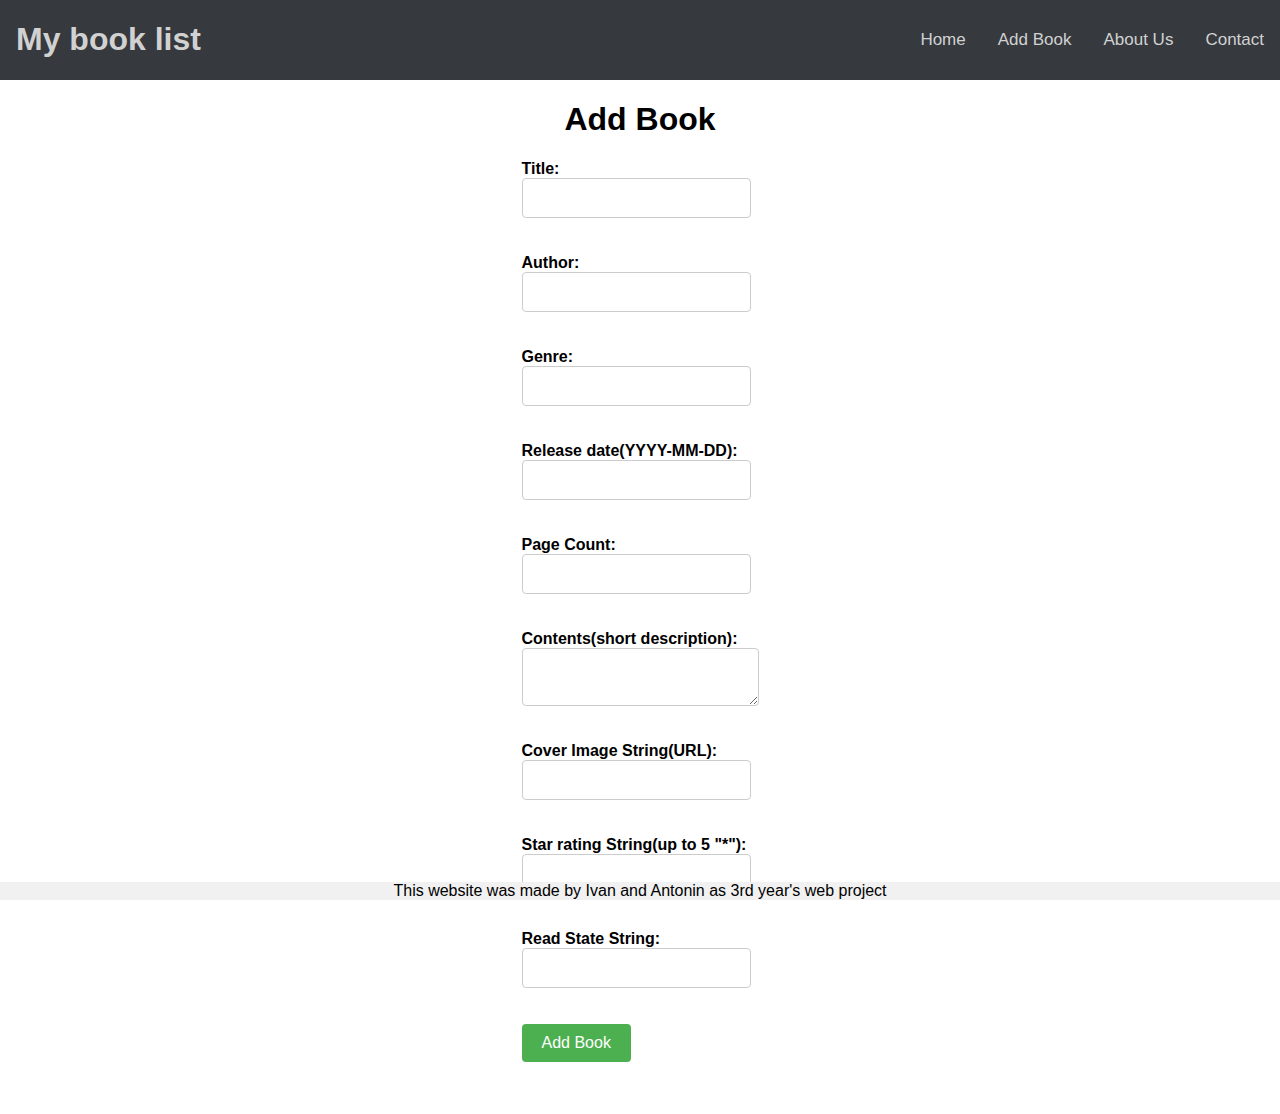
<file: AddBook/addBook.html>
<!DOCTYPE html>
<html lang="en">
<head>
    <meta charset="UTF-8">
    <meta http-equiv="X-UA-Compatible" content="IE=edge">
    <meta name="viewport" content="width=device-width, initial-scale=1.0">
    <link rel="stylesheet" href="/HomePage/homePageStyle.css">
    <link rel="stylesheet" href="AddbookStyle.css">
    <title>Add Book</title>
</head>
<body>
    <header>
        <h1 class="heading">
            <a href="HomePage\testPage.php">My book list</a>
        </h1>
        <nav class="navbar">
            <div class="navbar-content">
                <a href="HomePage\testPage.php">Home</a>
                <a href="/AddBook/addBook.php">Add Book</a>
                <a href="Navbar\AboutUs.php">About Us</a>
                <a href="Navbar\Contact.php">Contact</a>
                <span class="session-variable">
                    <?php
                        session_start();
                        if(isset($_SESSION['email'])) {
                            echo $_SESSION['email'];
                        }
                    ?>
                </span>
            </div>
        </nav>
        <nav class="dropdown-menu">
            <button class="dropbtn">Menu ▼</button>
            <div class="dropdown-content">
              <a href="HomePage\testPage.php">Home</a>
              <a href="Navbar\AboutUs.php">About Us</a>
              <a href="Navbar\Contact.php">Contact</a>
            </div>
        </nav>
          
    </header>

    <h1>Add Book</h1>
    <form id="bookForm" onsubmit="submitForm(event)">
        <label for="title">Title:</label>
        <input type="text" id="title" name="title" class="input" required>
        <br><br>
        
        <label for="author">Author:</label>
        <input type="text" id="author" name="author" class="input" required>
        <br><br>
        
        <label for="genre">Genre:</label>
        <input type="text" id="genre" name="genre" class="input" required>
        <br><br>

        <label for="genre">Release date(YYYY-MM-DD):</label>
        <input type="text" id="genre" name="rel_date" class="input" required>
        <br><br>
        
        <label for="page_count">Page Count:</label>
        <input type="number" id="page_count" name="page_count" class="input" required>
        <br><br>
        
        <label for="contents">Contents(short description):</label>
        <textarea id="contents" name="contents" class="input"></textarea>
        <br><br>
        
        <label for="coverImgString">Cover Image String(URL):</label>
        <input type="text" id="coverImgString" name="coverImgString" class="input">
        <br><br>
        
        <label for="starRating">Star rating String(up to 5 "*"):</label>
        <input type="text" id="starRating" name="starRating" class="input">
        <br><br>

        <label for="readState">Read State String:</label>
        <input type="text" id="readState" name="readState" class="input">
        <br><br>


        <input id="submitbtn" type="submit" value="Add Book">
    </form>
    
    <div class="footer">
        This website was made by Ivan and Antonin as 3rd year's web project
    </div>

    <script>
        function submitForm(event) {
            event.preventDefault(); // Prevent the default form submission
    
            // Get the form data
            const form = document.getElementById("bookForm");
            const formData = new FormData(form);

            // Log the form data to the console
            console.log("Form Data:", formData);
    
            // Create a new AJAX request
            const xhr = new XMLHttpRequest();
            xhr.open("POST", "insertBook.php", true);
    
            xhr.onload = function() {
                console.log(this.responseText);
                // Handle the response
                // You can redirect to another page or display a success message
            };
    
            xhr.send(formData);
        }
    </script>
</body>
</html>
</file>
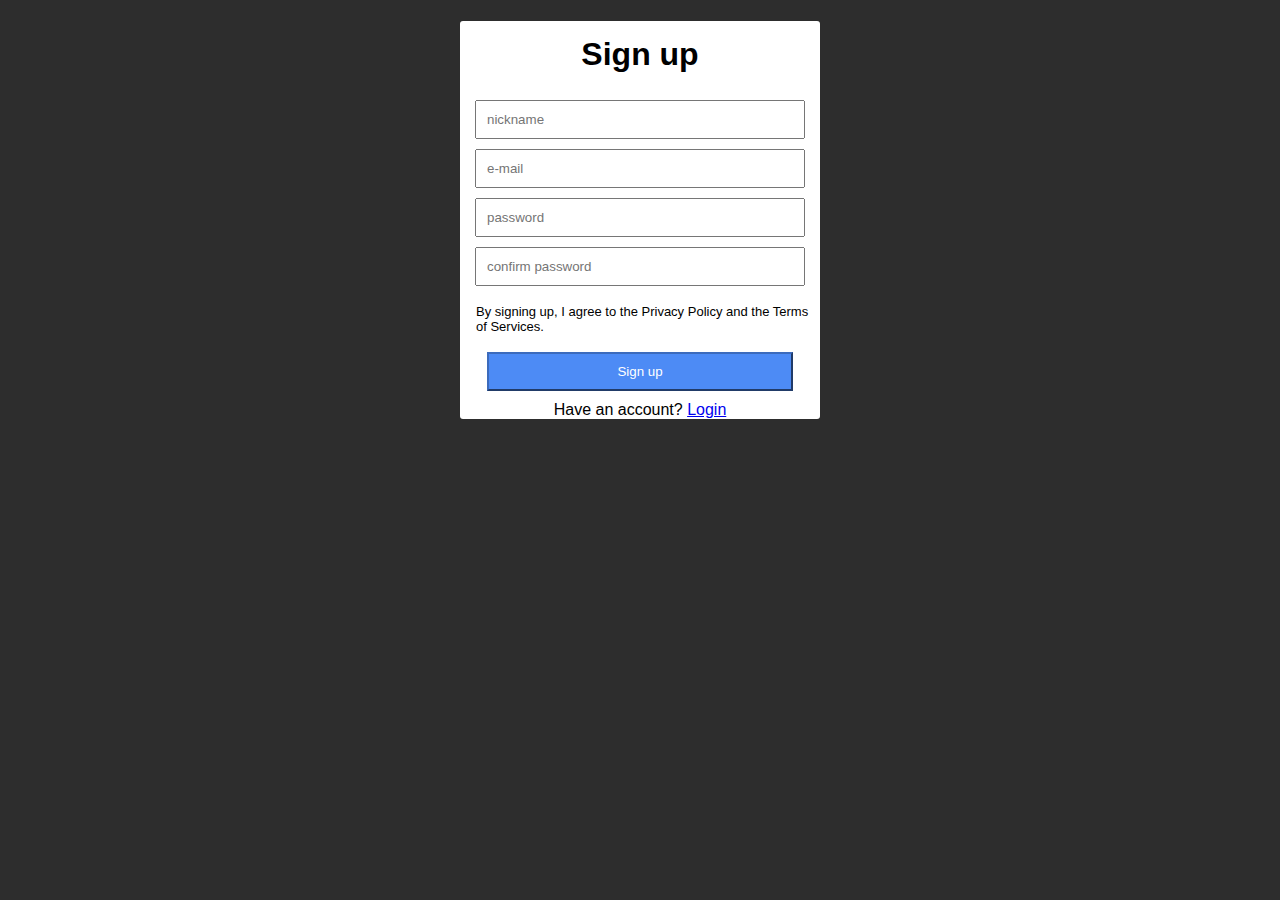
<file: main/register.html>
<!DOCTYPE html>
<html lang="en">
<head>
    <meta charset="UTF-8">
    <meta http-equiv="X-UA-Compatible" content="IE=edge">
    <meta name="viewport" content="width=device-width, initial-scale=1.0">
    <title>Sign up page</title>
    <link rel="stylesheet" href="registerLoginStyle.css">
    
    
</head>
<body>
    
    <div class="warning-container">
        <div class="warning">
            <span id="fnameLength"></span>
            <span id="snameLength"></span>
            <span id="passwordWar"></span>
            <span id="age"></span> 
        </div>
    </div>

    <div class="container">

        <div class="forms">
            <div class="form login">
                <h1>Sign up</h1>  

                <form onsubmit="return validateForm()">
                    <input type="text" id="nicknameInput" placeholder="nickname" required>
                    <input type="text" id="emailInput" placeholder="e-mail" required>

                    <input type="password" id="passwordInput" placeholder="password" required>
                    <input type="password" id="confirm-passwordInput" placeholder="confirm password" required>

                    <p>By signing up, I agree to the Privacy Policy and the Terms of Services.</p>
                    <input type="submit" id="button" value="Sign up">
                    
                    <div class="login_link">
                        Have an account? <a href="login.html">Login</a>
                    </div>

                </form>
            </div>
        </div>
    </div>
    <script src="submit.js"></script>
</body>
</html>
</file>
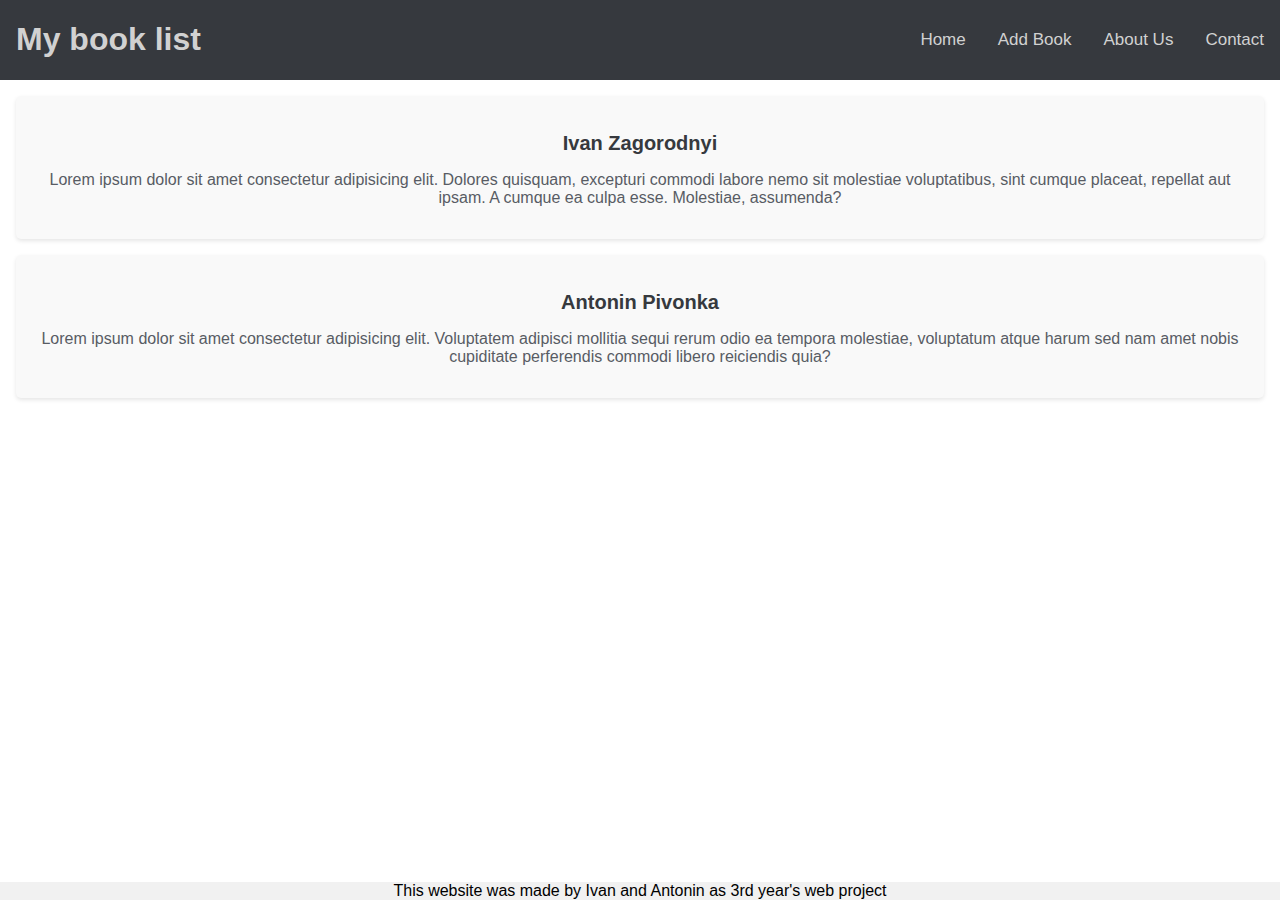
<file: Navbar/AboutUs.html>
<html !DOCTYPE>
<html lang="en">
<head>
    <meta charset="UTF-8">
    <meta http-equiv="X-UA-Compatible" content="IE=edge">
    <meta name="viewport" content="width=device-width, initial-scale=1.0">
    <link rel="stylesheet" href="navbar.css">
    <link rel="stylesheet" href="AboutUsStyle.css">
    <title>About Us</title>
    
</head>
<body>
    <header>
        <h1 class="heading">
            <a href="HomePage\testPage.php">My book list</a>
        </h1>
        <nav class="navbar">
            <div class="navbar-content">
                <a href="HomePage\testPage.php">Home</a>
                <a href="/AddBook/addBook.php">Add Book</a>
                <a href="Navbar\AboutUs.php">About Us</a>
                <a href="Navbar\Contact.php">Contact</a>
                <span class="session-variable">
                    <?php
                        session_start();
                        if(isset($_SESSION['email'])) {
                            echo $_SESSION['email'];
                        }
                    ?>
                </span>
            </div>
        </nav>
        <nav class="dropdown-menu">
            <button class="dropbtn">Menu ▼</button>
            <div class="dropdown-content">
              <a href="HomePage\testPage.php">Home</a>
              <a href="Navbar\AboutUs.php">About Us</a>
              <a href="Navbar\Contact.php">Contact</a>
            </div>
        </nav>
          
    </header>
    
    <main>
       <div class="about-me" id="Ivan">
        <h3>Ivan Zagorodnyi</h3>
        <p>Lorem ipsum dolor sit amet consectetur adipisicing elit. Dolores quisquam, excepturi commodi labore nemo sit molestiae voluptatibus, sint cumque placeat, repellat aut ipsam. A cumque ea culpa esse. Molestiae, assumenda?</p>
       </div>
       <div class="about-me" id="Antonin">
        <h3>Antonin Pivonka</h3>
        <p>Lorem ipsum dolor sit amet consectetur adipisicing elit. Voluptatem adipisci mollitia sequi rerum odio ea tempora molestiae, voluptatum atque harum sed nam amet nobis cupiditate perferendis commodi libero reiciendis quia?</p>
       </div>
    </main>

    <div class="footer">
        This website was made by Ivan and Antonin as 3rd year's web project
    </div>
</body>
</html>
</file>
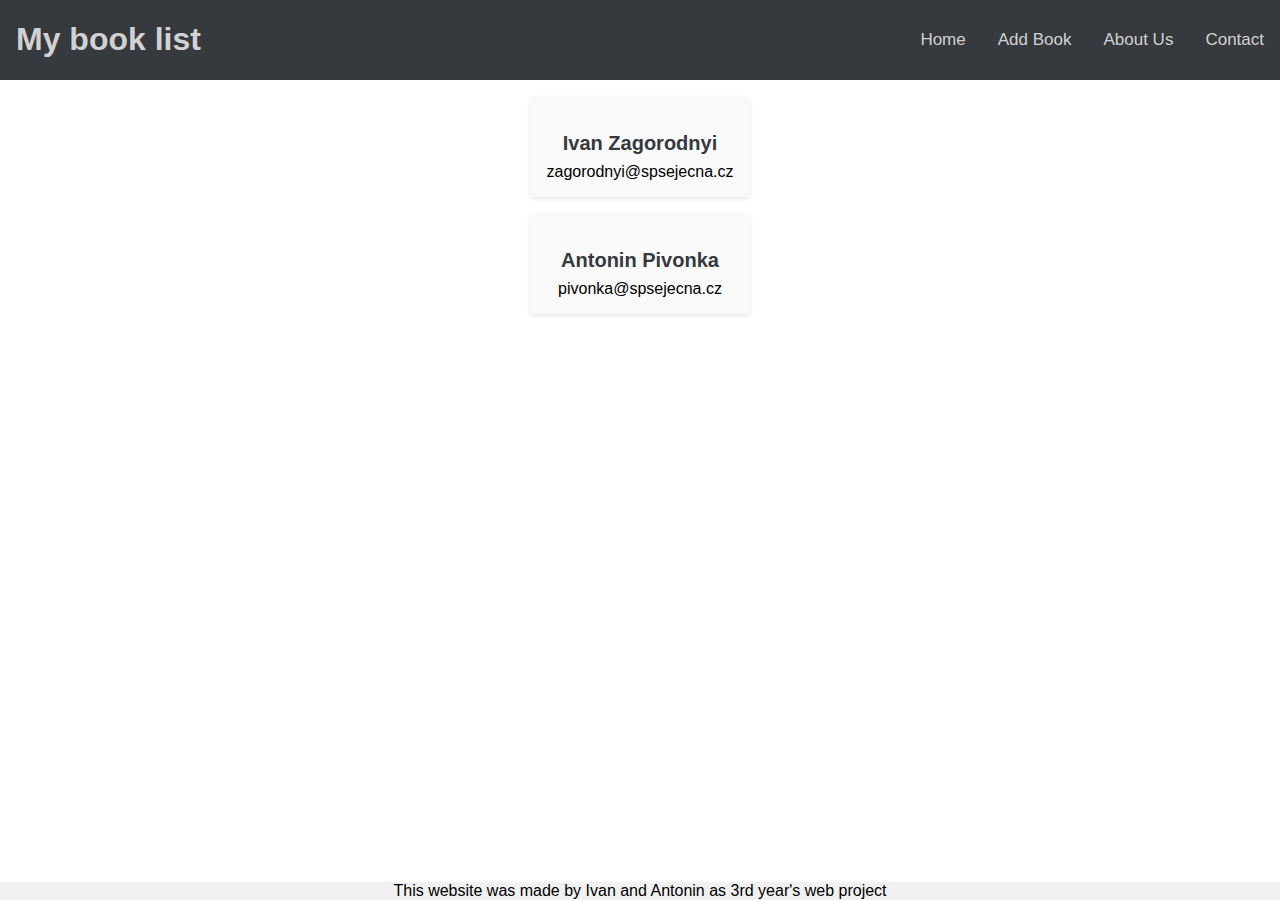
<file: Navbar/Contact.html>
<html !DOCTYPE>
<html lang="en">
<head>
    <meta charset="UTF-8">
    <meta http-equiv="X-UA-Compatible" content="IE=edge">
    <meta name="viewport" content="width=device-width, initial-scale=1.0">
    <link rel="stylesheet" href="navbar.css">
    <link rel="stylesheet" href="contactStyle.css">
    <title>Contact</title>
    
</head>
<body>
    <header>
        <h1 class="heading">
            <a href="HomePage\testPage.php">My book list</a>
        </h1>
        <nav class="navbar">
            <div class="navbar-content">
                <a href="HomePage\testPage.php">Home</a>
                <a href="/AddBook/addBook.php">Add Book</a>
                <a href="Navbar\AboutUs.php">About Us</a>
                <a href="Navbar\Contact.php">Contact</a>
                <span class="session-variable">
                    <?php
                        session_start();
                        if(isset($_SESSION['email'])) {
                            echo $_SESSION['email'];
                        }
                    ?>
                </span>
            </div>
        </nav>
        <nav class="dropdown-menu">
            <button class="dropbtn">Menu ▼</button>
            <div class="dropdown-content">
              <a href="HomePage\testPage.php">Home</a>
              <a href="Navbar\AboutUs.php">About Us</a>
              <a href="Navbar\Contact.php">Contact</a>
            </div>
        </nav>
          
    </header>
    
    <main>
       <div class="about-me" id="Ivan">
        <h3>Ivan Zagorodnyi</h3>
        <span class="mail">zagorodnyi@spsejecna.cz</span>
       </div>
       <div class="about-me" id="Antonin">
        <h3>Antonin Pivonka</h3>
        <span class="mail">pivonka@spsejecna.cz</span>
       </div>
    </main>

    <div class="footer">
        This website was made by Ivan and Antonin as 3rd year's web project
    </div>
</body>
</html>
</file>
<file: HomePage/homePageStyle.css>
header {
  display: flex;
  width: 100%;
  background-color: #36393e;
  align-items: center;
  justify-content: space-between;
}

header h1 {
  margin-left: 1rem;
}

header h1 a {
  text-decoration: none;
  color: rgb(209, 209, 209);
}

.navbar {
  display: flex;
  align-items: center;
}

.navbar-content {
  display: flex;
  align-items: center;
}

.dropdown-menu {
  position: relative;
  display: inline-block;
  margin: 1rem;
}

.dropbtn {
  background-color: #36393e;
  color: rgb(209, 209, 209);
  border: none;
  outline: none;
  padding: 10px 16px;
  font-size: 16px;
  cursor: pointer;
}

.dropdown-content {
  display: none;
  position: absolute;
  background-color: #36393e;
  min-width: 160px;
  box-shadow: 0px 8px 16px 0px rgba(0,0,0,0.2);
  z-index: 1;
}

.dropdown-content a {
  color: rgb(209, 209, 209);
  padding: 12px 16px;
  text-decoration: none;
  display: block;
}

.dropdown-content a:hover {
  background-color: #585c64;
}

.dropdown-menu:hover .dropdown-content {
  display: block;
}

.dropdown-menu:hover .dropbtn {
  background-color: #585c64;
}

.navbar a {
  display: block;
  color: rgb(209, 209, 209);
  text-align: center;
  padding: 14px 16px;
  text-decoration: none;
  font-size: 17px;
}

.navbar a:hover {
  background-color: #585c64;
  color: rgb(209, 209, 209);
}

#container {
  display: flex;
  justify-content: flex-end;
  margin-right: 1rem;
  overflow-x: auto;
}

#filter,
#addBookButton {
  background-color: #585c64;
  border: none;
  color: white;
  padding: 10px 16px;
  text-align: center;
  text-decoration: none;
  display: inline-block;
  font-size: 16px;
  transition-duration: 0.4s;
  cursor: pointer;
}

#filter:hover,
#addBookButton:hover {
  background-color: #4f535b;
}

#filter:active,
#addBookButton:active {
  background-color: #474b52;
}

#addBookButton {
  margin-left: 10px;
}

#filter {
  margin-right: 10px;
}
#filter-label {
  margin-left: 10.5rem;
}

  
table td {
  padding-left: 10px;
}

.editButton,
.applyButton,
.removeButton {
  background-color: #4CAF50; /* Green background color */
  border: none; /* Remove button border */
  color: white; /* Button text color */
  padding: 8px 16px; /* Add some padding around the text */
  text-align: center; /* Center the text horizontally */
  text-decoration: none; /* Remove underline */
  display: inline-block; /* Display as inline-block element */
  font-size: 14px; /* Adjust the font size */
  transition-duration: 0.4s; /* Add transition effect */
  cursor: pointer; /* Display a cursor on hover */
}

.editButton:hover,
.applyButton:hover,
.removeButton:hover {
  background-color: #45a049; /* Darker green color on hover */
}

.editButton:active,
.applyButton:active,
.removeButton:active {
  background-color: #3e8e41; /* Dark green color when button is clicked */
}
  
.removeButton {
  background-color: rgb(202, 0, 0);
}
.removeButton:hover {
  background-color: rgb(148, 0, 0);
}
.removeButton:active {
  background-color: rgb(122, 0, 0);
}

.editable {
  display: flex;
  align-items: center;
  justify-content: space-between;
  padding: 10px;
  margin-bottom: 10px;
  border-bottom: 1px solid #ccc;
}

.footer {
  background-color: #f1f1f1;
  margin-left: 1rem !important;
  margin-right: 1rem !important;
  text-align: center;
  flex-shrink: 0;
  position: fixed;
  bottom: 0;
  width: 100%;
}

body {
  display: flex;
  flex-direction: column;
  min-height: 100vh;
  margin: 0;
  align-items: center;
  font-family: 'Montserrat', sans-serif;
}

@media (max-width: 600px) {
  .navbar-content {
    display: none;
  }
}

@media (min-width: 600px) {
  .dropdown-menu {
    display: none;
  }
}

@media (max-width: 420px) {
  .heading {
    font-size: 20px;
  }
}
</file>
<file: AddBook/AddbookStyle.css>
#submitbtn {
    margin-bottom: 50px;
}

.input {
    display: flex;
    flex-direction: column;
}

label {
    font-weight: bold;
}

.input {
    padding: 10px;
    border: 1px solid #ccc;
    border-radius: 4px;
    font-size: 16px;
    box-sizing: border-box;
}

input[type="submit"] {
    padding: 10px 20px;
    background-color: #4CAF50;
    color: white;
    border: none;
    border-radius: 4px;
    font-size: 16px;
    cursor: pointer;
}


input[type="submit"]:hover {
    background-color: #16991f;
    transition: background-color 0.3s ease;
}
</file>
<file: main/registerLoginStyle.css>
body {
    background-color: rgb(45, 45, 45);
    font-family: 'Roboto', sans-serif;
}
.container {
    width: 100%;
    height: 100%;
    margin: auto;
    background-color: white;
    border-radius: 3px;
    
}
h1 {
    text-align: center;
    padding-top: 15px;

}

form {
    justify-content: center;
    align-items: center;
    width: 100%;
    text-align: center;
}

form input {
    
    width: 85%;
    padding: 10px;
    margin-top: 5px;
    margin-bottom: 5px;
    
}


form p {
    font-size: 13px;
    text-align: left;
    margin-left: 1rem;
}
#button {
    background-color: rgb(77, 139, 245);
    color: white;
    border-color: rgb(60, 107, 188);
    margin-bottom: 10px;
}

.logic_link {
    border-top: 5px;
    border-top-color: gray;
    
}

.warning-container {
    margin: auto;
    background-color: rgb(0, 0, 0);
    border-radius: 3px;
}
/* PROČ PROSTĚ NEFUNGUJEŠ PROČ PROSTĚ NEFUNGUJEŠ PROČ PROSTĚ NEFUNGUJEŠ PROČ PROSTĚ NEFUNGUJEŠ PROČ PROSTĚ NEFUNGUJEŠ PROČ PROSTĚ NEFUNGUJEŠ 
PROČ PROSTĚ NEFUNGUJEŠ PROČ PROSTĚ NEFUNGUJEŠ PROČ PROSTĚ NEFUNGUJEŠ PROČ PROSTĚ NEFUNGUJEŠ PROČ PROSTĚ NEFUNGUJEŠ PROČ PROSTĚ NEFUNGUJEŠ 
PROČ PROSTĚ NEFUNGUJEŠ PROČ PROSTĚ NEFUNGUJEŠ PROČ PROSTĚ NEFUNGUJEŠ PROČ PROSTĚ NEFUNGUJEŠ PROČ PROSTĚ NEFUNGUJEŠ PROČ PROSTĚ NEFUNGUJEŠ 
PROČ PROSTĚ NEFUNGUJEŠ PROČ PROSTĚ NEFUNGUJEŠ PROČ PROSTĚ NEFUNGUJEŠ PROČ PROSTĚ NEFUNGUJEŠ PROČ PROSTĚ NEFUNGUJEŠ PROČ PROSTĚ NEFUNGUJEŠ 
PROČ PROSTĚ NEFUNGUJEŠ PROČ PROSTĚ NEFUNGUJEŠ PROČ PROSTĚ NEFUNGUJEŠ PROČ PROSTĚ NEFUNGUJEŠ PROČ PROSTĚ NEFUNGUJEŠ PROČ PROSTĚ NEFUNGUJEŠ 
PROČ PROSTĚ NEFUNGUJEŠ PROČ PROSTĚ NEFUNGUJEŠ PROČ PROSTĚ NEFUNGUJEŠ PROČ PROSTĚ NEFUNGUJEŠ PROČ PROSTĚ NEFUNGUJEŠ PROČ PROSTĚ NEFUNGUJEŠ
PROČ PROSTĚ NEFUNGUJEŠ PROČ PROSTĚ NEFUNGUJEŠ PROČ PROSTĚ NEFUNGUJEŠ PROČ PROSTĚ NEFUNGUJEŠ PROČ PROSTĚ NEFUNGUJEŠ PROČ PROSTĚ NEFUNGUJEŠ
PROČ PROSTĚ NEFUNGUJEŠ PROČ PROSTĚ NEFUNGUJEŠ PROČ PROSTĚ NEFUNGUJEŠ PROČ PROSTĚ NEFUNGUJEŠ PROČ PROSTĚ NEFUNGUJEŠ PROČ PROSTĚ NEFUNGUJEŠ
PROČ PROSTĚ NEFUNGUJEŠ PROČ PROSTĚ NEFUNGUJEŠ PROČ PROSTĚ NEFUNGUJEŠ PROČ PROSTĚ NEFUNGUJEŠ PROČ PROSTĚ NEFUNGUJEŠ PROČ PROSTĚ NEFUNGUJEŠ
PROČ PROSTĚ NEFUNGUJEŠ PROČ PROSTĚ NEFUNGUJEŠ PROČ PROSTĚ NEFUNGUJEŠ PROČ PROSTĚ NEFUNGUJEŠ PROČ PROSTĚ NEFUNGUJEŠ PROČ PROSTĚ NEFUNGUJEŠ
PROČ PROSTĚ NEFUNGUJEŠ PROČ PROSTĚ NEFUNGUJEŠ PROČ PROSTĚ NEFUNGUJEŠ PROČ PROSTĚ NEFUNGUJEŠ PROČ PROSTĚ NEFUNGUJEŠ PROČ PROSTĚ NEFUNGUJEŠ
PROČ PROSTĚ NEFUNGUJEŠ PROČ PROSTĚ NEFUNGUJEŠ PROČ PROSTĚ NEFUNGUJEŠ PROČ PROSTĚ NEFUNGUJEŠ PROČ PROSTĚ NEFUNGUJEŠ PROČ PROSTĚ NEFUNGUJEŠ
PROČ PROSTĚ NEFUNGUJEŠ PROČ PROSTĚ NEFUNGUJEŠ PROČ PROSTĚ NEFUNGUJEŠ PROČ PROSTĚ NEFUNGUJEŠ PROČ PROSTĚ NEFUNGUJEŠ PROČ PROSTĚ NEFUNGUJEŠ
PROČ PROSTĚ NEFUNGUJEŠ PROČ PROSTĚ NEFUNGUJEŠ PROČ PROSTĚ NEFUNGUJEŠ PROČ PROSTĚ NEFUNGUJEŠ PROČ PROSTĚ NEFUNGUJEŠ PROČ PROSTĚ NEFUNGUJEŠ
PROČ PROSTĚ NEFUNGUJEŠ PROČ PROSTĚ NEFUNGUJEŠ PROČ PROSTĚ NEFUNGUJEŠ PROČ PROSTĚ NEFUNGUJEŠ PROČ PROSTĚ NEFUNGUJEŠ PROČ PROSTĚ NEFUNGUJEŠ
PROČ PROSTĚ NEFUNGUJEŠ PROČ PROSTĚ NEFUNGUJEŠ PROČ PROSTĚ NEFUNGUJEŠ PROČ PROSTĚ NEFUNGUJEŠ PROČ PROSTĚ NEFUNGUJEŠ PROČ PROSTĚ NEFUNGUJEŠ
PROČ PROSTĚ NEFUNGUJEŠ PROČ PROSTĚ NEFUNGUJEŠ PROČ PROSTĚ NEFUNGUJEŠ PROČ PROSTĚ NEFUNGUJEŠ PROČ PROSTĚ NEFUNGUJEŠ PROČ PROSTĚ NEFUNGUJEŠ
PROČ PROSTĚ NEFUNGUJEŠ PROČ PROSTĚ NEFUNGUJEŠ PROČ PROSTĚ NEFUNGUJEŠ PROČ PROSTĚ NEFUNGUJEŠ PROČ PROSTĚ NEFUNGUJEŠ PROČ PROSTĚ NEFUNGUJEŠ
PROČ PROSTĚ NEFUNGUJEŠ PROČ PROSTĚ NEFUNGUJEŠ PROČ PROSTĚ NEFUNGUJEŠ PROČ PROSTĚ NEFUNGUJEŠ PROČ PROSTĚ NEFUNGUJEŠ PROČ PROSTĚ NEFUNGUJEŠ
PROČ PROSTĚ NEFUNGUJEŠ PROČ PROSTĚ NEFUNGUJEŠ PROČ PROSTĚ NEFUNGUJEŠ PROČ PROSTĚ NEFUNGUJEŠ PROČ PROSTĚ NEFUNGUJEŠ PROČ PROSTĚ NEFUNGUJEŠ
PROČ PROSTĚ NEFUNGUJEŠ PROČ PROSTĚ NEFUNGUJEŠ PROČ PROSTĚ NEFUNGUJEŠ PROČ PROSTĚ NEFUNGUJEŠ PROČ PROSTĚ NEFUNGUJEŠ PROČ PROSTĚ NEFUNGUJEŠ
PROČ PROSTĚ NEFUNGUJEŠ PROČ PROSTĚ NEFUNGUJEŠ PROČ PROSTĚ NEFUNGUJEŠ PROČ PROSTĚ NEFUNGUJEŠ PROČ PROSTĚ NEFUNGUJEŠ PROČ PROSTĚ NEFUNGUJEŠ 
PROČ PROSTĚ NEFUNGUJEŠ PROČ PROSTĚ NEFUNGUJEŠ PROČ PROSTĚ NEFUNGUJEŠ PROČ PROSTĚ NEFUNGUJEŠ PROČ PROSTĚ NEFUNGUJEŠ PROČ PROSTĚ NEFUNGUJEŠ 
PROČ PROSTĚ NEFUNGUJEŠ PROČ PROSTĚ NEFUNGUJEŠ PROČ PROSTĚ NEFUNGUJEŠ PROČ PROSTĚ NEFUNGUJEŠ PROČ PROSTĚ NEFUNGUJEŠ PROČ PROSTĚ NEFUNGUJEŠ 
PROČ PROSTĚ NEFUNGUJEŠ PROČ PROSTĚ NEFUNGUJEŠ PROČ PROSTĚ NEFUNGUJEŠ PROČ PROSTĚ NEFUNGUJEŠ PROČ PROSTĚ NEFUNGUJEŠ PROČ PROSTĚ NEFUNGUJEŠ 
PROČ PROSTĚ NEFUNGUJEŠ PROČ PROSTĚ NEFUNGUJEŠ PROČ PROSTĚ NEFUNGUJEŠ PROČ PROSTĚ NEFUNGUJEŠ PROČ PROSTĚ NEFUNGUJEŠ PROČ PROSTĚ NEFUNGUJEŠ
PROČ PROSTĚ NEFUNGUJEŠ PROČ PROSTĚ NEFUNGUJEŠ PROČ PROSTĚ NEFUNGUJEŠ PROČ PROSTĚ NEFUNGUJEŠ PROČ PROSTĚ NEFUNGUJEŠ PROČ PROSTĚ NEFUNGUJEŠ
PROČ PROSTĚ NEFUNGUJEŠ PROČ PROSTĚ NEFUNGUJEŠ PROČ PROSTĚ NEFUNGUJEŠ PROČ PROSTĚ NEFUNGUJEŠ PROČ PROSTĚ NEFUNGUJEŠ PROČ PROSTĚ NEFUNGUJEŠ
PROČ PROSTĚ NEFUNGUJEŠ PROČ PROSTĚ NEFUNGUJEŠ PROČ PROSTĚ NEFUNGUJEŠ PROČ PROSTĚ NEFUNGUJEŠ PROČ PROSTĚ NEFUNGUJEŠ PROČ PROSTĚ NEFUNGUJEŠ
PROČ PROSTĚ NEFUNGUJEŠ PROČ PROSTĚ NEFUNGUJEŠ PROČ PROSTĚ NEFUNGUJEŠ PROČ PROSTĚ NEFUNGUJEŠ PROČ PROSTĚ NEFUNGUJEŠ PROČ PROSTĚ NEFUNGUJEŠ
PROČ PROSTĚ NEFUNGUJEŠ PROČ PROSTĚ NEFUNGUJEŠ PROČ PROSTĚ NEFUNGUJEŠ PROČ PROSTĚ NEFUNGUJEŠ PROČ PROSTĚ NEFUNGUJEŠ PROČ PROSTĚ NEFUNGUJEŠ
PROČ PROSTĚ NEFUNGUJEŠ PROČ PROSTĚ NEFUNGUJEŠ PROČ PROSTĚ NEFUNGUJEŠ PROČ PROSTĚ NEFUNGUJEŠ PROČ PROSTĚ NEFUNGUJEŠ PROČ PROSTĚ NEFUNGUJEŠ
PROČ PROSTĚ NEFUNGUJEŠ PROČ PROSTĚ NEFUNGUJEŠ PROČ PROSTĚ NEFUNGUJEŠ PROČ PROSTĚ NEFUNGUJEŠ PROČ PROSTĚ NEFUNGUJEŠ PROČ PROSTĚ NEFUNGUJEŠ
PROČ PROSTĚ NEFUNGUJEŠ PROČ PROSTĚ NEFUNGUJEŠ PROČ PROSTĚ NEFUNGUJEŠ PROČ PROSTĚ NEFUNGUJEŠ PROČ PROSTĚ NEFUNGUJEŠ PROČ PROSTĚ NEFUNGUJEŠ
PROČ PROSTĚ NEFUNGUJEŠ PROČ PROSTĚ NEFUNGUJEŠ PROČ PROSTĚ zablafuňky PROČ PROSTĚ NEFUNGUJEŠ PROČ PROSTĚ NEFUNGUJEŠ PROČ PROSTĚ NEFUNGUJEŠ
PROČ PROSTĚ NEFUNGUJEŠ PROČ PROSTĚ NEFUNGUJEŠ PROČ PROSTĚ NEFUNGUJEŠ PROČ PROSTĚ NEFUNGUJEŠ PROČ PROSTĚ NEFUNGUJEŠ PROČ PROSTĚ NEFUNGUJEŠ
PROČ PROSTĚ NEFUNGUJEŠ PROČ PROSTĚ NEFUNGUJEŠ PROČ PROSTĚ NEFUNGUJEŠ PROČ PROSTĚ NEFUNGUJEŠ PROČ PROSTĚ NEFUNGUJEŠ PROČ PROSTĚ NEFUNGUJEŠ
PROČ PROSTĚ NEFUNGUJEŠ PROČ PROSTĚ NEFUNGUJEŠ PROČ PROSTĚ NEFUNGUJEŠ PROČ PROSTĚ NEFUNGUJEŠ PROČ PROSTĚ NEFUNGUJEŠ PROČ PROSTĚ NEFUNGUJEŠ
PROČ PROSTĚ NEFUNGUJEŠ PROČ PROSTĚ NEFUNGUJEŠ PROČ PROSTĚ NEFUNGUJEŠ PROČ PROSTĚ NEFUNGUJEŠ PROČ PROSTĚ NEFUNGUJEŠ PROČ PROSTĚ NEFUNGUJEŠ
PROČ PROSTĚ NEFUNGUJEŠ PROČ PROSTĚ NEFUNGUJEŠ PROČ PROSTĚ NEFUNGUJEŠ PROČ PROSTĚ NEFUNGUJEŠ PROČ PROSTĚ NEFUNGUJEŠ PROČ PROSTĚ NEFUNGUJEŠ
PROČ PROSTĚ NEFUNGUJEŠ PROČ PROSTĚ NEFUNGUJEŠ PROČ PROSTĚ NEFUNGUJEŠ PROČ PROSTĚ NEFUNGUJEŠ PROČ PROSTĚ NEFUNGUJEŠ PROČ PROSTĚ NEFUNGUJEŠ PROČ PROSTĚ NEFUNGUJEŠ PROČ PROSTĚ NEFUNGUJEŠ PROČ PROSTĚ NEFUNGUJEŠ PROČ PROSTĚ NEFUNGUJEŠ PROČ PROSTĚ NEFUNGUJEŠ PROČ PROSTĚ NEFUNGUJEŠ 
PROČ PROSTĚ NEFUNGUJEŠ PROČ PROSTĚ NEFUNGUJEŠ PROČ PROSTĚ NEFUNGUJEŠ PROČ PROSTĚ NEFUNGUJEŠ PROČ PROSTĚ NEFUNGUJEŠ PROČ PROSTĚ NEFUNGUJEŠ 
PROČ PROSTĚ NEFUNGUJEŠ PROČ PROSTĚ NEFUNGUJEŠ PROČ PROSTĚ NEFUNGUJEŠ PROČ PROSTĚ NEFUNGUJEŠ PROČ PROSTĚ NEFUNGUJEŠ PROČ PROSTĚ NEFUNGUJEŠ 
PROČ PROSTĚ NEFUNGUJEŠ PROČ PROSTĚ NEFUNGUJEŠ PROČ PROSTĚ NEFUNGUJEŠ PROČ PROSTĚ NEFUNGUJEŠ PROČ PROSTĚ NEFUNGUJEŠ PROČ PROSTĚ NEFUNGUJEŠ 
PROČ PROSTĚ NEFUNGUJEŠ PROČ PROSTĚ NEFUNGUJEŠ PROČ PROSTĚ NEFUNGUJEŠ PROČ PROSTĚ NEFUNGUJEŠ PROČ PROSTĚ NEFUNGUJEŠ PROČ PROSTĚ NEFUNGUJEŠ
PROČ PROSTĚ NEFUNGUJEŠ PROČ PROSTĚ NEFUNGUJEŠ PROČ PROSTĚ NEFUNGUJEŠ PROČ PROSTĚ NEFUNGUJEŠ PROČ PROSTĚ NEFUNGUJEŠ PROČ PROSTĚ NEFUNGUJEŠ
PROČ PROSTĚ NEFUNGUJEŠ PROČ PROSTĚ NEFUNGUJEŠ PROČ PROSTĚ NEFUNGUJEŠ PROČ PROSTĚ NEFUNGUJEŠ PROČ PROSTĚ NEFUNGUJEŠ PROČ PROSTĚ NEFUNGUJEŠ
PROČ PROSTĚ NEFUNGUJEŠ PROČ PROSTĚ NEFUNGUJEŠ PROČ PROSTĚ NEFUNGUJEŠ PROČ PROSTĚ NEFUNGUJEŠ PROČ PROSTĚ NEFUNGUJEŠ PROČ PROSTĚ NEFUNGUJEŠ
PROČ PROSTĚ NEFUNGUJEŠ PROČ PROSTĚ NEFUNGUJEŠ PROČ PROSTĚ NEFUNGUJEŠ PROČ PROSTĚ NEFUNGUJEŠ PROČ PROSTĚ NEFUNGUJEŠ PROČ PROSTĚ NEFUNGUJEŠ
PROČ PROSTĚ NEFUNGUJEŠ PROČ PROSTĚ NEFUNGUJEŠ PROČ PROSTĚ NEFUNGUJEŠ PROČ PROSTĚ NEFUNGUJEŠ PROČ PROSTĚ NEFUNGUJEŠ PROČ PROSTĚ NEFUNGUJEŠ
PROČ PROSTĚ NEFUNGUJEŠ PROČ PROSTĚ NEFUNGUJEŠ PROČ PROSTĚ NEFUNGUJEŠ PROČ PROSTĚ NEFUNGUJEŠ PROČ PROSTĚ NEFUNGUJEŠ PROČ PROSTĚ NEFUNGUJEŠ
PROČ PROSTĚ NEFUNGUJEŠ PROČ PROSTĚ NEFUNGUJEŠ PROČ PROSTĚ NEFUNGUJEŠ PROČ PROSTĚ NEFUNGUJEŠ PROČ PROSTĚ NEFUNGUJEŠ PROČ PROSTĚ NEFUNGUJEŠ
PROČ PROSTĚ NEFUNGUJEŠ PROČ PROSTĚ NEFUNGUJEŠ PROČ PROSTĚ NEFUNGUJEŠ PROČ PROSTĚ NEFUNGUJEŠ PROČ PROSTĚ NEFUNGUJEŠ PROČ PROSTĚ NEFUNGUJEŠ
PROČ PROSTĚ NEFUNGUJEŠ PROČ PROSTĚ NEFUNGUJEŠ PROČ PROSTĚ NEFUNGUJEŠ PROČ PROSTĚ NEFUNGUJEŠ PROČ PROSTĚ NEFUNGUJEŠ PROČ PROSTĚ NEFUNGUJEŠ
PROČ PROSTĚ NEFUNGUJEŠ PROČ PROSTĚ NEFUNGUJEŠ PROČ PROSTĚ NEFUNGUJEŠ PROČ PROSTĚ NEFUNGUJEŠ PROČ PROSTĚ NEFUNGUJEŠ PROČ PROSTĚ NEFUNGUJEŠ
PROČ PROSTĚ NEFUNGUJEŠ PROČ PROSTĚ NEFUNGUJEŠ PROČ PROSTĚ NEFUNGUJEŠ PROČ PROSTĚ NEFUNGUJEŠ PROČ PROSTĚ NEFUNGUJEŠ PROČ PROSTĚ NEFUNGUJEŠ
PROČ PROSTĚ NEFUNGUJEŠ PROČ PROSTĚ NEFUNGUJEŠ PROČ PROSTĚ NEFUNGUJEŠ PROČ PROSTĚ NEFUNGUJEŠ PROČ PROSTĚ NEFUNGUJEŠ PROČ PROSTĚ NEFUNGUJEŠ
PROČ PROSTĚ NEFUNGUJEŠ PROČ PROSTĚ NEFUNGUJEŠ PROČ PROSTĚ NEFUNGUJEŠ PROČ PROSTĚ NEFUNGUJEŠ PROČ PROSTĚ NEFUNGUJEŠ PROČ PROSTĚ NEFUNGUJEŠ
PROČ PROSTĚ NEFUNGUJEŠ PROČ PROSTĚ NEFUNGUJEŠ PROČ PROSTĚ NEFUNGUJEŠ PROČ PROSTĚ NEFUNGUJEŠ PROČ PROSTĚ NEFUNGUJEŠ PROČ PROSTĚ NEFUNGUJEŠ
PROČ PROSTĚ NEFUNGUJEŠ PROČ PROSTĚ NEFUNGUJEŠ PROČ PROSTĚ NEFUNGUJEŠ PROČ PROSTĚ NEFUNGUJEŠ PROČ PROSTĚ NEFUNGUJEŠ PROČ PROSTĚ NEFUNGUJEŠ PROČ PROSTĚ NEFUNGUJEŠ PROČ PROSTĚ NEFUNGUJEŠ PROČ PROSTĚ NEFUNGUJEŠ PROČ PROSTĚ NEFUNGUJEŠ PROČ PROSTĚ NEFUNGUJEŠ PROČ PROSTĚ NEFUNGUJEŠ 
PROČ PROSTĚ NEFUNGUJEŠ PROČ PROSTĚ NEFUNGUJEŠ PROČ PROSTĚ NEFUNGUJEŠ PROČ PROSTĚ NEFUNGUJEŠ PROČ PROSTĚ NEFUNGUJEŠ PROČ PROSTĚ NEFUNGUJEŠ 
PROČ PROSTĚ NEFUNGUJEŠ PROČ PROSTĚ NEFUNGUJEŠ PROČ PROSTĚ NEFUNGUJEŠ PROČ PROSTĚ NEFUNGUJEŠ PROČ PROSTĚ NEFUNGUJEŠ PROČ PROSTĚ NEFUNGUJEŠ 
PROČ PROSTĚ NEFUNGUJEŠ PROČ PROSTĚ NEFUNGUJEŠ PROČ PROSTĚ NEFUNGUJEŠ PROČ PROSTĚ NEFUNGUJEŠ PROČ PROSTĚ NEFUNGUJEŠ PROČ PROSTĚ NEFUNGUJEŠ 
PROČ PROSTĚ NEFUNGUJEŠ PROČ PROSTĚ NEFUNGUJEŠ PROČ PROSTĚ whyyyy :(  PROČ PROSTĚ NEFUNGUJEŠ PROČ PROSTĚ NEFUNGUJEŠ PROČ PROSTĚ NEFUNGUJEŠ
PROČ PROSTĚ NEFUNGUJEŠ PROČ PROSTĚ NEFUNGUJEŠ PROČ PROSTĚ NEFUNGUJEŠ PROČ PROSTĚ NEFUNGUJEŠ PROČ PROSTĚ NEFUNGUJEŠ PROČ PROSTĚ NEFUNGUJEŠ
PROČ PROSTĚ NEFUNGUJEŠ PROČ PROSTĚ NEFUNGUJEŠ PROČ PROSTĚ NEFUNGUJEŠ PROČ PROSTĚ NEFUNGUJEŠ PROČ PROSTĚ NEFUNGUJEŠ PROČ PROSTĚ NEFUNGUJEŠ
PROČ PROSTĚ NEFUNGUJEŠ PROČ PROSTĚ NEFUNGUJEŠ PROČ PROSTĚ NEFUNGUJEŠ PROČ PROSTĚ NEFUNGUJEŠ PROČ PROSTĚ NEFUNGUJEŠ PROČ PROSTĚ NEFUNGUJEŠ
PROČ PROSTĚ NEFUNGUJEŠ PROČ PROSTĚ NEFUNGUJEŠ PROČ PROSTĚ NEFUNGUJEŠ PROČ PROSTĚ NEFUNGUJEŠ PROČ PROSTĚ NEFUNGUJEŠ PROČ PROSTĚ NEFUNGUJEŠ
PROČ PROSTĚ NEFUNGUJEŠ PROČ PROSTĚ NEFUNGUJEŠ PROČ PROSTĚ NEFUNGUJEŠ PROČ PROSTĚ NEFUNGUJEŠ PROČ PROSTĚ NEFUNGUJEŠ PROČ PROSTĚ NEFUNGUJEŠ
PROČ PROSTĚ NEFUNGUJEŠ PROČ PROSTĚ NEFUNGUJEŠ PROČ PROSTĚ NEFUNGUJEŠ PROČ PROSTĚ NEFUNGUJEŠ PROČ PROSTĚ NEFUNGUJEŠ PROČ PROSTĚ NEFUNGUJEŠ
PROČ PROSTĚ NEFUNGUJEŠ PROČ PROSTĚ NEFUNGUJEŠ PROČ PROSTĚ NEFUNGUJEŠ PROČ PROSTĚ NEFUNGUJEŠ PROČ PROSTĚ NEFUNGUJEŠ PROČ PROSTĚ NEFUNGUJEŠ
PROČ PROSTĚ NEFUNGUJEŠ PROČ PROSTĚ NEFUNGUJEŠ PROČ PROSTĚ NEFUNGUJEŠ PROČ PROSTĚ NEFUNGUJEŠ PROČ PROSTĚ NEFUNGUJEŠ PROČ PROSTĚ NEFUNGUJEŠ
PROČ PROSTĚ NEFUNGUJEŠ PROČ PROSTĚ NEFUNGUJEŠ PROČ PROSTĚ NEFUNGUJEŠ PROČ PROSTĚ NEFUNGUJEŠ PROČ PROSTĚ NEFUNGUJEŠ PROČ PROSTĚ NEFUNGUJEŠ
PROČ PROSTĚ NEFUNGUJEŠ PROČ PROSTĚ NEFUNGUJEŠ PROČ PROSTĚ NEFUNGUJEŠ PROČ PROSTĚ NEFUNGUJEŠ PROČ PROSTĚ NEFUNGUJEŠ PROČ PROSTĚ NEFUNGUJEŠ
PROČ PROSTĚ NEFUNGUJEŠ PROČ PROSTĚ NEFUNGUJEŠ PROČ PROSTĚ NEFUNGUJEŠ PROČ PROSTĚ NEFUNGUJEŠ PROČ PROSTĚ NEFUNGUJEŠ PROČ PROSTĚ NEFUNGUJEŠ
PROČ PROSTĚ NEFUNGUJEŠ PROČ PROSTĚ NEFUNGUJEŠ PROČ PROSTĚ NEFUNGUJEŠ PROČ PROSTĚ NEFUNGUJEŠ PROČ PROSTĚ NEFUNGUJEŠ PROČ PROSTĚ NEFUNGUJEŠ
PROČ PROSTĚ NEFUNGUJEŠ PROČ PROSTĚ NEFUNGUJEŠ PROČ PROSTĚ NEFUNGUJEŠ PROČ PROSTĚ NEFUNGUJEŠ PROČ PROSTĚ NEFUNGUJEŠ PROČ PROSTĚ NEFUNGUJEŠ
PROČ PROSTĚ NEFUNGUJEŠ PROČ PROSTĚ NEFUNGUJEŠ PROČ PROSTĚ NEFUNGUJEŠ PROČ PROSTĚ NEFUNGUJEŠ PROČ PROSTĚ NEFUNGUJEŠ PROČ PROSTĚ NEFUNGUJEŠ
PROČ PROSTĚ NEFUNGUJEŠ PROČ PROSTĚ NEFUNGUJEŠ PROČ PROSTĚ NEFUNGUJEŠ PROČ PROSTĚ NEFUNGUJEŠ PROČ PROSTĚ NEFUNGUJEŠ PROČ PROSTĚ NEFUNGUJEŠ PROČ PROSTĚ NEFUNGUJEŠ PROČ PROSTĚ NEFUNGUJEŠ PROČ PROSTĚ NEFUNGUJEŠ PROČ PROSTĚ NEFUNGUJEŠ PROČ PROSTĚ NEFUNGUJEŠ PROČ PROSTĚ NEFUNGUJEŠ 
PROČ PROSTĚ NEFUNGUJEŠ PROČ PROSTĚ NEFUNGUJEŠ PROČ PROSTĚ NEFUNGUJEŠ PROČ PROSTĚ NEFUNGUJEŠ PROČ PROSTĚ NEFUNGUJEŠ PROČ PROSTĚ NEFUNGUJEŠ 
PROČ PROSTĚ NEFUNGUJEŠ PROČ PROSTĚ NEFUNGUJEŠ PROČ PROSTĚ NEFUNGUJEŠ PROČ PROSTĚ NEFUNGUJEŠ PROČ PROSTĚ NEFUNGUJEŠ PROČ PROSTĚ NEFUNGUJEŠ 
PROČ PROSTĚ NEFUNGUJEŠ PROČ PROSTĚ NEFUNGUJEŠ PROČ PROSTĚ NEFUNGUJEŠ PROČ PROSTĚ NEFUNGUJEŠ PROČ PROSTĚ NEFUNGUJEŠ PROČ PROSTĚ NEFUNGUJEŠ 
PROČ PROSTĚ NEFUNGUJEŠ PROČ PROSTĚ NEFUNGUJEŠ PROČ PROSTĚ NEFUNGUJEŠ PROČ PROSTĚ NEFUNGUJEŠ PROČ PROSTĚ NEFUNGUJEŠ PROČ PROSTĚ NEFUNGUJEŠ
PROČ PROSTĚ NEFUNGUJEŠ PROČ PROSTĚ NEFUNGUJEŠ PROČ PROSTĚ NEFUNGUJEŠ PROČ PROSTĚ NEFUNGUJEŠ PROČ PROSTĚ NEFUNGUJEŠ PROČ PROSTĚ NEFUNGUJEŠ
PROČ PROSTĚ NEFUNGUJEŠ PROČ PROSTĚ NEFUNGUJEŠ PROČ PROSTĚ NEFUNGUJEŠ PROČ PROSTĚ NEFUNGUJEŠ PROČ PROSTĚ NEFUNGUJEŠ PROČ PROSTĚ NEFUNGUJEŠ
PROČ PROSTĚ NEFUNGUJEŠ PROČ PROSTĚ NEFUNGUJEŠ PROČ PROSTĚ NEFUNGUJEŠ PROČ PROSTĚ NEFUNGUJEŠ PROČ PROSTĚ NEFUNGUJEŠ PROČ PROSTĚ NEFUNGUJEŠ
PROČ PROSTĚ NEFUNGUJEŠ PROČ PROSTĚ NEFUNGUJEŠ PROČ PROSTĚ NEFUNGUJEŠ PROČ PROSTĚ NEFUNGUJEŠ PROČ PROSTĚ NEFUNGUJEŠ PROČ PROSTĚ NEFUNGUJEŠ
PROČ PROSTĚ NEFUNGUJEŠ PROČ PROSTĚ NEFUNGUJEŠ PROČ PROSTĚ NEFUNGUJEŠ PROČ PROSTĚ NEFUNGUJEŠ PROČ PROSTĚ NEFUNGUJEŠ PROČ PROSTĚ NEFUNGUJEŠ
PROČ PROSTĚ NEFUNGUJEŠ PROČ PROSTĚ NEFUNGUJEŠ PROČ PROSTĚ NEFUNGUJEŠ PROČ PROSTĚ NEFUNGUJEŠ PROČ PROSTĚ NEFUNGUJEŠ PROČ PROSTĚ NEFUNGUJEŠ
PROČ PROSTĚ NEFUNGUJEŠ PROČ PROSTĚ NEFUNGUJEŠ PROČ PROSTĚ NEFUNGUJEŠ PROČ PROSTĚ NEFUNGUJEŠ PROČ PROSTĚ NEFUNGUJEŠ PROČ PROSTĚ NEFUNGUJEŠ
PROČ PROSTĚ NEFUNGUJEŠ PROČ PROSTĚ NEFUNGUJEŠ PROČ PROSTĚ NEFUNGUJEŠ PROČ PROSTĚ NEFUNGUJEŠ PROČ PROSTĚ NEFUNGUJEŠ PROČ PROSTĚ NEFUNGUJEŠ
PROČ PROSTĚ NEFUNGUJEŠ PROČ PROSTĚ NEFUNGUJEŠ PROČ PROSTĚ NEFUNGUJEŠ PROČ PROSTĚ NEFUNGUJEŠ PROČ PROSTĚ NEFUNGUJEŠ PROČ PROSTĚ NEFUNGUJEŠ
PROČ PROSTĚ NEFUNGUJEŠ PROČ PROSTĚ NEFUNGUJEŠ PROČ PROSTĚ NEFUNGUJEŠ PROČ PROSTĚ NEFUNGUJEŠ PROČ PROSTĚ NEFUNGUJEŠ PROČ PROSTĚ NEFUNGUJEŠ
PROČ PROSTĚ NEFUNGUJEŠ PROČ PROSTĚ NEFUNGUJEŠ PROČ PROSTĚ NEFUNGUJEŠ PROČ PROSTĚ NEFUNGUJEŠ PROČ PROSTĚ NEFUNGUJEŠ PROČ PROSTĚ NEFUNGUJEŠ
PROČ PROSTĚ NEFUNGUJEŠ PROČ PROSTĚ NEFUNGUJEŠ PROČ PROSTĚ NEFUNGUJEŠ PROČ PROSTĚ NEFUNGUJEŠ PROČ PROSTĚ NEFUNGUJEŠ PROČ PROSTĚ NEFUNGUJEŠ
PROČ PROSTĚ NEFUNGUJEŠ PROČ PROSTĚ NEFUNGUJEŠ PROČ PROSTĚ NEFUNGUJEŠ PROČ PROSTĚ NEFUNGUJEŠ PROČ PROSTĚ NEFUNGUJEŠ PROČ PROSTĚ NEFUNGUJEŠ
PROČ PROSTĚ NEFUNGUJEŠ PROČ PROSTĚ NEFUNGUJEŠ PROČ PROSTĚ NEFUNGUJEŠ PROČ PROSTĚ NEFUNGUJEŠ PROČ PROSTĚ NEFUNGUJEŠ PROČ PROSTĚ NEFUNGUJEŠ
PROČ PROSTĚ NEFUNGUJEŠ PROČ PROSTĚ NEFUNGUJEŠ PROČ PROSTĚ NEFUNGUJEŠ PROČ PROSTĚ NEFUNGUJEŠ PROČ PROSTĚ NEFUNGUJEŠ PROČ PROSTĚ NEFUNGUJEŠ PROČ PROSTĚ NEFUNGUJEŠ PROČ PROSTĚ NEFUNGUJEŠ PROČ PROSTĚ NEFUNGUJEŠ PROČ PROSTĚ NEFUNGUJEŠ PROČ PROSTĚ NEFUNGUJEŠ PROČ PROSTĚ NEFUNGUJEŠ 
PROČ PROSTĚ NEFUNGUJEŠ PROČ PROSTĚ NEFUNGUJEŠ PROČ PROSTĚ NEFUNGUJEŠ PROČ PROSTĚ NEFUNGUJEŠ PROČ PROSTĚ NEFUNGUJEŠ PROČ PROSTĚ NEFUNGUJEŠ 
PROČ PROSTĚ NEFUNGUJEŠ PROČ PROSTĚ NEFUNGUJEŠ PROČ PROSTĚ NEFUNGUJEŠ PROČ PROSTĚ NEFUNGUJEŠ PROČ PROSTĚ NEFUNGUJEŠ PROČ PROSTĚ NEFUNGUJEŠ 
PROČ PROSTĚ NEFUNGUJEŠ PROČ PROSTĚ NEFUNGUJEŠ PROČ PROSTĚ NEFUNGUJEŠ PROČ PROSTĚ NEFUNGUJEŠ PROČ PROSTĚ NEFUNGUJEŠ PROČ PROSTĚ NEFUNGUJEŠ 
PROČ PROSTĚ NEFUNGUJEŠ PROČ PROSTĚ NEFUNGUJEŠ PROČ PROSTĚ NEFUNGUJEŠ PROČ PROSTĚ NEFUNGUJEŠ PROČ PROSTĚ NEFUNGUJEŠ PROČ PROSTĚ NEFUNGUJEŠ
PROČ PROSTĚ NEFUNGUJEŠ PROČ PROSTĚ NEFUNGUJEŠ PROČ PROSTĚ NEFUNGUJEŠ PROČ PROSTĚ NEFUNGUJEŠ PROČ PROSTĚ NEFUNGUJEŠ PROČ PROSTĚ NEFUNGUJEŠ
PROČ PROSTĚ NEFUNGUJEŠ PROČ PROSTĚ NEFUNGUJEŠ PROČ PROSTĚ NEFUNGUJEŠ PROČ PROSTĚ NEFUNGUJEŠ PROČ PROSTĚ NEFUNGUJEŠ PROČ PROSTĚ NEFUNGUJEŠ
PROČ PROSTĚ NEFUNGUJEŠ PROČ PROSTĚ NEFUNGUJEŠ PROČ PROSTĚ NEFUNGUJEŠ PROČ PROSTĚ NEFUNGUJEŠ PROČ PROSTĚ NEFUNGUJEŠ PROČ PROSTĚ NEFUNGUJEŠ
PROČ PROSTĚ NEFUNGUJEŠ PROČ PROSTĚ NEFUNGUJEŠ PROČ PROSTĚ NEFUNGUJEŠ PROČ PROSTĚ NEFUNGUJEŠ PROČ PROSTĚ NEFUNGUJEŠ PROČ PROSTĚ NEFUNGUJEŠ
PROČ PROSTĚ NEFUNGUJEŠ PROČ PROSTĚ NEFUNGUJEŠ PROČ PROSTĚ NEFUNGUJEŠ PROČ PROSTĚ NEFUNGUJEŠ PROČ PROSTĚ NEFUNGUJEŠ PROČ PROSTĚ NEFUNGUJEŠ
PROČ PROSTĚ NEFUNGUJEŠ PROČ PROSTĚ NEFUNGUJEŠ PROČ PROSTĚ NEFUNGUJEŠ PROČ PROSTĚ NEFUNGUJEŠ PROČ PROSTĚ NEFUNGUJEŠ PROČ PROSTĚ NEFUNGUJEŠ
PROČ PROSTĚ NEFUNGUJEŠ PROČ PROSTĚ NEFUNGUJEŠ PROČ PROSTĚ NEFUNGUJEŠ PROČ PROSTĚ NEFUNGUJEŠ PROČ PROSTĚ NEFUNGUJEŠ PROČ PROSTĚ NEFUNGUJEŠ
PROČ PROSTĚ NEFUNGUJEŠ PROČ PROSTĚ NEFUNGUJEŠ PROČ PROSTĚ NEFUNGUJEŠ PROČ PROSTĚ NEFUNGUJEŠ PROČ PROSTĚ NEFUNGUJEŠ PROČ PROSTĚ NEFUNGUJEŠ
PROČ PROSTĚ NEFUNGUJEŠ PROČ PROSTĚ NEFUNGUJEŠ PROČ PROSTĚ NEFUNGUJEŠ PROČ PROSTĚ NEFUNGUJEŠ PROČ PROSTĚ NEFUNGUJEŠ PROČ PROSTĚ NEFUNGUJEŠ
PROČ PROSTĚ NEFUNGUJEŠ PROČ PROSTĚ NEFUNGUJEŠ PROČ PROSTĚ NEFUNGUJEŠ PROČ PROSTĚ NEFUNGUJEŠ PROČ PROSTĚ NEFUNGUJEŠ PROČ PROSTĚ NEFUNGUJEŠ
PROČ PROSTĚ NEFUNGUJEŠ PROČ PROSTĚ NEFUNGUJEŠ PROČ PROSTĚ NEFUNGUJEŠ PROČ PROSTĚ NEFUNGUJEŠ PROČ PROSTĚ NEFUNGUJEŠ PROČ PROSTĚ NEFUNGUJEŠ
PROČ PROSTĚ NEFUNGUJEŠ PROČ PROSTĚ NEFUNGUJEŠ PROČ PROSTĚ NEFUNGUJEŠ PROČ PROSTĚ NEFUNGUJEŠ PROČ PROSTĚ NEFUNGUJEŠ PROČ PROSTĚ NEFUNGUJEŠ
PROČ PROSTĚ NEFUNGUJEŠ PROČ PROSTĚ NEFUNGUJEŠ PROČ PROSTĚ NEFUNGUJEŠ PROČ PROSTĚ NEFUNGUJEŠ PROČ PROSTĚ NEFUNGUJEŠ PROČ PROSTĚ NEFUNGUJEŠ
PROČ PROSTĚ NEFUNGUJEŠ PROČ PROSTĚ NEFUNGUJEŠ PROČ PROSTĚ NEFUNGUJEŠ PROČ PROSTĚ NEFUNGUJEŠ PROČ PROSTĚ NEFUNGUJEŠ PROČ PROSTĚ NEFUNGUJEŠ
PROČ PROSTĚ NEFUNGUJEŠ PROČ PROSTĚ NEFUNGUJEŠ PROČ PROSTĚ NEFUNGUJEŠ PROČ PROSTĚ NEFUNGUJEŠ PROČ PROSTĚ NEFUNGUJEŠ PROČ PROSTĚ NEFUNGUJEŠ PROČ PROSTĚ NEFUNGUJEŠ PROČ PROSTĚ NEFUNGUJEŠ PROČ PROSTĚ NEFUNGUJEŠ PROČ PROSTĚ NEFUNGUJEŠ PROČ PROSTĚ NEFUNGUJEŠ PROČ PROSTĚ NEFUNGUJEŠ 
PROČ PROSTĚ NEFUNGUJEŠ PROČ PROSTĚ NEFUNGUJEŠ PROČ PROSTĚ NEFUNGUJEŠ PROČ PROSTĚ NEFUNGUJEŠ PROČ PROSTĚ NEFUNGUJEŠ PROČ PROSTĚ NEFUNGUJEŠ 
PROČ PROSTĚ NEFUNGUJEŠ PROČ PROSTĚ NEFUNGUJEŠ PROČ PROSTĚ NEFUNGUJEŠ PROČ PROSTĚ NEFUNGUJEŠ PROČ PROSTĚ NEFUNGUJEŠ PROČ PROSTĚ NEFUNGUJEŠ 
PROČ PROSTĚ NEFUNGUJEŠ PROČ PROSTĚ NEFUNGUJEŠ PROČ PROSTĚ NEFUNGUJEŠ PROČ PROSTĚ NEFUNGUJEŠ PROČ PROSTĚ NEFUNGUJEŠ PROČ PROSTĚ NEFUNGUJEŠ 
PROČ PROSTĚ NEFUNGUJEŠ PROČ PROSTĚ NEFUNGUJEŠ PROČ PROSTĚ NEFUNGUJEŠ PROČ PROSTĚ NEFUNGUJEŠ PROČ PROSTĚ NEFUNGUJEŠ PROČ PROSTĚ NEFUNGUJEŠ
PROČ PROSTĚ NEFUNGUJEŠ PROČ PROSTĚ NEFUNGUJEŠ PROČ PROSTĚ NEFUNGUJEŠ PROČ PROSTĚ NEFUNGUJEŠ PROČ PROSTĚ NEFUNGUJEŠ PROČ PROSTĚ NEFUNGUJEŠ
PROČ PROSTĚ NEFUNGUJEŠ PROČ PROSTĚ NEFUNGUJEŠ PROČ PROSTĚ NEFUNGUJEŠ PROČ PROSTĚ NEFUNGUJEŠ PROČ PROSTĚ NEFUNGUJEŠ PROČ PROSTĚ NEFUNGUJEŠ
PROČ PROSTĚ NEFUNGUJEŠ PROČ PROSTĚ NEFUNGUJEŠ PROČ PROSTĚ NEFUNGUJEŠ PROČ PROSTĚ NEFUNGUJEŠ PROČ PROSTĚ NEFUNGUJEŠ PROČ PROSTĚ NEFUNGUJEŠ
PROČ PROSTĚ NEFUNGUJEŠ PROČ PROSTĚ NEFUNGUJEŠ PROČ PROSTĚ NEFUNGUJEŠ PROČ PROSTĚ NEFUNGUJEŠ PROČ PROSTĚ NEFUNGUJEŠ PROČ PROSTĚ NEFUNGUJEŠ
PROČ PROSTĚ NEFUNGUJEŠ PROČ PROSTĚ NEFUNGUJEŠ PROČ PROSTĚ NEFUNGUJEŠ PROČ PROSTĚ NEFUNGUJEŠ PROČ PROSTĚ NEFUNGUJEŠ PROČ PROSTĚ NEFUNGUJEŠ
PROČ PROSTĚ NEFUNGUJEŠ PROČ PROSTĚ NEFUNGUJEŠ PROČ PROSTĚ NEFUNGUJEŠ PROČ PROSTĚ NEFUNGUJEŠ PROČ PROSTĚ NEFUNGUJEŠ PROČ PROSTĚ NEFUNGUJEŠ
PROČ PROSTĚ NEFUNGUJEŠ PROČ PROSTĚ NEFUNGUJEŠ PROČ PROSTĚ NEFUNGUJEŠ PROČ PROSTĚ NEFUNGUJEŠ PROČ PROSTĚ NEFUNGUJEŠ PROČ PROSTĚ NEFUNGUJEŠ
PROČ PROSTĚ NEFUNGUJEŠ PROČ PROSTĚ NEFUNGUJEŠ PROČ PROSTĚ NEFUNGUJEŠ PROČ PROSTĚ NEFUNGUJEŠ PROČ PROSTĚ NEFUNGUJEŠ PROČ PROSTĚ NEFUNGUJEŠ
PROČ PROSTĚ NEFUNGUJEŠ PROČ PROSTĚ NEFUNGUJEŠ PROČ PROSTĚ NEFUNGUJEŠ PROČ PROSTĚ NEFUNGUJEŠ PROČ PROSTĚ NEFUNGUJEŠ PROČ PROSTĚ NEFUNGUJEŠ
PROČ PROSTĚ NEFUNGUJEŠ PROČ PROSTĚ NEFUNGUJEŠ PROČ PROSTĚ NEFUNGUJEŠ PROČ PROSTĚ NEFUNGUJEŠ PROČ PROSTĚ NEFUNGUJEŠ PROČ PROSTĚ NEFUNGUJEŠ
PROČ PROSTĚ NEFUNGUJEŠ PROČ PROSTĚ NEFUNGUJEŠ PROČ PROSTĚ NEFUNGUJEŠ PROČ PROSTĚ NEFUNGUJEŠ PROČ PROSTĚ NEFUNGUJEŠ PROČ PROSTĚ NEFUNGUJEŠ
PROČ PROSTĚ NEFUNGUJEŠ PROČ PROSTĚ NEFUNGUJEŠ PROČ PROSTĚ NEFUNGUJEŠ PROČ PROSTĚ NEFUNGUJEŠ PROČ PROSTĚ NEFUNGUJEŠ PROČ PROSTĚ NEFUNGUJEŠ
PROČ PROSTĚ NEFUNGUJEŠ PROČ PROSTĚ NEFUNGUJEŠ PROČ PROSTĚ NEFUNGUJEŠ PROČ PROSTĚ NEFUNGUJEŠ PROČ PROSTĚ NEFUNGUJEŠ PROČ PROSTĚ NEFUNGUJEŠ
PROČ PROSTĚ NEFUNGUJEŠ PROČ PROSTĚ NEFUNGUJEŠ PROČ PROSTĚ NEFUNGUJEŠ PROČ PROSTĚ NEFUNGUJEŠ PROČ PROSTĚ NEFUNGUJEŠ PROČ PROSTĚ NEFUNGUJEŠ
PROČ PROSTĚ NEFUNGUJEŠ PROČ PROSTĚ NEFUNGUJEŠ PROČ PROSTĚ NEFUNGUJEŠ PROČ PROSTĚ NEFUNGUJEŠ PROČ PROSTĚ NEFUNGUJEŠ PROČ PROSTĚ NEFUNGUJEŠ PROČ PROSTĚ NEFUNGUJEŠ PROČ PROSTĚ NEFUNGUJEŠ PROČ PROSTĚ NEFUNGUJEŠ PROČ PROSTĚ NEFUNGUJEŠ PROČ PROSTĚ NEFUNGUJEŠ PROČ PROSTĚ NEFUNGUJEŠ 
PROČ PROSTĚ NEFUNGUJEŠ PROČ PROSTĚ NEFUNGUJEŠ PROČ PROSTĚ NEFUNGUJEŠ PROČ PROSTĚ NEFUNGUJEŠ PROČ PROSTĚ NEFUNGUJEŠ PROČ PROSTĚ NEFUNGUJEŠ 
PROČ PROSTĚ NEFUNGUJEŠ PROČ PROSTĚ NEFUNGUJEŠ PROČ PROSTĚ NEFUNGUJEŠ PROČ PROSTĚ NEFUNGUJEŠ PROČ PROSTĚ NEFUNGUJEŠ PROČ PROSTĚ NEFUNGUJEŠ 
PROČ PROSTĚ NEFUNGUJEŠ PROČ PROSTĚ NEFUNGUJEŠ PROČ PROSTĚ NEFUNGUJEŠ PROČ PROSTĚ NEFUNGUJEŠ PROČ PROSTĚ NEFUNGUJEŠ PROČ PROSTĚ NEFUNGUJEŠ 
PROČ PROSTĚ NEFUNGUJEŠ PROČ PROSTĚ NEFUNGUJEŠ PROČ PROSTĚ NEFUNGUJEŠ PROČ PROSTĚ NEFUNGUJEŠ PROČ PROSTĚ NEFUNGUJEŠ PROČ PROSTĚ NEFUNGUJEŠ
PROČ PROSTĚ NEFUNGUJEŠ PROČ PROSTĚ NEFUNGUJEŠ PROČ PROSTĚ NEFUNGUJEŠ PROČ PROSTĚ NEFUNGUJEŠ PROČ PROSTĚ NEFUNGUJEŠ PROČ PROSTĚ NEFUNGUJEŠ
PROČ PROSTĚ NEFUNGUJEŠ PROČ PROSTĚ NEFUNGUJEŠ PROČ PROSTĚ NEFUNGUJEŠ PROČ PROSTĚ NEFUNGUJEŠ PROČ PROSTĚ NEFUNGUJEŠ PROČ PROSTĚ NEFUNGUJEŠ
PROČ PROSTĚ NEFUNGUJEŠ PROČ PROSTĚ NEFUNGUJEŠ PROČ PROSTĚ NEFUNGUJEŠ PROČ PROSTĚ NEFUNGUJEŠ PROČ PROSTĚ NEFUNGUJEŠ PROČ PROSTĚ NEFUNGUJEŠ
PROČ PROSTĚ NEFUNGUJEŠ PROČ PROSTĚ NEFUNGUJEŠ PROČ PROSTĚ NEFUNGUJEŠ PROČ PROSTĚ NEFUNGUJEŠ PROČ PROSTĚ NEFUNGUJEŠ PROČ PROSTĚ NEFUNGUJEŠ
PROČ PROSTĚ NEFUNGUJEŠ PROČ PROSTĚ NEFUNGUJEŠ PROČ PROSTĚ NEFUNGUJEŠ PROČ PROSTĚ NEFUNGUJEŠ PROČ PROSTĚ NEFUNGUJEŠ PROČ PROSTĚ NEFUNGUJEŠ
PROČ PROSTĚ NEFUNGUJEŠ PROČ PROSTĚ NEFUNGUJEŠ PROČ PROSTĚ NEFUNGUJEŠ PROČ PROSTĚ NEFUNGUJEŠ PROČ PROSTĚ NEFUNGUJEŠ PROČ PROSTĚ NEFUNGUJEŠ
PROČ PROSTĚ NEFUNGUJEŠ PROČ PROSTĚ NEFUNGUJEŠ PROČ PROSTĚ NEFUNGUJEŠ PROČ PROSTĚ NEFUNGUJEŠ PROČ PROSTĚ NEFUNGUJEŠ PROČ PROSTĚ NEFUNGUJEŠ
PROČ PROSTĚ NEFUNGUJEŠ PROČ PROSTĚ NEFUNGUJEŠ PROČ PROSTĚ NEFUNGUJEŠ PROČ PROSTĚ NEFUNGUJEŠ PROČ PROSTĚ NEFUNGUJEŠ PROČ PROSTĚ NEFUNGUJEŠ
PROČ PROSTĚ NEFUNGUJEŠ PROČ PROSTĚ NEFUNGUJEŠ PROČ PROSTĚ NEFUNGUJEŠ PROČ PROSTĚ NEFUNGUJEŠ PROČ PROSTĚ NEFUNGUJEŠ PROČ PROSTĚ NEFUNGUJEŠ
PROČ PROSTĚ NEFUNGUJEŠ PROČ PROSTĚ NEFUNGUJEŠ PROČ PROSTĚ NEFUNGUJEŠ PROČ PROSTĚ NEFUNGUJEŠ PROČ PROSTĚ NEFUNGUJEŠ PROČ PROSTĚ NEFUNGUJEŠ
PROČ PROSTĚ NEFUNGUJEŠ PROČ PROSTĚ NEFUNGUJEŠ PROČ PROSTĚ NEFUNGUJEŠ PROČ PROSTĚ NEFUNGUJEŠ PROČ PROSTĚ NEFUNGUJEŠ PROČ PROSTĚ NEFUNGUJEŠ
PROČ PROSTĚ NEFUNGUJEŠ PROČ PROSTĚ NEFUNGUJEŠ PROČ PROSTĚ NEFUNGUJEŠ PROČ PROSTĚ NEFUNGUJEŠ PROČ PROSTĚ NEFUNGUJEŠ PROČ PROSTĚ NEFUNGUJEŠ
PROČ PROSTĚ NEFUNGUJEŠ PROČ PROSTĚ NEFUNGUJEŠ PROČ PROSTĚ NEFUNGUJEŠ PROČ PROSTĚ NEFUNGUJEŠ PROČ PROSTĚ NEFUNGUJEŠ PROČ PROSTĚ NEFUNGUJEŠ
PROČ PROSTĚ NEFUNGUJEŠ PROČ PROSTĚ NEFUNGUJEŠ PROČ PROSTĚ NEFUNGUJEŠ PROČ PROSTĚ NEFUNGUJEŠ PROČ PROSTĚ NEFUNGUJEŠ PROČ PROSTĚ NEFUNGUJEŠ
PROČ PROSTĚ NEFUNGUJEŠ PROČ PROSTĚ NEFUNGUJEŠ PROČ PROSTĚ NEFUNGUJEŠ PROČ PROSTĚ NEFUNGUJEŠ PROČ PROSTĚ NEFUNGUJEŠ PROČ PROSTĚ NEFUNGUJEŠ PROČ PROSTĚ NEFUNGUJEŠ PROČ PROSTĚ NEFUNGUJEŠ PROČ PROSTĚ NEFUNGUJEŠ PROČ PROSTĚ NEFUNGUJEŠ PROČ PROSTĚ NEFUNGUJEŠ PROČ PROSTĚ NEFUNGUJEŠ 
PROČ PROSTĚ NEFUNGUJEŠ PROČ PROSTĚ NEFUNGUJEŠ PROČ PROSTĚ NEFUNGUJEŠ PROČ PROSTĚ NEFUNGUJEŠ PROČ PROSTĚ NEFUNGUJEŠ PROČ PROSTĚ NEFUNGUJEŠ 
PROČ PROSTĚ NEFUNGUJEŠ PROČ PROSTĚ NEFUNGUJEŠ PROČ PROSTĚ NEFUNGUJEŠ PROČ PROSTĚ NEFUNGUJEŠ PROČ PROSTĚ NEFUNGUJEŠ PROČ PROSTĚ NEFUNGUJEŠ 
PROČ PROSTĚ NEFUNGUJEŠ PROČ PROSTĚ NEFUNGUJEŠ PROČ PROSTĚ NEFUNGUJEŠ PROČ PROSTĚ NEFUNGUJEŠ PROČ PROSTĚ NEFUNGUJEŠ PROČ PROSTĚ NEFUNGUJEŠ 
PROČ PROSTĚ NEFUNGUJEŠ PROČ PROSTĚ NEFUNGUJEŠ PROČ PROSTĚ NEFUNGUJEŠ PROČ PROSTĚ NEFUNGUJEŠ PROČ PROSTĚ NEFUNGUJEŠ PROČ PROSTĚ NEFUNGUJEŠ
PROČ PROSTĚ NEFUNGUJEŠ PROČ PROSTĚ NEFUNGUJEŠ PROČ PROSTĚ NEFUNGUJEŠ PROČ PROSTĚ NEFUNGUJEŠ PROČ PROSTĚ NEFUNGUJEŠ PROČ PROSTĚ NEFUNGUJEŠ
PROČ PROSTĚ NEFUNGUJEŠ PROČ PROSTĚ NEFUNGUJEŠ PROČ PROSTĚ NEFUNGUJEŠ PROČ PROSTĚ NEFUNGUJEŠ PROČ PROSTĚ NEFUNGUJEŠ PROČ PROSTĚ NEFUNGUJEŠ
PROČ PROSTĚ NEFUNGUJEŠ PROČ PROSTĚ NEFUNGUJEŠ PROČ PROSTĚ NEFUNGUJEŠ PROČ PROSTĚ NEFUNGUJEŠ PROČ PROSTĚ NEFUNGUJEŠ PROČ PROSTĚ NEFUNGUJEŠ
PROČ PROSTĚ NEFUNGUJEŠ PROČ PROSTĚ NEFUNGUJEŠ PROČ PROSTĚ NEFUNGUJEŠ PROČ PROSTĚ NEFUNGUJEŠ PROČ PROSTĚ NEFUNGUJEŠ PROČ PROSTĚ NEFUNGUJEŠ
PROČ PROSTĚ NEFUNGUJEŠ PROČ PROSTĚ NEFUNGUJEŠ PROČ PROSTĚ NEFUNGUJEŠ PROČ PROSTĚ NEFUNGUJEŠ PROČ PROSTĚ NEFUNGUJEŠ PROČ PROSTĚ NEFUNGUJEŠ
PROČ PROSTĚ NEFUNGUJEŠ PROČ PROSTĚ NEFUNGUJEŠ PROČ PROSTĚ NEFUNGUJEŠ PROČ PROSTĚ NEFUNGUJEŠ PROČ PROSTĚ NEFUNGUJEŠ PROČ PROSTĚ NEFUNGUJEŠ
PROČ PROSTĚ NEFUNGUJEŠ PROČ PROSTĚ NEFUNGUJEŠ PROČ PROSTĚ NEFUNGUJEŠ PROČ PROSTĚ NEFUNGUJEŠ PROČ PROSTĚ NEFUNGUJEŠ PROČ PROSTĚ NEFUNGUJEŠ
PROČ PROSTĚ NEFUNGUJEŠ PROČ PROSTĚ NEFUNGUJEŠ PROČ PROSTĚ NEFUNGUJEŠ PROČ PROSTĚ NEFUNGUJEŠ PROČ PROSTĚ NEFUNGUJEŠ PROČ PROSTĚ NEFUNGUJEŠ
PROČ PROSTĚ NEFUNGUJEŠ PROČ PROSTĚ NEFUNGUJEŠ PROČ PROSTĚ NEFUNGUJEŠ PROČ PROSTĚ NEFUNGUJEŠ PROČ PROSTĚ NEFUNGUJEŠ PROČ PROSTĚ NEFUNGUJEŠ
PROČ PROSTĚ NEFUNGUJEŠ PROČ PROSTĚ NEFUNGUJEŠ PROČ PROSTĚ NEFUNGUJEŠ PROČ PROSTĚ NEFUNGUJEŠ PROČ PROSTĚ NEFUNGUJEŠ PROČ PROSTĚ NEFUNGUJEŠ
PROČ PROSTĚ NEFUNGUJEŠ PROČ PROSTĚ NEFUNGUJEŠ PROČ PROSTĚ NEFUNGUJEŠ PROČ PROSTĚ NEFUNGUJEŠ PROČ PROSTĚ NEFUNGUJEŠ PROČ PROSTĚ NEFUNGUJEŠ
PROČ PROSTĚ NEFUNGUJEŠ PROČ PROSTĚ NEFUNGUJEŠ PROČ PROSTĚ NEFUNGUJEŠ PROČ PROSTĚ NEFUNGUJEŠ PROČ PROSTĚ NEFUNGUJEŠ PROČ PROSTĚ NEFUNGUJEŠ
PROČ PROSTĚ NEFUNGUJEŠ PROČ PROSTĚ NEFUNGUJEŠ PROČ PROSTĚ NEFUNGUJEŠ PROČ PROSTĚ NEFUNGUJEŠ PROČ PROSTĚ NEFUNGUJEŠ PROČ PROSTĚ NEFUNGUJEŠ
PROČ PROSTĚ NEFUNGUJEŠ PROČ PROSTĚ NEFUNGUJEŠ PROČ PROSTĚ NEFUNGUJEŠ PROČ PROSTĚ NEFUNGUJEŠ PROČ PROSTĚ NEFUNGUJEŠ PROČ PROSTĚ NEFUNGUJEŠ
PROČ PROSTĚ NEFUNGUJEŠ PROČ PROSTĚ NEFUNGUJEŠ PROČ PROSTĚ NEFUNGUJEŠ PROČ PROSTĚ NEFUNGUJEŠ PROČ PROSTĚ NEFUNGUJEŠ PROČ PROSTĚ NEFUNGUJEŠ PROČ PROSTĚ NEFUNGUJEŠ PROČ PROSTĚ NEFUNGUJEŠ PROČ PROSTĚ NEFUNGUJEŠ PROČ PROSTĚ NEFUNGUJEŠ PROČ PROSTĚ NEFUNGUJEŠ PROČ PROSTĚ NEFUNGUJEŠ 
PROČ PROSTĚ NEFUNGUJEŠ PROČ PROSTĚ NEFUNGUJEŠ PROČ PROSTĚ NEFUNGUJEŠ PROČ PROSTĚ NEFUNGUJEŠ PROČ PROSTĚ NEFUNGUJEŠ PROČ PROSTĚ NEFUNGUJEŠ 
PROČ PROSTĚ NEFUNGUJEŠ PROČ PROSTĚ NEFUNGUJEŠ PROČ PROSTĚ NEFUNGUJEŠ PROČ PROSTĚ NEFUNGUJEŠ PROČ PROSTĚ NEFUNGUJEŠ PROČ PROSTĚ NEFUNGUJEŠ 
PROČ PROSTĚ NEFUNGUJEŠ PROČ PROSTĚ NEFUNGUJEŠ PROČ PROSTĚ NEFUNGUJEŠ PROČ PROSTĚ NEFUNGUJEŠ PROČ PROSTĚ NEFUNGUJEŠ PROČ PROSTĚ NEFUNGUJEŠ 
PROČ PROSTĚ NEFUNGUJEŠ PROČ PROSTĚ NEFUNGUJEŠ PROČ PROSTĚ NEFUNGUJEŠ PROČ PROSTĚ NEFUNGUJEŠ PROČ PROSTĚ NEFUNGUJEŠ PROČ PROSTĚ NEFUNGUJEŠ
PROČ PROSTĚ NEFUNGUJEŠ PROČ PROSTĚ NEFUNGUJEŠ PROČ PROSTĚ NEFUNGUJEŠ PROČ PROSTĚ NEFUNGUJEŠ PROČ PROSTĚ NEFUNGUJEŠ PROČ PROSTĚ NEFUNGUJEŠ
PROČ PROSTĚ NEFUNGUJEŠ PROČ PROSTĚ NEFUNGUJEŠ PROČ PROSTĚ NEFUNGUJEŠ PROČ PROSTĚ NEFUNGUJEŠ PROČ PROSTĚ NEFUNGUJEŠ PROČ PROSTĚ NEFUNGUJEŠ
PROČ PROSTĚ NEFUNGUJEŠ PROČ PROSTĚ NEFUNGUJEŠ PROČ PROSTĚ NEFUNGUJEŠ PROČ PROSTĚ NEFUNGUJEŠ PROČ PROSTĚ NEFUNGUJEŠ PROČ PROSTĚ NEFUNGUJEŠ
PROČ PROSTĚ NEFUNGUJEŠ PROČ PROSTĚ NEFUNGUJEŠ PROČ PROSTĚ NEFUNGUJEŠ PROČ PROSTĚ NEFUNGUJEŠ PROČ PROSTĚ NEFUNGUJEŠ PROČ PROSTĚ NEFUNGUJEŠ
PROČ PROSTĚ NEFUNGUJEŠ PROČ PROSTĚ NEFUNGUJEŠ PROČ PROSTĚ NEFUNGUJEŠ PROČ PROSTĚ NEFUNGUJEŠ PROČ PROSTĚ NEFUNGUJEŠ PROČ PROSTĚ NEFUNGUJEŠ
PROČ PROSTĚ NEFUNGUJEŠ PROČ PROSTĚ NEFUNGUJEŠ PROČ PROSTĚ NEFUNGUJEŠ PROČ PROSTĚ NEFUNGUJEŠ PROČ PROSTĚ NEFUNGUJEŠ PROČ PROSTĚ NEFUNGUJEŠ
PROČ PROSTĚ NEFUNGUJEŠ PROČ PROSTĚ NEFUNGUJEŠ PROČ PROSTĚ NEFUNGUJEŠ PROČ PROSTĚ NEFUNGUJEŠ PROČ PROSTĚ NEFUNGUJEŠ PROČ PROSTĚ NEFUNGUJEŠ
PROČ PROSTĚ NEFUNGUJEŠ PROČ PROSTĚ NEFUNGUJEŠ PROČ PROSTĚ NEFUNGUJEŠ PROČ PROSTĚ NEFUNGUJEŠ PROČ PROSTĚ NEFUNGUJEŠ PROČ PROSTĚ NEFUNGUJEŠ
PROČ PROSTĚ NEFUNGUJEŠ PROČ PROSTĚ NEFUNGUJEŠ PROČ PROSTĚ NEFUNGUJEŠ PROČ PROSTĚ NEFUNGUJEŠ PROČ PROSTĚ NEFUNGUJEŠ PROČ PROSTĚ NEFUNGUJEŠ
PROČ PROSTĚ NEFUNGUJEŠ PROČ PROSTĚ NEFUNGUJEŠ PROČ PROSTĚ NEFUNGUJEŠ PROČ PROSTĚ NEFUNGUJEŠ PROČ PROSTĚ NEFUNGUJEŠ PROČ PROSTĚ NEFUNGUJEŠ
PROČ PROSTĚ NEFUNGUJEŠ PROČ PROSTĚ NEFUNGUJEŠ PROČ PROSTĚ NEFUNGUJEŠ PROČ PROSTĚ NEFUNGUJEŠ PROČ PROSTĚ NEFUNGUJEŠ PROČ PROSTĚ NEFUNGUJEŠ
PROČ PROSTĚ NEFUNGUJEŠ PROČ PROSTĚ NEFUNGUJEŠ PROČ PROSTĚ NEFUNGUJEŠ PROČ PROSTĚ NEFUNGUJEŠ PROČ PROSTĚ NEFUNGUJEŠ PROČ PROSTĚ NEFUNGUJEŠ
PROČ PROSTĚ NEFUNGUJEŠ PROČ PROSTĚ NEFUNGUJEŠ PROČ PROSTĚ NEFUNGUJEŠ PROČ PROSTĚ NEFUNGUJEŠ PROČ PROSTĚ NEFUNGUJEŠ PROČ PROSTĚ NEFUNGUJEŠ
PROČ PROSTĚ NEFUNGUJEŠ PROČ PROSTĚ NEFUNGUJEŠ PROČ PROSTĚ NEFUNGUJEŠ PROČ PROSTĚ NEFUNGUJEŠ PROČ PROSTĚ NEFUNGUJEŠ PROČ PROSTĚ NEFUNGUJEŠ
PROČ PROSTĚ NEFUNGUJEŠ PROČ PROSTĚ NEFUNGUJEŠ PROČ PROSTĚ NEFUNGUJEŠ PROČ PROSTĚ NEFUNGUJEŠ PROČ PROSTĚ NEFUNGUJEŠ PROČ PROSTĚ NEFUNGUJEŠ PROČ PROSTĚ NEFUNGUJEŠ PROČ PROSTĚ NEFUNGUJEŠ PROČ PROSTĚ NEFUNGUJEŠ PROČ PROSTĚ NEFUNGUJEŠ PROČ PROSTĚ NEFUNGUJEŠ PROČ PROSTĚ NEFUNGUJEŠ 
PROČ PROSTĚ NEFUNGUJEŠ PROČ PROSTĚ NEFUNGUJEŠ PROČ PROSTĚ NEFUNGUJEŠ PROČ PROSTĚ NEFUNGUJEŠ PROČ PROSTĚ NEFUNGUJEŠ PROČ PROSTĚ NEFUNGUJEŠ 
PROČ PROSTĚ NEFUNGUJEŠ PROČ PROSTĚ NEFUNGUJEŠ PROČ PROSTĚ NEFUNGUJEŠ PROČ PROSTĚ NEFUNGUJEŠ PROČ PROSTĚ NEFUNGUJEŠ PROČ PROSTĚ NEFUNGUJEŠ 
PROČ PROSTĚ NEFUNGUJEŠ PROČ PROSTĚ NEFUNGUJEŠ PROČ PROSTĚ NEFUNGUJEŠ PROČ PROSTĚ NEFUNGUJEŠ PROČ PROSTĚ NEFUNGUJEŠ PROČ PROSTĚ NEFUNGUJEŠ 
PROČ PROSTĚ NEFUNGUJEŠ PROČ PROSTĚ NEFUNGUJEŠ PROČ PROSTĚ NEFUNGUJEŠ PROČ PROSTĚ NEFUNGUJEŠ PROČ PROSTĚ NEFUNGUJEŠ PROČ PROSTĚ NEFUNGUJEŠ
PROČ PROSTĚ NEFUNGUJEŠ PROČ PROSTĚ NEFUNGUJEŠ PROČ PROSTĚ NEFUNGUJEŠ PROČ PROSTĚ NEFUNGUJEŠ PROČ PROSTĚ NEFUNGUJEŠ PROČ PROSTĚ NEFUNGUJEŠ
PROČ PROSTĚ NEFUNGUJEŠ PROČ PROSTĚ NEFUNGUJEŠ PROČ PROSTĚ NEFUNGUJEŠ PROČ PROSTĚ NEFUNGUJEŠ PROČ PROSTĚ NEFUNGUJEŠ PROČ PROSTĚ NEFUNGUJEŠ
PROČ PROSTĚ NEFUNGUJEŠ PROČ PROSTĚ NEFUNGUJEŠ PROČ PROSTĚ NEFUNGUJEŠ PROČ PROSTĚ NEFUNGUJEŠ PROČ PROSTĚ NEFUNGUJEŠ PROČ PROSTĚ NEFUNGUJEŠ
PROČ PROSTĚ NEFUNGUJEŠ PROČ PROSTĚ NEFUNGUJEŠ PROČ PROSTĚ NEFUNGUJEŠ PROČ PROSTĚ NEFUNGUJEŠ PROČ PROSTĚ NEFUNGUJEŠ PROČ PROSTĚ NEFUNGUJEŠ
PROČ PROSTĚ NEFUNGUJEŠ PROČ PROSTĚ NEFUNGUJEŠ PROČ PROSTĚ NEFUNGUJEŠ PROČ PROSTĚ NEFUNGUJEŠ PROČ PROSTĚ NEFUNGUJEŠ PROČ PROSTĚ NEFUNGUJEŠ
PROČ PROSTĚ NEFUNGUJEŠ PROČ PROSTĚ NEFUNGUJEŠ PROČ PROSTĚ NEFUNGUJEŠ PROČ PROSTĚ NEFUNGUJEŠ PROČ PROSTĚ NEFUNGUJEŠ PROČ PROSTĚ NEFUNGUJEŠ
PROČ PROSTĚ NEFUNGUJEŠ PROČ PROSTĚ NEFUNGUJEŠ PROČ PROSTĚ NEFUNGUJEŠ PROČ PROSTĚ NEFUNGUJEŠ PROČ PROSTĚ NEFUNGUJEŠ PROČ PROSTĚ NEFUNGUJEŠ
PROČ PROSTĚ NEFUNGUJEŠ PROČ PROSTĚ NEFUNGUJEŠ PROČ PROSTĚ NEFUNGUJEŠ PROČ PROSTĚ NEFUNGUJEŠ PROČ PROSTĚ NEFUNGUJEŠ PROČ PROSTĚ NEFUNGUJEŠ
PROČ PROSTĚ NEFUNGUJEŠ PROČ PROSTĚ NEFUNGUJEŠ PROČ PROSTĚ NEFUNGUJEŠ PROČ PROSTĚ NEFUNGUJEŠ PROČ PROSTĚ NEFUNGUJEŠ PROČ PROSTĚ NEFUNGUJEŠ
PROČ PROSTĚ NEFUNGUJEŠ PROČ PROSTĚ NEFUNGUJEŠ PROČ PROSTĚ NEFUNGUJEŠ PROČ PROSTĚ NEFUNGUJEŠ PROČ PROSTĚ NEFUNGUJEŠ PROČ PROSTĚ NEFUNGUJEŠ
PROČ PROSTĚ NEFUNGUJEŠ PROČ PROSTĚ NEFUNGUJEŠ PROČ PROSTĚ NEFUNGUJEŠ PROČ PROSTĚ NEFUNGUJEŠ PROČ PROSTĚ NEFUNGUJEŠ PROČ PROSTĚ NEFUNGUJEŠ
PROČ PROSTĚ NEFUNGUJEŠ PROČ PROSTĚ NEFUNGUJEŠ PROČ PROSTĚ NEFUNGUJEŠ PROČ PROSTĚ NEFUNGUJEŠ PROČ PROSTĚ NEFUNGUJEŠ PROČ PROSTĚ NEFUNGUJEŠ
PROČ PROSTĚ NEFUNGUJEŠ PROČ PROSTĚ NEFUNGUJEŠ PROČ PROSTĚ NEFUNGUJEŠ PROČ PROSTĚ NEFUNGUJEŠ PROČ PROSTĚ NEFUNGUJEŠ PROČ PROSTĚ NEFUNGUJEŠ
PROČ PROSTĚ NEFUNGUJEŠ PROČ PROSTĚ NEFUNGUJEŠ PROČ PROSTĚ NEFUNGUJEŠ PROČ PROSTĚ NEFUNGUJEŠ PROČ PROSTĚ NEFUNGUJEŠ PROČ PROSTĚ NEFUNGUJEŠ
PROČ PROSTĚ NEFUNGUJEŠ PROČ PROSTĚ NEFUNGUJEŠ PROČ PROSTĚ NEFUNGUJEŠ PROČ PROSTĚ NEFUNGUJEŠ PROČ PROSTĚ NEFUNGUJEŠ PROČ PROSTĚ NEFUNGUJEŠ PROČ PROSTĚ NEFUNGUJEŠ PROČ PROSTĚ NEFUNGUJEŠ PROČ PROSTĚ NEFUNGUJEŠ PROČ PROSTĚ NEFUNGUJEŠ PROČ PROSTĚ NEFUNGUJEŠ PROČ PROSTĚ NEFUNGUJEŠ 
PROČ PROSTĚ NEFUNGUJEŠ PROČ PROSTĚ NEFUNGUJEŠ PROČ PROSTĚ NEFUNGUJEŠ PROČ PROSTĚ NEFUNGUJEŠ PROČ PROSTĚ NEFUNGUJEŠ PROČ PROSTĚ NEFUNGUJEŠ 
PROČ PROSTĚ NEFUNGUJEŠ PROČ PROSTĚ NEFUNGUJEŠ PROČ PROSTĚ NEFUNGUJEŠ PROČ PROSTĚ NEFUNGUJEŠ PROČ PROSTĚ NEFUNGUJEŠ PROČ PROSTĚ NEFUNGUJEŠ 
PROČ PROSTĚ NEFUNGUJEŠ PROČ PROSTĚ NEFUNGUJEŠ PROČ PROSTĚ NEFUNGUJEŠ PROČ PROSTĚ NEFUNGUJEŠ PROČ PROSTĚ NEFUNGUJEŠ PROČ PROSTĚ NEFUNGUJEŠ 
PROČ PROSTĚ NEFUNGUJEŠ PROČ PROSTĚ NEFUNGUJEŠ PROČ PROSTĚ NEFUNGUJEŠ PROČ PROSTĚ NEFUNGUJEŠ PROČ PROSTĚ NEFUNGUJEŠ PROČ PROSTĚ NEFUNGUJEŠ
PROČ PROSTĚ NEFUNGUJEŠ PROČ PROSTĚ NEFUNGUJEŠ PROČ PROSTĚ NEFUNGUJEŠ PROČ PROSTĚ NEFUNGUJEŠ PROČ PROSTĚ NEFUNGUJEŠ PROČ PROSTĚ NEFUNGUJEŠ
PROČ PROSTĚ NEFUNGUJEŠ PROČ PROSTĚ NEFUNGUJEŠ PROČ PROSTĚ NEFUNGUJEŠ PROČ PROSTĚ NEFUNGUJEŠ PROČ PROSTĚ NEFUNGUJEŠ PROČ PROSTĚ NEFUNGUJEŠ
PROČ PROSTĚ NEFUNGUJEŠ PROČ PROSTĚ NEFUNGUJEŠ PROČ PROSTĚ NEFUNGUJEŠ PROČ PROSTĚ NEFUNGUJEŠ PROČ PROSTĚ NEFUNGUJEŠ PROČ PROSTĚ NEFUNGUJEŠ
PROČ PROSTĚ NEFUNGUJEŠ PROČ PROSTĚ NEFUNGUJEŠ PROČ PROSTĚ NEFUNGUJEŠ PROČ PROSTĚ NEFUNGUJEŠ PROČ PROSTĚ NEFUNGUJEŠ PROČ PROSTĚ NEFUNGUJEŠ
PROČ PROSTĚ NEFUNGUJEŠ PROČ PROSTĚ NEFUNGUJEŠ PROČ PROSTĚ NEFUNGUJEŠ PROČ PROSTĚ NEFUNGUJEŠ PROČ PROSTĚ NEFUNGUJEŠ PROČ PROSTĚ NEFUNGUJEŠ
PROČ PROSTĚ NEFUNGUJEŠ PROČ PROSTĚ NEFUNGUJEŠ PROČ PROSTĚ NEFUNGUJEŠ PROČ PROSTĚ NEFUNGUJEŠ PROČ PROSTĚ NEFUNGUJEŠ PROČ PROSTĚ NEFUNGUJEŠ
PROČ PROSTĚ NEFUNGUJEŠ PROČ PROSTĚ NEFUNGUJEŠ PROČ PROSTĚ NEFUNGUJEŠ PROČ PROSTĚ NEFUNGUJEŠ PROČ PROSTĚ NEFUNGUJEŠ PROČ PROSTĚ NEFUNGUJEŠ
PROČ PROSTĚ NEFUNGUJEŠ PROČ PROSTĚ NEFUNGUJEŠ PROČ PROSTĚ NEFUNGUJEŠ PROČ PROSTĚ NEFUNGUJEŠ PROČ PROSTĚ NEFUNGUJEŠ PROČ PROSTĚ NEFUNGUJEŠ
PROČ PROSTĚ NEFUNGUJEŠ PROČ PROSTĚ NEFUNGUJEŠ PROČ PROSTĚ NEFUNGUJEŠ PROČ PROSTĚ NEFUNGUJEŠ PROČ PROSTĚ NEFUNGUJEŠ PROČ PROSTĚ NEFUNGUJEŠ
PROČ PROSTĚ NEFUNGUJEŠ PROČ PROSTĚ NEFUNGUJEŠ PROČ PROSTĚ NEFUNGUJEŠ PROČ PROSTĚ NEFUNGUJEŠ PROČ PROSTĚ NEFUNGUJEŠ PROČ PROSTĚ NEFUNGUJEŠ
PROČ PROSTĚ NEFUNGUJEŠ PROČ PROSTĚ NEFUNGUJEŠ PROČ PROSTĚ NEFUNGUJEŠ PROČ PROSTĚ NEFUNGUJEŠ PROČ PROSTĚ NEFUNGUJEŠ PROČ PROSTĚ NEFUNGUJEŠ
PROČ PROSTĚ NEFUNGUJEŠ PROČ PROSTĚ NEFUNGUJEŠ PROČ PROSTĚ NEFUNGUJEŠ PROČ PROSTĚ NEFUNGUJEŠ PROČ PROSTĚ NEFUNGUJEŠ PROČ PROSTĚ NEFUNGUJEŠ
PROČ PROSTĚ NEFUNGUJEŠ PROČ PROSTĚ NEFUNGUJEŠ PROČ PROSTĚ NEFUNGUJEŠ PROČ PROSTĚ NEFUNGUJEŠ PROČ PROSTĚ NEFUNGUJEŠ PROČ PROSTĚ NEFUNGUJEŠ
PROČ PROSTĚ NEFUNGUJEŠ PROČ PROSTĚ NEFUNGUJEŠ PROČ PROSTĚ NEFUNGUJEŠ PROČ PROSTĚ NEFUNGUJEŠ PROČ PROSTĚ NEFUNGUJEŠ PROČ PROSTĚ NEFUNGUJEŠ
PROČ PROSTĚ NEFUNGUJEŠ PROČ PROSTĚ NEFUNGUJEŠ PROČ PROSTĚ NEFUNGUJEŠ PROČ PROSTĚ NEFUNGUJEŠ PROČ PROSTĚ NEFUNGUJEŠ PROČ PROSTĚ NEFUNGUJEŠ PROČ PROSTĚ NEFUNGUJEŠ PROČ PROSTĚ NEFUNGUJEŠ PROČ PROSTĚ NEFUNGUJEŠ PROČ PROSTĚ NEFUNGUJEŠ PROČ PROSTĚ NEFUNGUJEŠ PROČ PROSTĚ NEFUNGUJEŠ 
PROČ PROSTĚ NEFUNGUJEŠ PROČ PROSTĚ NEFUNGUJEŠ PROČ PROSTĚ NEFUNGUJEŠ PROČ PROSTĚ NEFUNGUJEŠ PROČ PROSTĚ NEFUNGUJEŠ PROČ PROSTĚ NEFUNGUJEŠ 
PROČ PROSTĚ NEFUNGUJEŠ PROČ PROSTĚ NEFUNGUJEŠ PROČ PROSTĚ NEFUNGUJEŠ PROČ PROSTĚ NEFUNGUJEŠ PROČ PROSTĚ NEFUNGUJEŠ PROČ PROSTĚ NEFUNGUJEŠ 
PROČ PROSTĚ NEFUNGUJEŠ PROČ PROSTĚ NEFUNGUJEŠ PROČ PROSTĚ NEFUNGUJEŠ PROČ PROSTĚ NEFUNGUJEŠ PROČ PROSTĚ NEFUNGUJEŠ PROČ PROSTĚ NEFUNGUJEŠ 
PROČ PROSTĚ NEFUNGUJEŠ PROČ PROSTĚ NEFUNGUJEŠ PROČ PROSTĚ NEFUNGUJEŠ PROČ PROSTĚ NEFUNGUJEŠ PROČ PROSTĚ NEFUNGUJEŠ PROČ PROSTĚ NEFUNGUJEŠ
PROČ PROSTĚ NEFUNGUJEŠ PROČ PROSTĚ NEFUNGUJEŠ PROČ PROSTĚ NEFUNGUJEŠ PROČ PROSTĚ NEFUNGUJEŠ PROČ PROSTĚ NEFUNGUJEŠ PROČ PROSTĚ NEFUNGUJEŠ
PROČ PROSTĚ NEFUNGUJEŠ PROČ PROSTĚ NEFUNGUJEŠ PROČ PROSTĚ NEFUNGUJEŠ PROČ PROSTĚ NEFUNGUJEŠ PROČ PROSTĚ NEFUNGUJEŠ PROČ PROSTĚ NEFUNGUJEŠ
PROČ PROSTĚ NEFUNGUJEŠ PROČ PROSTĚ NEFUNGUJEŠ PROČ PROSTĚ NEFUNGUJEŠ PROČ PROSTĚ NEFUNGUJEŠ PROČ PROSTĚ NEFUNGUJEŠ PROČ PROSTĚ NEFUNGUJEŠ
PROČ PROSTĚ NEFUNGUJEŠ PROČ PROSTĚ NEFUNGUJEŠ PROČ PROSTĚ NEFUNGUJEŠ PROČ PROSTĚ NEFUNGUJEŠ PROČ PROSTĚ NEFUNGUJEŠ PROČ PROSTĚ NEFUNGUJEŠ
PROČ PROSTĚ NEFUNGUJEŠ PROČ PROSTĚ NEFUNGUJEŠ PROČ PROSTĚ NEFUNGUJEŠ PROČ PROSTĚ NEFUNGUJEŠ PROČ PROSTĚ NEFUNGUJEŠ PROČ PROSTĚ NEFUNGUJEŠ
PROČ PROSTĚ NEFUNGUJEŠ PROČ PROSTĚ NEFUNGUJEŠ PROČ PROSTĚ NEFUNGUJEŠ PROČ PROSTĚ NEFUNGUJEŠ PROČ PROSTĚ NEFUNGUJEŠ PROČ PROSTĚ NEFUNGUJEŠ
PROČ PROSTĚ NEFUNGUJEŠ PROČ PROSTĚ NEFUNGUJEŠ PROČ PROSTĚ NEFUNGUJEŠ PROČ PROSTĚ NEFUNGUJEŠ PROČ PROSTĚ NEFUNGUJEŠ PROČ PROSTĚ NEFUNGUJEŠ
PROČ PROSTĚ NEFUNGUJEŠ PROČ PROSTĚ NEFUNGUJEŠ PROČ PROSTĚ NEFUNGUJEŠ PROČ PROSTĚ NEFUNGUJEŠ PROČ PROSTĚ NEFUNGUJEŠ PROČ PROSTĚ NEFUNGUJEŠ
PROČ PROSTĚ NEFUNGUJEŠ PROČ PROSTĚ NEFUNGUJEŠ PROČ PROSTĚ NEFUNGUJEŠ PROČ PROSTĚ NEFUNGUJEŠ PROČ PROSTĚ NEFUNGUJEŠ PROČ PROSTĚ NEFUNGUJEŠ
PROČ PROSTĚ NEFUNGUJEŠ PROČ PROSTĚ NEFUNGUJEŠ PROČ PROSTĚ NEFUNGUJEŠ PROČ PROSTĚ NEFUNGUJEŠ PROČ PROSTĚ NEFUNGUJEŠ PROČ PROSTĚ NEFUNGUJEŠ
PROČ PROSTĚ NEFUNGUJEŠ PROČ PROSTĚ NEFUNGUJEŠ PROČ PROSTĚ NEFUNGUJEŠ PROČ PROSTĚ NEFUNGUJEŠ PROČ PROSTĚ NEFUNGUJEŠ PROČ PROSTĚ NEFUNGUJEŠ
PROČ PROSTĚ NEFUNGUJEŠ PROČ PROSTĚ NEFUNGUJEŠ PROČ PROSTĚ NEFUNGUJEŠ PROČ PROSTĚ NEFUNGUJEŠ PROČ PROSTĚ NEFUNGUJEŠ PROČ PROSTĚ NEFUNGUJEŠ
PROČ PROSTĚ NEFUNGUJEŠ PROČ PROSTĚ NEFUNGUJEŠ PROČ PROSTĚ NEFUNGUJEŠ PROČ PROSTĚ NEFUNGUJEŠ PROČ PROSTĚ NEFUNGUJEŠ PROČ PROSTĚ NEFUNGUJEŠ
PROČ PROSTĚ NEFUNGUJEŠ PROČ PROSTĚ NEFUNGUJEŠ PROČ PROSTĚ NEFUNGUJEŠ PROČ PROSTĚ NEFUNGUJEŠ PROČ PROSTĚ NEFUNGUJEŠ PROČ PROSTĚ NEFUNGUJEŠ
PROČ PROSTĚ NEFUNGUJEŠ PROČ PROSTĚ NEFUNGUJEŠ PROČ PROSTĚ NEFUNGUJEŠ PROČ PROSTĚ NEFUNGUJEŠ PROČ PROSTĚ NEFUNGUJEŠ PROČ PROSTĚ NEFUNGUJEŠ PROČ PROSTĚ NEFUNGUJEŠ PROČ PROSTĚ NEFUNGUJEŠ PROČ PROSTĚ NEFUNGUJEŠ PROČ PROSTĚ NEFUNGUJEŠ PROČ PROSTĚ NEFUNGUJEŠ PROČ PROSTĚ NEFUNGUJEŠ 
PROČ PROSTĚ NEFUNGUJEŠ PROČ PROSTĚ NEFUNGUJEŠ PROČ PROSTĚ NEFUNGUJEŠ PROČ PROSTĚ NEFUNGUJEŠ PROČ PROSTĚ NEFUNGUJEŠ PROČ PROSTĚ NEFUNGUJEŠ 
PROČ PROSTĚ NEFUNGUJEŠ PROČ PROSTĚ NEFUNGUJEŠ PROČ PROSTĚ NEFUNGUJEŠ PROČ PROSTĚ NEFUNGUJEŠ PROČ PROSTĚ NEFUNGUJEŠ PROČ PROSTĚ NEFUNGUJEŠ 
PROČ PROSTĚ NEFUNGUJEŠ PROČ PROSTĚ NEFUNGUJEŠ PROČ PROSTĚ NEFUNGUJEŠ PROČ PROSTĚ NEFUNGUJEŠ PROČ PROSTĚ NEFUNGUJEŠ PROČ PROSTĚ NEFUNGUJEŠ 
PROČ PROSTĚ NEFUNGUJEŠ PROČ PROSTĚ NEFUNGUJEŠ PROČ PROSTĚ NEFUNGUJEŠ PROČ PROSTĚ NEFUNGUJEŠ PROČ PROSTĚ NEFUNGUJEŠ PROČ PROSTĚ NEFUNGUJEŠ
PROČ PROSTĚ NEFUNGUJEŠ PROČ PROSTĚ NEFUNGUJEŠ PROČ PROSTĚ NEFUNGUJEŠ PROČ PROSTĚ NEFUNGUJEŠ PROČ PROSTĚ NEFUNGUJEŠ PROČ PROSTĚ NEFUNGUJEŠ
PROČ PROSTĚ NEFUNGUJEŠ PROČ PROSTĚ NEFUNGUJEŠ PROČ PROSTĚ NEFUNGUJEŠ PROČ PROSTĚ NEFUNGUJEŠ PROČ PROSTĚ NEFUNGUJEŠ PROČ PROSTĚ NEFUNGUJEŠ
PROČ PROSTĚ NEFUNGUJEŠ PROČ PROSTĚ NEFUNGUJEŠ PROČ PROSTĚ NEFUNGUJEŠ PROČ PROSTĚ NEFUNGUJEŠ PROČ PROSTĚ NEFUNGUJEŠ PROČ PROSTĚ NEFUNGUJEŠ
PROČ PROSTĚ NEFUNGUJEŠ PROČ PROSTĚ NEFUNGUJEŠ PROČ PROSTĚ NEFUNGUJEŠ PROČ PROSTĚ NEFUNGUJEŠ PROČ PROSTĚ NEFUNGUJEŠ PROČ PROSTĚ NEFUNGUJEŠ
PROČ PROSTĚ NEFUNGUJEŠ PROČ PROSTĚ NEFUNGUJEŠ PROČ PROSTĚ NEFUNGUJEŠ PROČ PROSTĚ NEFUNGUJEŠ PROČ PROSTĚ NEFUNGUJEŠ PROČ PROSTĚ NEFUNGUJEŠ
PROČ PROSTĚ NEFUNGUJEŠ PROČ PROSTĚ NEFUNGUJEŠ PROČ PROSTĚ NEFUNGUJEŠ PROČ PROSTĚ NEFUNGUJEŠ PROČ PROSTĚ NEFUNGUJEŠ PROČ PROSTĚ NEFUNGUJEŠ
PROČ PROSTĚ NEFUNGUJEŠ PROČ PROSTĚ NEFUNGUJEŠ PROČ PROSTĚ NEFUNGUJEŠ PROČ PROSTĚ NEFUNGUJEŠ PROČ PROSTĚ NEFUNGUJEŠ PROČ PROSTĚ NEFUNGUJEŠ
PROČ PROSTĚ NEFUNGUJEŠ PROČ PROSTĚ NEFUNGUJEŠ PROČ PROSTĚ NEFUNGUJEŠ PROČ PROSTĚ NEFUNGUJEŠ PROČ PROSTĚ NEFUNGUJEŠ PROČ PROSTĚ NEFUNGUJEŠ
PROČ PROSTĚ NEFUNGUJEŠ PROČ PROSTĚ NEFUNGUJEŠ PROČ PROSTĚ NEFUNGUJEŠ PROČ PROSTĚ NEFUNGUJEŠ PROČ PROSTĚ NEFUNGUJEŠ PROČ PROSTĚ NEFUNGUJEŠ
PROČ PROSTĚ NEFUNGUJEŠ PROČ PROSTĚ NEFUNGUJEŠ PROČ PROSTĚ NEFUNGUJEŠ PROČ PROSTĚ NEFUNGUJEŠ PROČ PROSTĚ NEFUNGUJEŠ PROČ PROSTĚ NEFUNGUJEŠ
PROČ PROSTĚ NEFUNGUJEŠ PROČ PROSTĚ NEFUNGUJEŠ PROČ PROSTĚ NEFUNGUJEŠ PROČ PROSTĚ NEFUNGUJEŠ PROČ PROSTĚ NEFUNGUJEŠ PROČ PROSTĚ NEFUNGUJEŠ
PROČ PROSTĚ NEFUNGUJEŠ PROČ PROSTĚ NEFUNGUJEŠ PROČ PROSTĚ NEFUNGUJEŠ PROČ PROSTĚ NEFUNGUJEŠ PROČ PROSTĚ NEFUNGUJEŠ PROČ PROSTĚ NEFUNGUJEŠ
PROČ PROSTĚ NEFUNGUJEŠ PROČ PROSTĚ NEFUNGUJEŠ PROČ PROSTĚ NEFUNGUJEŠ PROČ PROSTĚ NEFUNGUJEŠ PROČ PROSTĚ NEFUNGUJEŠ PROČ PROSTĚ NEFUNGUJEŠ
PROČ PROSTĚ NEFUNGUJEŠ PROČ PROSTĚ NEFUNGUJEŠ PROČ PROSTĚ NEFUNGUJEŠ PROČ PROSTĚ NEFUNGUJEŠ PROČ PROSTĚ NEFUNGUJEŠ PROČ PROSTĚ NEFUNGUJEŠ
PROČ PROSTĚ NEFUNGUJEŠ PROČ PROSTĚ NEFUNGUJEŠ PROČ PROSTĚ NEFUNGUJEŠ PROČ PROSTĚ NEFUNGUJEŠ PROČ PROSTĚ NEFUNGUJEŠ PROČ PROSTĚ NEFUNGUJEŠ PROČ PROSTĚ NEFUNGUJEŠ PROČ PROSTĚ NEFUNGUJEŠ PROČ PROSTĚ NEFUNGUJEŠ PROČ PROSTĚ NEFUNGUJEŠ PROČ PROSTĚ NEFUNGUJEŠ PROČ PROSTĚ NEFUNGUJEŠ 
PROČ PROSTĚ NEFUNGUJEŠ PROČ PROSTĚ NEFUNGUJEŠ PROČ PROSTĚ NEFUNGUJEŠ PROČ PROSTĚ NEFUNGUJEŠ PROČ PROSTĚ NEFUNGUJEŠ PROČ PROSTĚ NEFUNGUJEŠ 
PROČ PROSTĚ NEFUNGUJEŠ PROČ PROSTĚ NEFUNGUJEŠ PROČ PROSTĚ NEFUNGUJEŠ PROČ PROSTĚ NEFUNGUJEŠ PROČ PROSTĚ NEFUNGUJEŠ PROČ PROSTĚ NEFUNGUJEŠ 
PROČ PROSTĚ NEFUNGUJEŠ PROČ PROSTĚ NEFUNGUJEŠ PROČ PROSTĚ NEFUNGUJEŠ PROČ PROSTĚ NEFUNGUJEŠ PROČ PROSTĚ NEFUNGUJEŠ PROČ PROSTĚ NEFUNGUJEŠ 
PROČ PROSTĚ NEFUNGUJEŠ PROČ PROSTĚ NEFUNGUJEŠ PROČ PROSTĚ NEFUNGUJEŠ PROČ PROSTĚ NEFUNGUJEŠ PROČ PROSTĚ NEFUNGUJEŠ PROČ PROSTĚ NEFUNGUJEŠ
PROČ PROSTĚ NEFUNGUJEŠ PROČ PROSTĚ NEFUNGUJEŠ PROČ PROSTĚ NEFUNGUJEŠ PROČ PROSTĚ NEFUNGUJEŠ PROČ PROSTĚ NEFUNGUJEŠ PROČ PROSTĚ NEFUNGUJEŠ
PROČ PROSTĚ NEFUNGUJEŠ PROČ PROSTĚ NEFUNGUJEŠ PROČ PROSTĚ NEFUNGUJEŠ PROČ PROSTĚ NEFUNGUJEŠ PROČ PROSTĚ NEFUNGUJEŠ PROČ PROSTĚ NEFUNGUJEŠ
PROČ PROSTĚ NEFUNGUJEŠ PROČ PROSTĚ NEFUNGUJEŠ PROČ PROSTĚ NEFUNGUJEŠ PROČ PROSTĚ NEFUNGUJEŠ PROČ PROSTĚ NEFUNGUJEŠ PROČ PROSTĚ NEFUNGUJEŠ
PROČ PROSTĚ NEFUNGUJEŠ PROČ PROSTĚ NEFUNGUJEŠ PROČ PROSTĚ NEFUNGUJEŠ PROČ PROSTĚ NEFUNGUJEŠ PROČ PROSTĚ NEFUNGUJEŠ PROČ PROSTĚ NEFUNGUJEŠ
PROČ PROSTĚ NEFUNGUJEŠ PROČ PROSTĚ NEFUNGUJEŠ PROČ PROSTĚ NEFUNGUJEŠ PROČ PROSTĚ NEFUNGUJEŠ PROČ PROSTĚ NEFUNGUJEŠ PROČ PROSTĚ NEFUNGUJEŠ
PROČ PROSTĚ NEFUNGUJEŠ PROČ PROSTĚ NEFUNGUJEŠ PROČ PROSTĚ NEFUNGUJEŠ PROČ PROSTĚ NEFUNGUJEŠ PROČ PROSTĚ NEFUNGUJEŠ PROČ PROSTĚ NEFUNGUJEŠ
PROČ PROSTĚ NEFUNGUJEŠ PROČ PROSTĚ NEFUNGUJEŠ PROČ PROSTĚ NEFUNGUJEŠ PROČ PROSTĚ NEFUNGUJEŠ PROČ PROSTĚ NEFUNGUJEŠ PROČ PROSTĚ NEFUNGUJEŠ
PROČ PROSTĚ NEFUNGUJEŠ PROČ PROSTĚ NEFUNGUJEŠ PROČ PROSTĚ NEFUNGUJEŠ PROČ PROSTĚ NEFUNGUJEŠ PROČ PROSTĚ NEFUNGUJEŠ PROČ PROSTĚ NEFUNGUJEŠ
PROČ PROSTĚ NEFUNGUJEŠ PROČ PROSTĚ NEFUNGUJEŠ PROČ PROSTĚ NEFUNGUJEŠ PROČ PROSTĚ NEFUNGUJEŠ PROČ PROSTĚ NEFUNGUJEŠ PROČ PROSTĚ NEFUNGUJEŠ
PROČ PROSTĚ NEFUNGUJEŠ PROČ PROSTĚ NEFUNGUJEŠ PROČ PROSTĚ NEFUNGUJEŠ PROČ PROSTĚ NEFUNGUJEŠ PROČ PROSTĚ NEFUNGUJEŠ PROČ PROSTĚ NEFUNGUJEŠ
PROČ PROSTĚ NEFUNGUJEŠ PROČ PROSTĚ NEFUNGUJEŠ PROČ PROSTĚ NEFUNGUJEŠ PROČ PROSTĚ NEFUNGUJEŠ PROČ PROSTĚ NEFUNGUJEŠ PROČ PROSTĚ NEFUNGUJEŠ
PROČ PROSTĚ NEFUNGUJEŠ PROČ PROSTĚ NEFUNGUJEŠ PROČ PROSTĚ NEFUNGUJEŠ PROČ PROSTĚ NEFUNGUJEŠ PROČ PROSTĚ NEFUNGUJEŠ PROČ PROSTĚ NEFUNGUJEŠ
PROČ PROSTĚ NEFUNGUJEŠ PROČ PROSTĚ NEFUNGUJEŠ PROČ PROSTĚ NEFUNGUJEŠ PROČ PROSTĚ NEFUNGUJEŠ PROČ PROSTĚ NEFUNGUJEŠ PROČ PROSTĚ NEFUNGUJEŠ
PROČ PROSTĚ NEFUNGUJEŠ PROČ PROSTĚ NEFUNGUJEŠ PROČ PROSTĚ NEFUNGUJEŠ PROČ PROSTĚ NEFUNGUJEŠ PROČ PROSTĚ NEFUNGUJEŠ PROČ PROSTĚ NEFUNGUJEŠ
PROČ PROSTĚ NEFUNGUJEŠ PROČ PROSTĚ NEFUNGUJEŠ PROČ PROSTĚ NEFUNGUJEŠ PROČ PROSTĚ NEFUNGUJEŠ PROČ PROSTĚ NEFUNGUJEŠ PROČ PROSTĚ NEFUNGUJEŠ PROČ PROSTĚ NEFUNGUJEŠ PROČ PROSTĚ NEFUNGUJEŠ PROČ PROSTĚ NEFUNGUJEŠ PROČ PROSTĚ NEFUNGUJEŠ PROČ PROSTĚ NEFUNGUJEŠ PROČ PROSTĚ NEFUNGUJEŠ 
PROČ PROSTĚ NEFUNGUJEŠ PROČ PROSTĚ NEFUNGUJEŠ PROČ PROSTĚ NEFUNGUJEŠ PROČ PROSTĚ NEFUNGUJEŠ PROČ PROSTĚ NEFUNGUJEŠ PROČ PROSTĚ NEFUNGUJEŠ 
PROČ PROSTĚ NEFUNGUJEŠ PROČ PROSTĚ NEFUNGUJEŠ PROČ PROSTĚ NEFUNGUJEŠ PROČ PROSTĚ NEFUNGUJEŠ PROČ PROSTĚ NEFUNGUJEŠ PROČ PROSTĚ NEFUNGUJEŠ 
PROČ PROSTĚ NEFUNGUJEŠ PROČ PROSTĚ NEFUNGUJEŠ PROČ PROSTĚ NEFUNGUJEŠ PROČ PROSTĚ NEFUNGUJEŠ PROČ PROSTĚ NEFUNGUJEŠ PROČ PROSTĚ NEFUNGUJEŠ 
PROČ PROSTĚ NEFUNGUJEŠ PROČ PROSTĚ NEFUNGUJEŠ PROČ PROSTĚ NEFUNGUJEŠ PROČ PROSTĚ NEFUNGUJEŠ PROČ PROSTĚ NEFUNGUJEŠ PROČ PROSTĚ NEFUNGUJEŠ
PROČ PROSTĚ NEFUNGUJEŠ PROČ PROSTĚ NEFUNGUJEŠ PROČ PROSTĚ NEFUNGUJEŠ PROČ PROSTĚ NEFUNGUJEŠ PROČ PROSTĚ NEFUNGUJEŠ PROČ PROSTĚ NEFUNGUJEŠ
PROČ PROSTĚ NEFUNGUJEŠ PROČ PROSTĚ NEFUNGUJEŠ PROČ PROSTĚ NEFUNGUJEŠ PROČ PROSTĚ NEFUNGUJEŠ PROČ PROSTĚ NEFUNGUJEŠ PROČ PROSTĚ NEFUNGUJEŠ
PROČ PROSTĚ NEFUNGUJEŠ PROČ PROSTĚ NEFUNGUJEŠ PROČ PROSTĚ NEFUNGUJEŠ PROČ PROSTĚ NEFUNGUJEŠ PROČ PROSTĚ NEFUNGUJEŠ PROČ PROSTĚ NEFUNGUJEŠ
PROČ PROSTĚ NEFUNGUJEŠ PROČ PROSTĚ NEFUNGUJEŠ PROČ PROSTĚ NEFUNGUJEŠ PROČ PROSTĚ NEFUNGUJEŠ PROČ PROSTĚ NEFUNGUJEŠ PROČ PROSTĚ NEFUNGUJEŠ
PROČ PROSTĚ NEFUNGUJEŠ PROČ PROSTĚ NEFUNGUJEŠ PROČ PROSTĚ NEFUNGUJEŠ PROČ PROSTĚ NEFUNGUJEŠ PROČ PROSTĚ NEFUNGUJEŠ PROČ PROSTĚ NEFUNGUJEŠ
PROČ PROSTĚ NEFUNGUJEŠ PROČ PROSTĚ NEFUNGUJEŠ PROČ PROSTĚ NEFUNGUJEŠ PROČ PROSTĚ NEFUNGUJEŠ PROČ PROSTĚ NEFUNGUJEŠ PROČ PROSTĚ NEFUNGUJEŠ
PROČ PROSTĚ NEFUNGUJEŠ PROČ PROSTĚ NEFUNGUJEŠ PROČ PROSTĚ NEFUNGUJEŠ PROČ PROSTĚ NEFUNGUJEŠ PROČ PROSTĚ NEFUNGUJEŠ PROČ PROSTĚ NEFUNGUJEŠ
PROČ PROSTĚ NEFUNGUJEŠ PROČ PROSTĚ NEFUNGUJEŠ PROČ PROSTĚ NEFUNGUJEŠ PROČ PROSTĚ NEFUNGUJEŠ PROČ PROSTĚ NEFUNGUJEŠ PROČ PROSTĚ NEFUNGUJEŠ
PROČ PROSTĚ NEFUNGUJEŠ PROČ PROSTĚ NEFUNGUJEŠ PROČ PROSTĚ NEFUNGUJEŠ PROČ PROSTĚ NEFUNGUJEŠ PROČ PROSTĚ NEFUNGUJEŠ PROČ PROSTĚ NEFUNGUJEŠ
PROČ PROSTĚ NEFUNGUJEŠ PROČ PROSTĚ NEFUNGUJEŠ PROČ PROSTĚ NEFUNGUJEŠ PROČ PROSTĚ NEFUNGUJEŠ PROČ PROSTĚ NEFUNGUJEŠ PROČ PROSTĚ NEFUNGUJEŠ
PROČ PROSTĚ NEFUNGUJEŠ PROČ PROSTĚ NEFUNGUJEŠ PROČ PROSTĚ NEFUNGUJEŠ PROČ PROSTĚ NEFUNGUJEŠ PROČ PROSTĚ NEFUNGUJEŠ PROČ PROSTĚ NEFUNGUJEŠ
PROČ PROSTĚ NEFUNGUJEŠ PROČ PROSTĚ NEFUNGUJEŠ PROČ PROSTĚ NEFUNGUJEŠ PROČ PROSTĚ NEFUNGUJEŠ PROČ PROSTĚ NEFUNGUJEŠ PROČ PROSTĚ NEFUNGUJEŠ
PROČ PROSTĚ NEFUNGUJEŠ PROČ PROSTĚ NEFUNGUJEŠ PROČ PROSTĚ NEFUNGUJEŠ PROČ PROSTĚ NEFUNGUJEŠ PROČ PROSTĚ NEFUNGUJEŠ PROČ PROSTĚ NEFUNGUJEŠ
PROČ PROSTĚ NEFUNGUJEŠ PROČ PROSTĚ NEFUNGUJEŠ PROČ PROSTĚ NEFUNGUJEŠ PROČ PROSTĚ NEFUNGUJEŠ PROČ PROSTĚ NEFUNGUJEŠ PROČ PROSTĚ NEFUNGUJEŠ
PROČ PROSTĚ NEFUNGUJEŠ PROČ PROSTĚ NEFUNGUJEŠ PROČ PROSTĚ NEFUNGUJEŠ PROČ PROSTĚ NEFUNGUJEŠ PROČ PROSTĚ NEFUNGUJEŠ PROČ PROSTĚ NEFUNGUJEŠ PROČ PROSTĚ NEFUNGUJEŠ PROČ PROSTĚ NEFUNGUJEŠ PROČ PROSTĚ NEFUNGUJEŠ PROČ PROSTĚ NEFUNGUJEŠ PROČ PROSTĚ NEFUNGUJEŠ PROČ PROSTĚ NEFUNGUJEŠ 
PROČ PROSTĚ NEFUNGUJEŠ PROČ PROSTĚ NEFUNGUJEŠ PROČ PROSTĚ NEFUNGUJEŠ PROČ PROSTĚ NEFUNGUJEŠ PROČ PROSTĚ NEFUNGUJEŠ PROČ PROSTĚ NEFUNGUJEŠ 
PROČ PROSTĚ NEFUNGUJEŠ PROČ PROSTĚ NEFUNGUJEŠ PROČ PROSTĚ NEFUNGUJEŠ PROČ PROSTĚ NEFUNGUJEŠ PROČ PROSTĚ NEFUNGUJEŠ PROČ PROSTĚ NEFUNGUJEŠ 
PROČ PROSTĚ NEFUNGUJEŠ PROČ PROSTĚ NEFUNGUJEŠ PROČ PROSTĚ NEFUNGUJEŠ PROČ PROSTĚ NEFUNGUJEŠ PROČ PROSTĚ NEFUNGUJEŠ PROČ PROSTĚ NEFUNGUJEŠ 
PROČ PROSTĚ NEFUNGUJEŠ PROČ PROSTĚ NEFUNGUJEŠ PROČ PROSTĚ NEFUNGUJEŠ PROČ PROSTĚ NEFUNGUJEŠ PROČ PROSTĚ NEFUNGUJEŠ PROČ PROSTĚ NEFUNGUJEŠ
PROČ PROSTĚ NEFUNGUJEŠ PROČ PROSTĚ NEFUNGUJEŠ PROČ PROSTĚ NEFUNGUJEŠ PROČ PROSTĚ NEFUNGUJEŠ PROČ PROSTĚ NEFUNGUJEŠ PROČ PROSTĚ NEFUNGUJEŠ
PROČ PROSTĚ NEFUNGUJEŠ PROČ PROSTĚ NEFUNGUJEŠ PROČ PROSTĚ NEFUNGUJEŠ PROČ PROSTĚ NEFUNGUJEŠ PROČ PROSTĚ NEFUNGUJEŠ PROČ PROSTĚ NEFUNGUJEŠ
PROČ PROSTĚ NEFUNGUJEŠ PROČ PROSTĚ NEFUNGUJEŠ PROČ PROSTĚ NEFUNGUJEŠ PROČ PROSTĚ NEFUNGUJEŠ PROČ PROSTĚ NEFUNGUJEŠ PROČ PROSTĚ NEFUNGUJEŠ
PROČ PROSTĚ NEFUNGUJEŠ PROČ PROSTĚ NEFUNGUJEŠ PROČ PROSTĚ NEFUNGUJEŠ PROČ PROSTĚ NEFUNGUJEŠ PROČ PROSTĚ NEFUNGUJEŠ PROČ PROSTĚ NEFUNGUJEŠ
PROČ PROSTĚ NEFUNGUJEŠ PROČ PROSTĚ NEFUNGUJEŠ PROČ PROSTĚ NEFUNGUJEŠ PROČ PROSTĚ NEFUNGUJEŠ PROČ PROSTĚ NEFUNGUJEŠ PROČ PROSTĚ NEFUNGUJEŠ
PROČ PROSTĚ NEFUNGUJEŠ PROČ PROSTĚ NEFUNGUJEŠ PROČ PROSTĚ NEFUNGUJEŠ PROČ PROSTĚ NEFUNGUJEŠ PROČ PROSTĚ NEFUNGUJEŠ PROČ PROSTĚ NEFUNGUJEŠ
PROČ PROSTĚ NEFUNGUJEŠ PROČ PROSTĚ NEFUNGUJEŠ PROČ PROSTĚ NEFUNGUJEŠ PROČ PROSTĚ NEFUNGUJEŠ PROČ PROSTĚ NEFUNGUJEŠ PROČ PROSTĚ NEFUNGUJEŠ
PROČ PROSTĚ NEFUNGUJEŠ PROČ PROSTĚ NEFUNGUJEŠ PROČ PROSTĚ NEFUNGUJEŠ PROČ PROSTĚ NEFUNGUJEŠ PROČ PROSTĚ NEFUNGUJEŠ PROČ PROSTĚ NEFUNGUJEŠ
PROČ PROSTĚ NEFUNGUJEŠ PROČ PROSTĚ NEFUNGUJEŠ PROČ PROSTĚ NEFUNGUJEŠ PROČ PROSTĚ NEFUNGUJEŠ PROČ PROSTĚ NEFUNGUJEŠ PROČ PROSTĚ NEFUNGUJEŠ
PROČ PROSTĚ NEFUNGUJEŠ PROČ PROSTĚ NEFUNGUJEŠ PROČ PROSTĚ NEFUNGUJEŠ PROČ PROSTĚ NEFUNGUJEŠ PROČ PROSTĚ NEFUNGUJEŠ PROČ PROSTĚ NEFUNGUJEŠ
PROČ PROSTĚ NEFUNGUJEŠ PROČ PROSTĚ NEFUNGUJEŠ PROČ PROSTĚ NEFUNGUJEŠ PROČ PROSTĚ NEFUNGUJEŠ PROČ PROSTĚ NEFUNGUJEŠ PROČ PROSTĚ NEFUNGUJEŠ
PROČ PROSTĚ NEFUNGUJEŠ PROČ PROSTĚ NEFUNGUJEŠ PROČ PROSTĚ NEFUNGUJEŠ PROČ PROSTĚ NEFUNGUJEŠ PROČ PROSTĚ NEFUNGUJEŠ PROČ PROSTĚ NEFUNGUJEŠ
PROČ PROSTĚ NEFUNGUJEŠ PROČ PROSTĚ NEFUNGUJEŠ PROČ PROSTĚ NEFUNGUJEŠ PROČ PROSTĚ NEFUNGUJEŠ PROČ PROSTĚ NEFUNGUJEŠ PROČ PROSTĚ NEFUNGUJEŠ
PROČ PROSTĚ NEFUNGUJEŠ PROČ PROSTĚ NEFUNGUJEŠ PROČ PROSTĚ NEFUNGUJEŠ PROČ PROSTĚ NEFUNGUJEŠ PROČ PROSTĚ NEFUNGUJEŠ PROČ PROSTĚ NEFUNGUJEŠ
PROČ PROSTĚ NEFUNGUJEŠ PROČ PROSTĚ NEFUNGUJEŠ PROČ PROSTĚ NEFUNGUJEŠ PROČ PROSTĚ NEFUNGUJEŠ PROČ PROSTĚ NEFUNGUJEŠ PROČ PROSTĚ NEFUNGUJEŠ PROČ PROSTĚ NEFUNGUJEŠ PROČ PROSTĚ NEFUNGUJEŠ PROČ PROSTĚ NEFUNGUJEŠ PROČ PROSTĚ NEFUNGUJEŠ PROČ PROSTĚ NEFUNGUJEŠ PROČ PROSTĚ NEFUNGUJEŠ 
PROČ PROSTĚ NEFUNGUJEŠ PROČ PROSTĚ NEFUNGUJEŠ PROČ PROSTĚ NEFUNGUJEŠ PROČ PROSTĚ NEFUNGUJEŠ PROČ PROSTĚ NEFUNGUJEŠ PROČ PROSTĚ NEFUNGUJEŠ 
PROČ PROSTĚ NEFUNGUJEŠ PROČ PROSTĚ NEFUNGUJEŠ PROČ PROSTĚ NEFUNGUJEŠ PROČ PROSTĚ NEFUNGUJEŠ PROČ PROSTĚ NEFUNGUJEŠ PROČ PROSTĚ NEFUNGUJEŠ 
PROČ PROSTĚ NEFUNGUJEŠ PROČ PROSTĚ NEFUNGUJEŠ PROČ PROSTĚ NEFUNGUJEŠ PROČ PROSTĚ NEFUNGUJEŠ PROČ PROSTĚ NEFUNGUJEŠ PROČ PROSTĚ NEFUNGUJEŠ 
PROČ PROSTĚ NEFUNGUJEŠ PROČ PROSTĚ NEFUNGUJEŠ PROČ PROSTĚ NEFUNGUJEŠ PROČ PROSTĚ NEFUNGUJEŠ PROČ PROSTĚ NEFUNGUJEŠ PROČ PROSTĚ NEFUNGUJEŠ
PROČ PROSTĚ NEFUNGUJEŠ PROČ PROSTĚ NEFUNGUJEŠ PROČ PROSTĚ NEFUNGUJEŠ PROČ PROSTĚ NEFUNGUJEŠ PROČ PROSTĚ NEFUNGUJEŠ PROČ PROSTĚ NEFUNGUJEŠ
PROČ PROSTĚ NEFUNGUJEŠ PROČ PROSTĚ NEFUNGUJEŠ PROČ PROSTĚ NEFUNGUJEŠ PROČ PROSTĚ NEFUNGUJEŠ PROČ PROSTĚ NEFUNGUJEŠ PROČ PROSTĚ NEFUNGUJEŠ
PROČ PROSTĚ NEFUNGUJEŠ PROČ PROSTĚ NEFUNGUJEŠ PROČ PROSTĚ NEFUNGUJEŠ PROČ PROSTĚ NEFUNGUJEŠ PROČ PROSTĚ NEFUNGUJEŠ PROČ PROSTĚ NEFUNGUJEŠ
PROČ PROSTĚ NEFUNGUJEŠ PROČ PROSTĚ NEFUNGUJEŠ PROČ PROSTĚ NEFUNGUJEŠ PROČ PROSTĚ NEFUNGUJEŠ PROČ PROSTĚ NEFUNGUJEŠ PROČ PROSTĚ NEFUNGUJEŠ
PROČ PROSTĚ NEFUNGUJEŠ PROČ PROSTĚ NEFUNGUJEŠ PROČ PROSTĚ NEFUNGUJEŠ PROČ PROSTĚ NEFUNGUJEŠ PROČ PROSTĚ NEFUNGUJEŠ PROČ PROSTĚ NEFUNGUJEŠ
PROČ PROSTĚ NEFUNGUJEŠ PROČ PROSTĚ NEFUNGUJEŠ PROČ PROSTĚ NEFUNGUJEŠ PROČ PROSTĚ NEFUNGUJEŠ PROČ PROSTĚ NEFUNGUJEŠ PROČ PROSTĚ NEFUNGUJEŠ
PROČ PROSTĚ NEFUNGUJEŠ PROČ PROSTĚ NEFUNGUJEŠ PROČ PROSTĚ NEFUNGUJEŠ PROČ PROSTĚ NEFUNGUJEŠ PROČ PROSTĚ NEFUNGUJEŠ PROČ PROSTĚ NEFUNGUJEŠ
PROČ PROSTĚ NEFUNGUJEŠ PROČ PROSTĚ NEFUNGUJEŠ PROČ PROSTĚ NEFUNGUJEŠ PROČ PROSTĚ NEFUNGUJEŠ PROČ PROSTĚ NEFUNGUJEŠ PROČ PROSTĚ NEFUNGUJEŠ
PROČ PROSTĚ NEFUNGUJEŠ PROČ PROSTĚ NEFUNGUJEŠ PROČ PROSTĚ NEFUNGUJEŠ PROČ PROSTĚ NEFUNGUJEŠ PROČ PROSTĚ NEFUNGUJEŠ PROČ PROSTĚ NEFUNGUJEŠ
PROČ PROSTĚ NEFUNGUJEŠ PROČ PROSTĚ NEFUNGUJEŠ PROČ PROSTĚ NEFUNGUJEŠ PROČ PROSTĚ NEFUNGUJEŠ PROČ PROSTĚ NEFUNGUJEŠ PROČ PROSTĚ NEFUNGUJEŠ
PROČ PROSTĚ NEFUNGUJEŠ PROČ PROSTĚ NEFUNGUJEŠ PROČ PROSTĚ NEFUNGUJEŠ PROČ PROSTĚ NEFUNGUJEŠ PROČ PROSTĚ NEFUNGUJEŠ PROČ PROSTĚ NEFUNGUJEŠ
PROČ PROSTĚ NEFUNGUJEŠ PROČ PROSTĚ NEFUNGUJEŠ PROČ PROSTĚ NEFUNGUJEŠ PROČ PROSTĚ NEFUNGUJEŠ PROČ PROSTĚ NEFUNGUJEŠ PROČ PROSTĚ NEFUNGUJEŠ
PROČ PROSTĚ NEFUNGUJEŠ PROČ PROSTĚ NEFUNGUJEŠ PROČ PROSTĚ NEFUNGUJEŠ PROČ PROSTĚ NEFUNGUJEŠ PROČ PROSTĚ NEFUNGUJEŠ PROČ PROSTĚ NEFUNGUJEŠ
PROČ PROSTĚ NEFUNGUJEŠ PROČ PROSTĚ NEFUNGUJEŠ PROČ PROSTĚ NEFUNGUJEŠ PROČ PROSTĚ NEFUNGUJEŠ PROČ PROSTĚ NEFUNGUJEŠ PROČ PROSTĚ NEFUNGUJEŠ
PROČ PROSTĚ NEFUNGUJEŠ PROČ PROSTĚ NEFUNGUJEŠ PROČ PROSTĚ NEFUNGUJEŠ PROČ PROSTĚ NEFUNGUJEŠ PROČ PROSTĚ NEFUNGUJEŠ PROČ PROSTĚ NEFUNGUJEŠ PROČ PROSTĚ NEFUNGUJEŠ PROČ PROSTĚ NEFUNGUJEŠ PROČ PROSTĚ NEFUNGUJEŠ PROČ PROSTĚ NEFUNGUJEŠ PROČ PROSTĚ NEFUNGUJEŠ PROČ PROSTĚ NEFUNGUJEŠ 
PROČ PROSTĚ NEFUNGUJEŠ PROČ PROSTĚ NEFUNGUJEŠ PROČ PROSTĚ NEFUNGUJEŠ PROČ PROSTĚ NEFUNGUJEŠ PROČ PROSTĚ NEFUNGUJEŠ PROČ PROSTĚ NEFUNGUJEŠ 
PROČ PROSTĚ NEFUNGUJEŠ PROČ PROSTĚ NEFUNGUJEŠ PROČ PROSTĚ NEFUNGUJEŠ PROČ PROSTĚ NEFUNGUJEŠ PROČ PROSTĚ NEFUNGUJEŠ PROČ PROSTĚ NEFUNGUJEŠ 
PROČ PROSTĚ NEFUNGUJEŠ PROČ PROSTĚ NEFUNGUJEŠ PROČ PROSTĚ NEFUNGUJEŠ PROČ PROSTĚ NEFUNGUJEŠ PROČ PROSTĚ NEFUNGUJEŠ PROČ PROSTĚ NEFUNGUJEŠ 
PROČ PROSTĚ NEFUNGUJEŠ PROČ PROSTĚ NEFUNGUJEŠ PROČ PROSTĚ NEFUNGUJEŠ PROČ PROSTĚ NEFUNGUJEŠ PROČ PROSTĚ NEFUNGUJEŠ PROČ PROSTĚ NEFUNGUJEŠ
PROČ PROSTĚ NEFUNGUJEŠ PROČ PROSTĚ NEFUNGUJEŠ PROČ PROSTĚ NEFUNGUJEŠ PROČ PROSTĚ NEFUNGUJEŠ PROČ PROSTĚ NEFUNGUJEŠ PROČ PROSTĚ NEFUNGUJEŠ
PROČ PROSTĚ NEFUNGUJEŠ PROČ PROSTĚ NEFUNGUJEŠ PROČ PROSTĚ NEFUNGUJEŠ PROČ PROSTĚ NEFUNGUJEŠ PROČ PROSTĚ NEFUNGUJEŠ PROČ PROSTĚ NEFUNGUJEŠ
PROČ PROSTĚ NEFUNGUJEŠ PROČ PROSTĚ NEFUNGUJEŠ PROČ PROSTĚ NEFUNGUJEŠ PROČ PROSTĚ NEFUNGUJEŠ PROČ PROSTĚ NEFUNGUJEŠ PROČ PROSTĚ NEFUNGUJEŠ
PROČ PROSTĚ NEFUNGUJEŠ PROČ PROSTĚ NEFUNGUJEŠ PROČ PROSTĚ NEFUNGUJEŠ PROČ PROSTĚ NEFUNGUJEŠ PROČ PROSTĚ NEFUNGUJEŠ PROČ PROSTĚ NEFUNGUJEŠ
PROČ PROSTĚ NEFUNGUJEŠ PROČ PROSTĚ NEFUNGUJEŠ PROČ PROSTĚ NEFUNGUJEŠ PROČ PROSTĚ NEFUNGUJEŠ PROČ PROSTĚ NEFUNGUJEŠ PROČ PROSTĚ NEFUNGUJEŠ
PROČ PROSTĚ NEFUNGUJEŠ PROČ PROSTĚ NEFUNGUJEŠ PROČ PROSTĚ NEFUNGUJEŠ PROČ PROSTĚ NEFUNGUJEŠ PROČ PROSTĚ NEFUNGUJEŠ PROČ PROSTĚ NEFUNGUJEŠ
PROČ PROSTĚ NEFUNGUJEŠ PROČ PROSTĚ NEFUNGUJEŠ PROČ PROSTĚ NEFUNGUJEŠ PROČ PROSTĚ NEFUNGUJEŠ PROČ PROSTĚ NEFUNGUJEŠ PROČ PROSTĚ NEFUNGUJEŠ
PROČ PROSTĚ NEFUNGUJEŠ PROČ PROSTĚ NEFUNGUJEŠ PROČ PROSTĚ NEFUNGUJEŠ PROČ PROSTĚ NEFUNGUJEŠ PROČ PROSTĚ NEFUNGUJEŠ PROČ PROSTĚ NEFUNGUJEŠ
PROČ PROSTĚ NEFUNGUJEŠ PROČ PROSTĚ NEFUNGUJEŠ PROČ PROSTĚ NEFUNGUJEŠ PROČ PROSTĚ NEFUNGUJEŠ PROČ PROSTĚ NEFUNGUJEŠ PROČ PROSTĚ NEFUNGUJEŠ
PROČ PROSTĚ NEFUNGUJEŠ PROČ PROSTĚ NEFUNGUJEŠ PROČ PROSTĚ NEFUNGUJEŠ PROČ PROSTĚ NEFUNGUJEŠ PROČ PROSTĚ NEFUNGUJEŠ PROČ PROSTĚ NEFUNGUJEŠ
PROČ PROSTĚ NEFUNGUJEŠ PROČ PROSTĚ NEFUNGUJEŠ PROČ PROSTĚ NEFUNGUJEŠ PROČ PROSTĚ NEFUNGUJEŠ PROČ PROSTĚ NEFUNGUJEŠ PROČ PROSTĚ NEFUNGUJEŠ
PROČ PROSTĚ NEFUNGUJEŠ PROČ PROSTĚ NEFUNGUJEŠ PROČ PROSTĚ NEFUNGUJEŠ PROČ PROSTĚ NEFUNGUJEŠ PROČ PROSTĚ NEFUNGUJEŠ PROČ PROSTĚ NEFUNGUJEŠ
PROČ PROSTĚ NEFUNGUJEŠ PROČ PROSTĚ NEFUNGUJEŠ PROČ PROSTĚ NEFUNGUJEŠ PROČ PROSTĚ NEFUNGUJEŠ PROČ PROSTĚ NEFUNGUJEŠ PROČ PROSTĚ NEFUNGUJEŠ
PROČ PROSTĚ NEFUNGUJEŠ PROČ PROSTĚ NEFUNGUJEŠ PROČ PROSTĚ NEFUNGUJEŠ PROČ PROSTĚ NEFUNGUJEŠ PROČ PROSTĚ NEFUNGUJEŠ PROČ PROSTĚ NEFUNGUJEŠ
PROČ PROSTĚ NEFUNGUJEŠ PROČ PROSTĚ NEFUNGUJEŠ PROČ PROSTĚ NEFUNGUJEŠ PROČ PROSTĚ NEFUNGUJEŠ PROČ PROSTĚ NEFUNGUJEŠ PROČ PROSTĚ NEFUNGUJEŠ PROČ PROSTĚ NEFUNGUJEŠ PROČ PROSTĚ NEFUNGUJEŠ PROČ PROSTĚ NEFUNGUJEŠ PROČ PROSTĚ NEFUNGUJEŠ PROČ PROSTĚ NEFUNGUJEŠ PROČ PROSTĚ NEFUNGUJEŠ 
PROČ PROSTĚ NEFUNGUJEŠ PROČ PROSTĚ NEFUNGUJEŠ PROČ PROSTĚ NEFUNGUJEŠ PROČ PROSTĚ NEFUNGUJEŠ PROČ PROSTĚ NEFUNGUJEŠ PROČ PROSTĚ NEFUNGUJEŠ 
PROČ PROSTĚ NEFUNGUJEŠ PROČ PROSTĚ NEFUNGUJEŠ PROČ PROSTĚ NEFUNGUJEŠ PROČ PROSTĚ NEFUNGUJEŠ PROČ PROSTĚ NEFUNGUJEŠ PROČ PROSTĚ NEFUNGUJEŠ 
PROČ PROSTĚ NEFUNGUJEŠ PROČ PROSTĚ NEFUNGUJEŠ PROČ PROSTĚ NEFUNGUJEŠ PROČ PROSTĚ NEFUNGUJEŠ PROČ PROSTĚ NEFUNGUJEŠ PROČ PROSTĚ NEFUNGUJEŠ 
PROČ PROSTĚ NEFUNGUJEŠ PROČ PROSTĚ NEFUNGUJEŠ PROČ PROSTĚ NEFUNGUJEŠ PROČ PROSTĚ NEFUNGUJEŠ PROČ PROSTĚ NEFUNGUJEŠ PROČ PROSTĚ NEFUNGUJEŠ
PROČ PROSTĚ NEFUNGUJEŠ PROČ PROSTĚ NEFUNGUJEŠ PROČ PROSTĚ NEFUNGUJEŠ PROČ PROSTĚ NEFUNGUJEŠ PROČ PROSTĚ NEFUNGUJEŠ PROČ PROSTĚ NEFUNGUJEŠ
PROČ PROSTĚ NEFUNGUJEŠ PROČ PROSTĚ NEFUNGUJEŠ PROČ PROSTĚ NEFUNGUJEŠ PROČ PROSTĚ NEFUNGUJEŠ PROČ PROSTĚ NEFUNGUJEŠ PROČ PROSTĚ NEFUNGUJEŠ
PROČ PROSTĚ NEFUNGUJEŠ PROČ PROSTĚ NEFUNGUJEŠ PROČ PROSTĚ NEFUNGUJEŠ PROČ PROSTĚ NEFUNGUJEŠ PROČ PROSTĚ NEFUNGUJEŠ PROČ PROSTĚ NEFUNGUJEŠ
PROČ PROSTĚ NEFUNGUJEŠ PROČ PROSTĚ NEFUNGUJEŠ PROČ PROSTĚ NEFUNGUJEŠ PROČ PROSTĚ NEFUNGUJEŠ PROČ PROSTĚ NEFUNGUJEŠ PROČ PROSTĚ NEFUNGUJEŠ
PROČ PROSTĚ NEFUNGUJEŠ PROČ PROSTĚ NEFUNGUJEŠ PROČ PROSTĚ NEFUNGUJEŠ PROČ PROSTĚ NEFUNGUJEŠ PROČ PROSTĚ NEFUNGUJEŠ PROČ PROSTĚ NEFUNGUJEŠ
PROČ PROSTĚ NEFUNGUJEŠ PROČ PROSTĚ NEFUNGUJEŠ PROČ PROSTĚ NEFUNGUJEŠ PROČ PROSTĚ NEFUNGUJEŠ PROČ PROSTĚ NEFUNGUJEŠ PROČ PROSTĚ NEFUNGUJEŠ
PROČ PROSTĚ NEFUNGUJEŠ PROČ PROSTĚ NEFUNGUJEŠ PROČ PROSTĚ NEFUNGUJEŠ PROČ PROSTĚ NEFUNGUJEŠ PROČ PROSTĚ NEFUNGUJEŠ PROČ PROSTĚ NEFUNGUJEŠ
PROČ PROSTĚ NEFUNGUJEŠ PROČ PROSTĚ NEFUNGUJEŠ PROČ PROSTĚ NEFUNGUJEŠ PROČ PROSTĚ NEFUNGUJEŠ PROČ PROSTĚ NEFUNGUJEŠ PROČ PROSTĚ NEFUNGUJEŠ
PROČ PROSTĚ NEFUNGUJEŠ PROČ PROSTĚ NEFUNGUJEŠ PROČ PROSTĚ NEFUNGUJEŠ PROČ PROSTĚ NEFUNGUJEŠ PROČ PROSTĚ NEFUNGUJEŠ PROČ PROSTĚ NEFUNGUJEŠ
PROČ PROSTĚ NEFUNGUJEŠ PROČ PROSTĚ NEFUNGUJEŠ PROČ PROSTĚ NEFUNGUJEŠ PROČ PROSTĚ NEFUNGUJEŠ PROČ PROSTĚ NEFUNGUJEŠ PROČ PROSTĚ NEFUNGUJEŠ
PROČ PROSTĚ NEFUNGUJEŠ PROČ PROSTĚ NEFUNGUJEŠ PROČ PROSTĚ NEFUNGUJEŠ PROČ PROSTĚ NEFUNGUJEŠ PROČ PROSTĚ NEFUNGUJEŠ PROČ PROSTĚ NEFUNGUJEŠ
PROČ PROSTĚ NEFUNGUJEŠ PROČ PROSTĚ NEFUNGUJEŠ PROČ PROSTĚ NEFUNGUJEŠ PROČ PROSTĚ NEFUNGUJEŠ PROČ PROSTĚ NEFUNGUJEŠ PROČ PROSTĚ NEFUNGUJEŠ
PROČ PROSTĚ NEFUNGUJEŠ PROČ PROSTĚ NEFUNGUJEŠ PROČ PROSTĚ NEFUNGUJEŠ PROČ PROSTĚ NEFUNGUJEŠ PROČ PROSTĚ NEFUNGUJEŠ PROČ PROSTĚ NEFUNGUJEŠ
PROČ PROSTĚ NEFUNGUJEŠ PROČ PROSTĚ NEFUNGUJEŠ PROČ PROSTĚ NEFUNGUJEŠ PROČ PROSTĚ NEFUNGUJEŠ PROČ PROSTĚ NEFUNGUJEŠ PROČ PROSTĚ NEFUNGUJEŠ
PROČ PROSTĚ NEFUNGUJEŠ PROČ PROSTĚ NEFUNGUJEŠ PROČ PROSTĚ NEFUNGUJEŠ PROČ PROSTĚ NEFUNGUJEŠ PROČ PROSTĚ NEFUNGUJEŠ PROČ PROSTĚ NEFUNGUJEŠ PROČ PROSTĚ NEFUNGUJEŠ PROČ PROSTĚ NEFUNGUJEŠ PROČ PROSTĚ NEFUNGUJEŠ PROČ PROSTĚ NEFUNGUJEŠ PROČ PROSTĚ NEFUNGUJEŠ PROČ PROSTĚ NEFUNGUJEŠ 
PROČ PROSTĚ NEFUNGUJEŠ PROČ PROSTĚ NEFUNGUJEŠ PROČ PROSTĚ NEFUNGUJEŠ PROČ PROSTĚ NEFUNGUJEŠ PROČ PROSTĚ NEFUNGUJEŠ PROČ PROSTĚ NEFUNGUJEŠ 
PROČ PROSTĚ NEFUNGUJEŠ PROČ PROSTĚ NEFUNGUJEŠ PROČ PROSTĚ NEFUNGUJEŠ PROČ PROSTĚ NEFUNGUJEŠ PROČ PROSTĚ NEFUNGUJEŠ PROČ PROSTĚ NEFUNGUJEŠ 
PROČ PROSTĚ NEFUNGUJEŠ PROČ PROSTĚ NEFUNGUJEŠ PROČ PROSTĚ NEFUNGUJEŠ PROČ PROSTĚ NEFUNGUJEŠ PROČ PROSTĚ NEFUNGUJEŠ PROČ PROSTĚ NEFUNGUJEŠ 
PROČ PROSTĚ NEFUNGUJEŠ PROČ PROSTĚ NEFUNGUJEŠ PROČ PROSTĚ NEFUNGUJEŠ PROČ PROSTĚ NEFUNGUJEŠ PROČ PROSTĚ NEFUNGUJEŠ PROČ PROSTĚ NEFUNGUJEŠ
PROČ PROSTĚ NEFUNGUJEŠ PROČ PROSTĚ NEFUNGUJEŠ PROČ PROSTĚ NEFUNGUJEŠ PROČ PROSTĚ NEFUNGUJEŠ PROČ PROSTĚ NEFUNGUJEŠ PROČ PROSTĚ NEFUNGUJEŠ
PROČ PROSTĚ NEFUNGUJEŠ PROČ PROSTĚ NEFUNGUJEŠ PROČ PROSTĚ NEFUNGUJEŠ PROČ PROSTĚ NEFUNGUJEŠ PROČ PROSTĚ NEFUNGUJEŠ PROČ PROSTĚ NEFUNGUJEŠ
PROČ PROSTĚ NEFUNGUJEŠ PROČ PROSTĚ NEFUNGUJEŠ PROČ PROSTĚ NEFUNGUJEŠ PROČ PROSTĚ NEFUNGUJEŠ PROČ PROSTĚ NEFUNGUJEŠ PROČ PROSTĚ NEFUNGUJEŠ
PROČ PROSTĚ NEFUNGUJEŠ PROČ PROSTĚ NEFUNGUJEŠ PROČ PROSTĚ NEFUNGUJEŠ PROČ PROSTĚ NEFUNGUJEŠ PROČ PROSTĚ NEFUNGUJEŠ PROČ PROSTĚ NEFUNGUJEŠ
PROČ PROSTĚ NEFUNGUJEŠ PROČ PROSTĚ NEFUNGUJEŠ PROČ PROSTĚ NEFUNGUJEŠ PROČ PROSTĚ NEFUNGUJEŠ PROČ PROSTĚ NEFUNGUJEŠ PROČ PROSTĚ NEFUNGUJEŠ
PROČ PROSTĚ NEFUNGUJEŠ PROČ PROSTĚ NEFUNGUJEŠ PROČ PROSTĚ NEFUNGUJEŠ PROČ PROSTĚ NEFUNGUJEŠ PROČ PROSTĚ NEFUNGUJEŠ PROČ PROSTĚ NEFUNGUJEŠ
PROČ PROSTĚ NEFUNGUJEŠ PROČ PROSTĚ NEFUNGUJEŠ PROČ PROSTĚ NEFUNGUJEŠ PROČ PROSTĚ NEFUNGUJEŠ PROČ PROSTĚ NEFUNGUJEŠ PROČ PROSTĚ NEFUNGUJEŠ
PROČ PROSTĚ NEFUNGUJEŠ PROČ PROSTĚ NEFUNGUJEŠ PROČ PROSTĚ NEFUNGUJEŠ PROČ PROSTĚ NEFUNGUJEŠ PROČ PROSTĚ NEFUNGUJEŠ PROČ PROSTĚ NEFUNGUJEŠ
PROČ PROSTĚ NEFUNGUJEŠ PROČ PROSTĚ NEFUNGUJEŠ PROČ PROSTĚ NEFUNGUJEŠ PROČ PROSTĚ NEFUNGUJEŠ PROČ PROSTĚ NEFUNGUJEŠ PROČ PROSTĚ NEFUNGUJEŠ
PROČ PROSTĚ NEFUNGUJEŠ PROČ PROSTĚ NEFUNGUJEŠ PROČ PROSTĚ NEFUNGUJEŠ PROČ PROSTĚ NEFUNGUJEŠ PROČ PROSTĚ NEFUNGUJEŠ PROČ PROSTĚ NEFUNGUJEŠ
PROČ PROSTĚ NEFUNGUJEŠ PROČ PROSTĚ NEFUNGUJEŠ PROČ PROSTĚ NEFUNGUJEŠ PROČ PROSTĚ NEFUNGUJEŠ PROČ PROSTĚ NEFUNGUJEŠ PROČ PROSTĚ NEFUNGUJEŠ
PROČ PROSTĚ NEFUNGUJEŠ PROČ PROSTĚ NEFUNGUJEŠ PROČ PROSTĚ NEFUNGUJEŠ PROČ PROSTĚ NEFUNGUJEŠ PROČ PROSTĚ NEFUNGUJEŠ PROČ PROSTĚ NEFUNGUJEŠ
PROČ PROSTĚ NEFUNGUJEŠ PROČ PROSTĚ NEFUNGUJEŠ PROČ PROSTĚ NEFUNGUJEŠ PROČ PROSTĚ NEFUNGUJEŠ PROČ PROSTĚ NEFUNGUJEŠ PROČ PROSTĚ NEFUNGUJEŠ
PROČ PROSTĚ NEFUNGUJEŠ PROČ PROSTĚ NEFUNGUJEŠ PROČ PROSTĚ NEFUNGUJEŠ PROČ PROSTĚ NEFUNGUJEŠ PROČ PROSTĚ NEFUNGUJEŠ PROČ PROSTĚ NEFUNGUJEŠ
PROČ PROSTĚ NEFUNGUJEŠ PROČ PROSTĚ NEFUNGUJEŠ PROČ PROSTĚ NEFUNGUJEŠ PROČ PROSTĚ NEFUNGUJEŠ PROČ PROSTĚ NEFUNGUJEŠ PROČ PROSTĚ NEFUNGUJEŠ PROČ PROSTĚ NEFUNGUJEŠ PROČ PROSTĚ NEFUNGUJEŠ PROČ PROSTĚ NEFUNGUJEŠ PROČ PROSTĚ NEFUNGUJEŠ PROČ PROSTĚ NEFUNGUJEŠ PROČ PROSTĚ NEFUNGUJEŠ 
PROČ PROSTĚ NEFUNGUJEŠ PROČ PROSTĚ NEFUNGUJEŠ PROČ PROSTĚ NEFUNGUJEŠ PROČ PROSTĚ NEFUNGUJEŠ PROČ PROSTĚ NEFUNGUJEŠ PROČ PROSTĚ NEFUNGUJEŠ 
PROČ PROSTĚ NEFUNGUJEŠ PROČ PROSTĚ NEFUNGUJEŠ PROČ PROSTĚ NEFUNGUJEŠ PROČ PROSTĚ NEFUNGUJEŠ PROČ PROSTĚ NEFUNGUJEŠ PROČ PROSTĚ NEFUNGUJEŠ 
PROČ PROSTĚ NEFUNGUJEŠ PROČ PROSTĚ NEFUNGUJEŠ PROČ PROSTĚ NEFUNGUJEŠ PROČ PROSTĚ NEFUNGUJEŠ PROČ PROSTĚ NEFUNGUJEŠ PROČ PROSTĚ NEFUNGUJEŠ 
PROČ PROSTĚ NEFUNGUJEŠ PROČ PROSTĚ NEFUNGUJEŠ PROČ PROSTĚ NEFUNGUJEŠ PROČ PROSTĚ NEFUNGUJEŠ PROČ PROSTĚ NEFUNGUJEŠ PROČ PROSTĚ NEFUNGUJEŠ
PROČ PROSTĚ NEFUNGUJEŠ PROČ PROSTĚ NEFUNGUJEŠ PROČ PROSTĚ NEFUNGUJEŠ PROČ PROSTĚ NEFUNGUJEŠ PROČ PROSTĚ NEFUNGUJEŠ PROČ PROSTĚ NEFUNGUJEŠ
PROČ PROSTĚ NEFUNGUJEŠ PROČ PROSTĚ NEFUNGUJEŠ PROČ PROSTĚ NEFUNGUJEŠ PROČ PROSTĚ NEFUNGUJEŠ PROČ PROSTĚ NEFUNGUJEŠ PROČ PROSTĚ NEFUNGUJEŠ
PROČ PROSTĚ NEFUNGUJEŠ PROČ PROSTĚ NEFUNGUJEŠ PROČ PROSTĚ NEFUNGUJEŠ PROČ PROSTĚ NEFUNGUJEŠ PROČ PROSTĚ NEFUNGUJEŠ PROČ PROSTĚ NEFUNGUJEŠ
PROČ PROSTĚ NEFUNGUJEŠ PROČ PROSTĚ NEFUNGUJEŠ PROČ PROSTĚ NEFUNGUJEŠ PROČ PROSTĚ NEFUNGUJEŠ PROČ PROSTĚ NEFUNGUJEŠ PROČ PROSTĚ NEFUNGUJEŠ
PROČ PROSTĚ NEFUNGUJEŠ PROČ PROSTĚ NEFUNGUJEŠ PROČ PROSTĚ NEFUNGUJEŠ PROČ PROSTĚ NEFUNGUJEŠ PROČ PROSTĚ NEFUNGUJEŠ PROČ PROSTĚ NEFUNGUJEŠ
PROČ PROSTĚ NEFUNGUJEŠ PROČ PROSTĚ NEFUNGUJEŠ PROČ PROSTĚ NEFUNGUJEŠ PROČ PROSTĚ NEFUNGUJEŠ PROČ PROSTĚ NEFUNGUJEŠ PROČ PROSTĚ NEFUNGUJEŠ
PROČ PROSTĚ NEFUNGUJEŠ PROČ PROSTĚ NEFUNGUJEŠ PROČ PROSTĚ NEFUNGUJEŠ PROČ PROSTĚ NEFUNGUJEŠ PROČ PROSTĚ NEFUNGUJEŠ PROČ PROSTĚ NEFUNGUJEŠ
PROČ PROSTĚ NEFUNGUJEŠ PROČ PROSTĚ NEFUNGUJEŠ PROČ PROSTĚ NEFUNGUJEŠ PROČ PROSTĚ NEFUNGUJEŠ PROČ PROSTĚ NEFUNGUJEŠ PROČ PROSTĚ NEFUNGUJEŠ
PROČ PROSTĚ NEFUNGUJEŠ PROČ PROSTĚ NEFUNGUJEŠ PROČ PROSTĚ NEFUNGUJEŠ PROČ PROSTĚ NEFUNGUJEŠ PROČ PROSTĚ NEFUNGUJEŠ PROČ PROSTĚ NEFUNGUJEŠ
PROČ PROSTĚ NEFUNGUJEŠ PROČ PROSTĚ NEFUNGUJEŠ PROČ PROSTĚ NEFUNGUJEŠ PROČ PROSTĚ NEFUNGUJEŠ PROČ PROSTĚ NEFUNGUJEŠ PROČ PROSTĚ NEFUNGUJEŠ
PROČ PROSTĚ NEFUNGUJEŠ PROČ PROSTĚ NEFUNGUJEŠ PROČ PROSTĚ NEFUNGUJEŠ PROČ PROSTĚ NEFUNGUJEŠ PROČ PROSTĚ NEFUNGUJEŠ PROČ PROSTĚ NEFUNGUJEŠ
PROČ PROSTĚ NEFUNGUJEŠ PROČ PROSTĚ NEFUNGUJEŠ PROČ PROSTĚ NEFUNGUJEŠ PROČ PROSTĚ NEFUNGUJEŠ PROČ PROSTĚ NEFUNGUJEŠ PROČ PROSTĚ NEFUNGUJEŠ
PROČ PROSTĚ NEFUNGUJEŠ PROČ PROSTĚ NEFUNGUJEŠ PROČ PROSTĚ NEFUNGUJEŠ PROČ PROSTĚ NEFUNGUJEŠ PROČ PROSTĚ NEFUNGUJEŠ PROČ PROSTĚ NEFUNGUJEŠ
PROČ PROSTĚ NEFUNGUJEŠ PROČ PROSTĚ NEFUNGUJEŠ PROČ PROSTĚ NEFUNGUJEŠ PROČ PROSTĚ NEFUNGUJEŠ PROČ PROSTĚ NEFUNGUJEŠ PROČ PROSTĚ NEFUNGUJEŠ
PROČ PROSTĚ NEFUNGUJEŠ PROČ PROSTĚ NEFUNGUJEŠ PROČ PROSTĚ NEFUNGUJEŠ PROČ PROSTĚ NEFUNGUJEŠ PROČ PROSTĚ NEFUNGUJEŠ PROČ PROSTĚ NEFUNGUJEŠ PROČ PROSTĚ NEFUNGUJEŠ PROČ PROSTĚ NEFUNGUJEŠ PROČ PROSTĚ NEFUNGUJEŠ PROČ PROSTĚ NEFUNGUJEŠ PROČ PROSTĚ NEFUNGUJEŠ PROČ PROSTĚ NEFUNGUJEŠ 
PROČ PROSTĚ NEFUNGUJEŠ PROČ PROSTĚ NEFUNGUJEŠ PROČ PROSTĚ NEFUNGUJEŠ PROČ PROSTĚ NEFUNGUJEŠ PROČ PROSTĚ NEFUNGUJEŠ PROČ PROSTĚ NEFUNGUJEŠ 
PROČ PROSTĚ NEFUNGUJEŠ PROČ PROSTĚ NEFUNGUJEŠ PROČ PROSTĚ NEFUNGUJEŠ PROČ PROSTĚ NEFUNGUJEŠ PROČ PROSTĚ NEFUNGUJEŠ PROČ PROSTĚ NEFUNGUJEŠ 
PROČ PROSTĚ NEFUNGUJEŠ PROČ PROSTĚ NEFUNGUJEŠ PROČ PROSTĚ NEFUNGUJEŠ PROČ PROSTĚ NEFUNGUJEŠ PROČ PROSTĚ NEFUNGUJEŠ PROČ PROSTĚ NEFUNGUJEŠ 
PROČ PROSTĚ NEFUNGUJEŠ PROČ PROSTĚ NEFUNGUJEŠ PROČ PROSTĚ NEFUNGUJEŠ PROČ PROSTĚ NEFUNGUJEŠ PROČ PROSTĚ NEFUNGUJEŠ PROČ PROSTĚ NEFUNGUJEŠ
PROČ PROSTĚ NEFUNGUJEŠ PROČ PROSTĚ NEFUNGUJEŠ PROČ PROSTĚ NEFUNGUJEŠ PROČ PROSTĚ NEFUNGUJEŠ PROČ PROSTĚ NEFUNGUJEŠ PROČ PROSTĚ NEFUNGUJEŠ
PROČ PROSTĚ NEFUNGUJEŠ PROČ PROSTĚ NEFUNGUJEŠ PROČ PROSTĚ NEFUNGUJEŠ PROČ PROSTĚ NEFUNGUJEŠ PROČ PROSTĚ NEFUNGUJEŠ PROČ PROSTĚ NEFUNGUJEŠ
PROČ PROSTĚ NEFUNGUJEŠ PROČ PROSTĚ NEFUNGUJEŠ PROČ PROSTĚ NEFUNGUJEŠ PROČ PROSTĚ NEFUNGUJEŠ PROČ PROSTĚ NEFUNGUJEŠ PROČ PROSTĚ NEFUNGUJEŠ
PROČ PROSTĚ NEFUNGUJEŠ PROČ PROSTĚ NEFUNGUJEŠ PROČ PROSTĚ NEFUNGUJEŠ PROČ PROSTĚ NEFUNGUJEŠ PROČ PROSTĚ NEFUNGUJEŠ PROČ PROSTĚ NEFUNGUJEŠ
PROČ PROSTĚ NEFUNGUJEŠ PROČ PROSTĚ NEFUNGUJEŠ PROČ PROSTĚ NEFUNGUJEŠ PROČ PROSTĚ NEFUNGUJEŠ PROČ PROSTĚ NEFUNGUJEŠ PROČ PROSTĚ NEFUNGUJEŠ
PROČ PROSTĚ NEFUNGUJEŠ PROČ PROSTĚ NEFUNGUJEŠ PROČ PROSTĚ NEFUNGUJEŠ PROČ PROSTĚ NEFUNGUJEŠ PROČ PROSTĚ NEFUNGUJEŠ PROČ PROSTĚ NEFUNGUJEŠ
PROČ PROSTĚ NEFUNGUJEŠ PROČ PROSTĚ NEFUNGUJEŠ PROČ PROSTĚ NEFUNGUJEŠ PROČ PROSTĚ NEFUNGUJEŠ PROČ PROSTĚ NEFUNGUJEŠ PROČ PROSTĚ NEFUNGUJEŠ
PROČ PROSTĚ NEFUNGUJEŠ PROČ PROSTĚ NEFUNGUJEŠ PROČ PROSTĚ NEFUNGUJEŠ PROČ PROSTĚ NEFUNGUJEŠ PROČ PROSTĚ NEFUNGUJEŠ PROČ PROSTĚ NEFUNGUJEŠ
PROČ PROSTĚ NEFUNGUJEŠ PROČ PROSTĚ NEFUNGUJEŠ PROČ PROSTĚ NEFUNGUJEŠ PROČ PROSTĚ NEFUNGUJEŠ PROČ PROSTĚ NEFUNGUJEŠ PROČ PROSTĚ NEFUNGUJEŠ
PROČ PROSTĚ NEFUNGUJEŠ PROČ PROSTĚ NEFUNGUJEŠ PROČ PROSTĚ NEFUNGUJEŠ PROČ PROSTĚ NEFUNGUJEŠ PROČ PROSTĚ NEFUNGUJEŠ PROČ PROSTĚ NEFUNGUJEŠ
PROČ PROSTĚ NEFUNGUJEŠ PROČ PROSTĚ NEFUNGUJEŠ PROČ PROSTĚ NEFUNGUJEŠ PROČ PROSTĚ NEFUNGUJEŠ PROČ PROSTĚ NEFUNGUJEŠ PROČ PROSTĚ NEFUNGUJEŠ
PROČ PROSTĚ NEFUNGUJEŠ PROČ PROSTĚ NEFUNGUJEŠ PROČ PROSTĚ NEFUNGUJEŠ PROČ PROSTĚ NEFUNGUJEŠ PROČ PROSTĚ NEFUNGUJEŠ PROČ PROSTĚ NEFUNGUJEŠ
PROČ PROSTĚ NEFUNGUJEŠ PROČ PROSTĚ NEFUNGUJEŠ PROČ PROSTĚ NEFUNGUJEŠ PROČ PROSTĚ NEFUNGUJEŠ PROČ PROSTĚ NEFUNGUJEŠ PROČ PROSTĚ NEFUNGUJEŠ
PROČ PROSTĚ NEFUNGUJEŠ PROČ PROSTĚ NEFUNGUJEŠ PROČ PROSTĚ NEFUNGUJEŠ PROČ PROSTĚ NEFUNGUJEŠ PROČ PROSTĚ NEFUNGUJEŠ PROČ PROSTĚ NEFUNGUJEŠ
PROČ PROSTĚ NEFUNGUJEŠ PROČ PROSTĚ NEFUNGUJEŠ PROČ PROSTĚ NEFUNGUJEŠ PROČ PROSTĚ NEFUNGUJEŠ PROČ PROSTĚ NEFUNGUJEŠ PROČ PROSTĚ NEFUNGUJEŠ PROČ PROSTĚ NEFUNGUJEŠ PROČ PROSTĚ NEFUNGUJEŠ PROČ PROSTĚ NEFUNGUJEŠ PROČ PROSTĚ NEFUNGUJEŠ PROČ PROSTĚ NEFUNGUJEŠ PROČ PROSTĚ NEFUNGUJEŠ 
PROČ PROSTĚ NEFUNGUJEŠ PROČ PROSTĚ NEFUNGUJEŠ PROČ PROSTĚ NEFUNGUJEŠ PROČ PROSTĚ NEFUNGUJEŠ PROČ PROSTĚ NEFUNGUJEŠ PROČ PROSTĚ NEFUNGUJEŠ 
PROČ PROSTĚ NEFUNGUJEŠ PROČ PROSTĚ NEFUNGUJEŠ PROČ PROSTĚ NEFUNGUJEŠ PROČ PROSTĚ NEFUNGUJEŠ PROČ PROSTĚ NEFUNGUJEŠ PROČ PROSTĚ NEFUNGUJEŠ 
PROČ PROSTĚ NEFUNGUJEŠ PROČ PROSTĚ NEFUNGUJEŠ PROČ PROSTĚ NEFUNGUJEŠ PROČ PROSTĚ NEFUNGUJEŠ PROČ PROSTĚ NEFUNGUJEŠ PROČ PROSTĚ NEFUNGUJEŠ 
PROČ PROSTĚ NEFUNGUJEŠ PROČ PROSTĚ NEFUNGUJEŠ PROČ PROSTĚ NEFUNGUJEŠ PROČ PROSTĚ NEFUNGUJEŠ PROČ PROSTĚ NEFUNGUJEŠ PROČ PROSTĚ NEFUNGUJEŠ
PROČ PROSTĚ NEFUNGUJEŠ PROČ PROSTĚ NEFUNGUJEŠ PROČ PROSTĚ NEFUNGUJEŠ PROČ PROSTĚ NEFUNGUJEŠ PROČ PROSTĚ NEFUNGUJEŠ PROČ PROSTĚ NEFUNGUJEŠ
PROČ PROSTĚ NEFUNGUJEŠ PROČ PROSTĚ NEFUNGUJEŠ PROČ PROSTĚ NEFUNGUJEŠ PROČ PROSTĚ NEFUNGUJEŠ PROČ PROSTĚ NEFUNGUJEŠ PROČ PROSTĚ NEFUNGUJEŠ
PROČ PROSTĚ NEFUNGUJEŠ PROČ PROSTĚ NEFUNGUJEŠ PROČ PROSTĚ NEFUNGUJEŠ PROČ PROSTĚ NEFUNGUJEŠ PROČ PROSTĚ NEFUNGUJEŠ PROČ PROSTĚ NEFUNGUJEŠ
PROČ PROSTĚ NEFUNGUJEŠ PROČ PROSTĚ NEFUNGUJEŠ PROČ PROSTĚ NEFUNGUJEŠ PROČ PROSTĚ NEFUNGUJEŠ PROČ PROSTĚ NEFUNGUJEŠ PROČ PROSTĚ NEFUNGUJEŠ
PROČ PROSTĚ NEFUNGUJEŠ PROČ PROSTĚ NEFUNGUJEŠ PROČ PROSTĚ NEFUNGUJEŠ PROČ PROSTĚ NEFUNGUJEŠ PROČ PROSTĚ NEFUNGUJEŠ PROČ PROSTĚ NEFUNGUJEŠ
PROČ PROSTĚ NEFUNGUJEŠ PROČ PROSTĚ NEFUNGUJEŠ PROČ PROSTĚ NEFUNGUJEŠ PROČ PROSTĚ NEFUNGUJEŠ PROČ PROSTĚ NEFUNGUJEŠ PROČ PROSTĚ NEFUNGUJEŠ
PROČ PROSTĚ NEFUNGUJEŠ PROČ PROSTĚ NEFUNGUJEŠ PROČ PROSTĚ NEFUNGUJEŠ PROČ PROSTĚ NEFUNGUJEŠ PROČ PROSTĚ NEFUNGUJEŠ PROČ PROSTĚ NEFUNGUJEŠ
PROČ PROSTĚ NEFUNGUJEŠ PROČ PROSTĚ NEFUNGUJEŠ PROČ PROSTĚ NEFUNGUJEŠ PROČ PROSTĚ NEFUNGUJEŠ PROČ PROSTĚ NEFUNGUJEŠ PROČ PROSTĚ NEFUNGUJEŠ
PROČ PROSTĚ NEFUNGUJEŠ PROČ PROSTĚ NEFUNGUJEŠ PROČ PROSTĚ NEFUNGUJEŠ PROČ PROSTĚ NEFUNGUJEŠ PROČ PROSTĚ NEFUNGUJEŠ PROČ PROSTĚ NEFUNGUJEŠ
PROČ PROSTĚ NEFUNGUJEŠ PROČ PROSTĚ NEFUNGUJEŠ PROČ PROSTĚ NEFUNGUJEŠ PROČ PROSTĚ NEFUNGUJEŠ PROČ PROSTĚ NEFUNGUJEŠ PROČ PROSTĚ NEFUNGUJEŠ
PROČ PROSTĚ NEFUNGUJEŠ PROČ PROSTĚ NEFUNGUJEŠ PROČ PROSTĚ NEFUNGUJEŠ PROČ PROSTĚ NEFUNGUJEŠ PROČ PROSTĚ NEFUNGUJEŠ PROČ PROSTĚ NEFUNGUJEŠ
PROČ PROSTĚ NEFUNGUJEŠ PROČ PROSTĚ NEFUNGUJEŠ PROČ PROSTĚ NEFUNGUJEŠ PROČ PROSTĚ NEFUNGUJEŠ PROČ PROSTĚ NEFUNGUJEŠ PROČ PROSTĚ NEFUNGUJEŠ
PROČ PROSTĚ NEFUNGUJEŠ PROČ PROSTĚ NEFUNGUJEŠ PROČ PROSTĚ NEFUNGUJEŠ PROČ PROSTĚ NEFUNGUJEŠ PROČ PROSTĚ NEFUNGUJEŠ PROČ PROSTĚ NEFUNGUJEŠ
PROČ PROSTĚ NEFUNGUJEŠ PROČ PROSTĚ NEFUNGUJEŠ PROČ PROSTĚ NEFUNGUJEŠ PROČ PROSTĚ NEFUNGUJEŠ PROČ PROSTĚ NEFUNGUJEŠ PROČ PROSTĚ NEFUNGUJEŠ
PROČ PROSTĚ NEFUNGUJEŠ PROČ PROSTĚ NEFUNGUJEŠ PROČ PROSTĚ NEFUNGUJEŠ PROČ PROSTĚ NEFUNGUJEŠ PROČ PROSTĚ NEFUNGUJEŠ PROČ PROSTĚ NEFUNGUJEŠ PROČ PROSTĚ NEFUNGUJEŠ PROČ PROSTĚ NEFUNGUJEŠ PROČ PROSTĚ NEFUNGUJEŠ PROČ PROSTĚ NEFUNGUJEŠ PROČ PROSTĚ NEFUNGUJEŠ PROČ PROSTĚ NEFUNGUJEŠ 
PROČ PROSTĚ NEFUNGUJEŠ PROČ PROSTĚ NEFUNGUJEŠ PROČ PROSTĚ NEFUNGUJEŠ PROČ PROSTĚ NEFUNGUJEŠ PROČ PROSTĚ NEFUNGUJEŠ PROČ PROSTĚ NEFUNGUJEŠ 
PROČ PROSTĚ NEFUNGUJEŠ PROČ PROSTĚ NEFUNGUJEŠ PROČ PROSTĚ NEFUNGUJEŠ PROČ PROSTĚ NEFUNGUJEŠ PROČ PROSTĚ NEFUNGUJEŠ PROČ PROSTĚ NEFUNGUJEŠ 
PROČ PROSTĚ NEFUNGUJEŠ PROČ PROSTĚ NEFUNGUJEŠ PROČ PROSTĚ NEFUNGUJEŠ PROČ PROSTĚ NEFUNGUJEŠ PROČ PROSTĚ NEFUNGUJEŠ PROČ PROSTĚ NEFUNGUJEŠ 
PROČ PROSTĚ NEFUNGUJEŠ PROČ PROSTĚ NEFUNGUJEŠ PROČ PROSTĚ NEFUNGUJEŠ PROČ PROSTĚ NEFUNGUJEŠ PROČ PROSTĚ NEFUNGUJEŠ PROČ PROSTĚ NEFUNGUJEŠ
PROČ PROSTĚ NEFUNGUJEŠ PROČ PROSTĚ NEFUNGUJEŠ PROČ PROSTĚ NEFUNGUJEŠ PROČ PROSTĚ NEFUNGUJEŠ PROČ PROSTĚ NEFUNGUJEŠ PROČ PROSTĚ NEFUNGUJEŠ
PROČ PROSTĚ NEFUNGUJEŠ PROČ PROSTĚ NEFUNGUJEŠ PROČ PROSTĚ NEFUNGUJEŠ PROČ PROSTĚ NEFUNGUJEŠ PROČ PROSTĚ NEFUNGUJEŠ PROČ PROSTĚ NEFUNGUJEŠ
PROČ PROSTĚ NEFUNGUJEŠ PROČ PROSTĚ NEFUNGUJEŠ PROČ PROSTĚ NEFUNGUJEŠ PROČ PROSTĚ NEFUNGUJEŠ PROČ PROSTĚ NEFUNGUJEŠ PROČ PROSTĚ NEFUNGUJEŠ
PROČ PROSTĚ NEFUNGUJEŠ PROČ PROSTĚ NEFUNGUJEŠ PROČ PROSTĚ NEFUNGUJEŠ PROČ PROSTĚ NEFUNGUJEŠ PROČ PROSTĚ NEFUNGUJEŠ PROČ PROSTĚ NEFUNGUJEŠ
PROČ PROSTĚ NEFUNGUJEŠ PROČ PROSTĚ NEFUNGUJEŠ PROČ PROSTĚ NEFUNGUJEŠ PROČ PROSTĚ NEFUNGUJEŠ PROČ PROSTĚ NEFUNGUJEŠ PROČ PROSTĚ NEFUNGUJEŠ
PROČ PROSTĚ NEFUNGUJEŠ PROČ PROSTĚ NEFUNGUJEŠ PROČ PROSTĚ NEFUNGUJEŠ PROČ PROSTĚ NEFUNGUJEŠ PROČ PROSTĚ NEFUNGUJEŠ PROČ PROSTĚ NEFUNGUJEŠ
PROČ PROSTĚ NEFUNGUJEŠ PROČ PROSTĚ NEFUNGUJEŠ PROČ PROSTĚ NEFUNGUJEŠ PROČ PROSTĚ NEFUNGUJEŠ PROČ PROSTĚ NEFUNGUJEŠ PROČ PROSTĚ NEFUNGUJEŠ
PROČ PROSTĚ NEFUNGUJEŠ PROČ PROSTĚ NEFUNGUJEŠ PROČ PROSTĚ NEFUNGUJEŠ PROČ PROSTĚ NEFUNGUJEŠ PROČ PROSTĚ NEFUNGUJEŠ PROČ PROSTĚ NEFUNGUJEŠ
PROČ PROSTĚ NEFUNGUJEŠ PROČ PROSTĚ NEFUNGUJEŠ PROČ PROSTĚ NEFUNGUJEŠ PROČ PROSTĚ NEFUNGUJEŠ PROČ PROSTĚ NEFUNGUJEŠ PROČ PROSTĚ NEFUNGUJEŠ
PROČ PROSTĚ NEFUNGUJEŠ PROČ PROSTĚ NEFUNGUJEŠ PROČ PROSTĚ NEFUNGUJEŠ PROČ PROSTĚ NEFUNGUJEŠ PROČ PROSTĚ NEFUNGUJEŠ PROČ PROSTĚ NEFUNGUJEŠ
PROČ PROSTĚ NEFUNGUJEŠ PROČ PROSTĚ NEFUNGUJEŠ PROČ PROSTĚ NEFUNGUJEŠ PROČ PROSTĚ NEFUNGUJEŠ PROČ PROSTĚ NEFUNGUJEŠ PROČ PROSTĚ NEFUNGUJEŠ
PROČ PROSTĚ NEFUNGUJEŠ PROČ PROSTĚ NEFUNGUJEŠ PROČ PROSTĚ NEFUNGUJEŠ PROČ PROSTĚ NEFUNGUJEŠ PROČ PROSTĚ NEFUNGUJEŠ PROČ PROSTĚ NEFUNGUJEŠ
PROČ PROSTĚ NEFUNGUJEŠ PROČ PROSTĚ NEFUNGUJEŠ PROČ PROSTĚ NEFUNGUJEŠ PROČ PROSTĚ NEFUNGUJEŠ PROČ PROSTĚ NEFUNGUJEŠ PROČ PROSTĚ NEFUNGUJEŠ
PROČ PROSTĚ NEFUNGUJEŠ PROČ PROSTĚ NEFUNGUJEŠ PROČ PROSTĚ NEFUNGUJEŠ PROČ PROSTĚ NEFUNGUJEŠ PROČ PROSTĚ NEFUNGUJEŠ PROČ PROSTĚ NEFUNGUJEŠ
PROČ PROSTĚ NEFUNGUJEŠ PROČ PROSTĚ NEFUNGUJEŠ PROČ PROSTĚ NEFUNGUJEŠ PROČ PROSTĚ NEFUNGUJEŠ PROČ PROSTĚ NEFUNGUJEŠ PROČ PROSTĚ NEFUNGUJEŠ PROČ PROSTĚ NEFUNGUJEŠ PROČ PROSTĚ NEFUNGUJEŠ PROČ PROSTĚ NEFUNGUJEŠ PROČ PROSTĚ NEFUNGUJEŠ PROČ PROSTĚ NEFUNGUJEŠ PROČ PROSTĚ NEFUNGUJEŠ 
PROČ PROSTĚ NEFUNGUJEŠ PROČ PROSTĚ NEFUNGUJEŠ PROČ PROSTĚ NEFUNGUJEŠ PROČ PROSTĚ NEFUNGUJEŠ PROČ PROSTĚ NEFUNGUJEŠ PROČ PROSTĚ NEFUNGUJEŠ 
PROČ PROSTĚ NEFUNGUJEŠ PROČ PROSTĚ NEFUNGUJEŠ PROČ PROSTĚ NEFUNGUJEŠ PROČ PROSTĚ NEFUNGUJEŠ PROČ PROSTĚ NEFUNGUJEŠ PROČ PROSTĚ NEFUNGUJEŠ 
PROČ PROSTĚ NEFUNGUJEŠ PROČ PROSTĚ NEFUNGUJEŠ PROČ PROSTĚ NEFUNGUJEŠ PROČ PROSTĚ NEFUNGUJEŠ PROČ PROSTĚ NEFUNGUJEŠ PROČ PROSTĚ NEFUNGUJEŠ 
PROČ PROSTĚ NEFUNGUJEŠ PROČ PROSTĚ NEFUNGUJEŠ PROČ PROSTĚ NEFUNGUJEŠ PROČ PROSTĚ NEFUNGUJEŠ PROČ PROSTĚ NEFUNGUJEŠ PROČ PROSTĚ NEFUNGUJEŠ
PROČ PROSTĚ NEFUNGUJEŠ PROČ PROSTĚ NEFUNGUJEŠ PROČ PROSTĚ NEFUNGUJEŠ PROČ PROSTĚ NEFUNGUJEŠ PROČ PROSTĚ NEFUNGUJEŠ PROČ PROSTĚ NEFUNGUJEŠ
PROČ PROSTĚ NEFUNGUJEŠ PROČ PROSTĚ NEFUNGUJEŠ PROČ PROSTĚ NEFUNGUJEŠ PROČ PROSTĚ NEFUNGUJEŠ PROČ PROSTĚ NEFUNGUJEŠ PROČ PROSTĚ NEFUNGUJEŠ
PROČ PROSTĚ NEFUNGUJEŠ PROČ PROSTĚ NEFUNGUJEŠ PROČ PROSTĚ NEFUNGUJEŠ PROČ PROSTĚ NEFUNGUJEŠ PROČ PROSTĚ NEFUNGUJEŠ PROČ PROSTĚ NEFUNGUJEŠ
PROČ PROSTĚ NEFUNGUJEŠ PROČ PROSTĚ NEFUNGUJEŠ PROČ PROSTĚ NEFUNGUJEŠ PROČ PROSTĚ NEFUNGUJEŠ PROČ PROSTĚ NEFUNGUJEŠ PROČ PROSTĚ NEFUNGUJEŠ
PROČ PROSTĚ NEFUNGUJEŠ PROČ PROSTĚ NEFUNGUJEŠ PROČ PROSTĚ NEFUNGUJEŠ PROČ PROSTĚ NEFUNGUJEŠ PROČ PROSTĚ NEFUNGUJEŠ PROČ PROSTĚ NEFUNGUJEŠ
PROČ PROSTĚ NEFUNGUJEŠ PROČ PROSTĚ NEFUNGUJEŠ PROČ PROSTĚ NEFUNGUJEŠ PROČ PROSTĚ NEFUNGUJEŠ PROČ PROSTĚ NEFUNGUJEŠ PROČ PROSTĚ NEFUNGUJEŠ
PROČ PROSTĚ NEFUNGUJEŠ PROČ PROSTĚ NEFUNGUJEŠ PROČ PROSTĚ NEFUNGUJEŠ PROČ PROSTĚ NEFUNGUJEŠ PROČ PROSTĚ NEFUNGUJEŠ PROČ PROSTĚ NEFUNGUJEŠ
PROČ PROSTĚ NEFUNGUJEŠ PROČ PROSTĚ NEFUNGUJEŠ PROČ PROSTĚ NEFUNGUJEŠ PROČ PROSTĚ NEFUNGUJEŠ PROČ PROSTĚ NEFUNGUJEŠ PROČ PROSTĚ NEFUNGUJEŠ
PROČ PROSTĚ NEFUNGUJEŠ PROČ PROSTĚ NEFUNGUJEŠ PROČ PROSTĚ NEFUNGUJEŠ PROČ PROSTĚ NEFUNGUJEŠ PROČ PROSTĚ NEFUNGUJEŠ PROČ PROSTĚ NEFUNGUJEŠ
PROČ PROSTĚ NEFUNGUJEŠ PROČ PROSTĚ NEFUNGUJEŠ PROČ PROSTĚ NEFUNGUJEŠ PROČ PROSTĚ NEFUNGUJEŠ PROČ PROSTĚ NEFUNGUJEŠ PROČ PROSTĚ NEFUNGUJEŠ
PROČ PROSTĚ NEFUNGUJEŠ PROČ PROSTĚ NEFUNGUJEŠ PROČ PROSTĚ NEFUNGUJEŠ PROČ PROSTĚ NEFUNGUJEŠ PROČ PROSTĚ NEFUNGUJEŠ PROČ PROSTĚ NEFUNGUJEŠ
PROČ PROSTĚ NEFUNGUJEŠ PROČ PROSTĚ NEFUNGUJEŠ PROČ PROSTĚ NEFUNGUJEŠ PROČ PROSTĚ NEFUNGUJEŠ PROČ PROSTĚ NEFUNGUJEŠ PROČ PROSTĚ NEFUNGUJEŠ
PROČ PROSTĚ NEFUNGUJEŠ PROČ PROSTĚ NEFUNGUJEŠ PROČ PROSTĚ NEFUNGUJEŠ PROČ PROSTĚ NEFUNGUJEŠ PROČ PROSTĚ NEFUNGUJEŠ PROČ PROSTĚ NEFUNGUJEŠ
PROČ PROSTĚ NEFUNGUJEŠ PROČ PROSTĚ NEFUNGUJEŠ PROČ PROSTĚ NEFUNGUJEŠ PROČ PROSTĚ NEFUNGUJEŠ PROČ PROSTĚ NEFUNGUJEŠ PROČ PROSTĚ NEFUNGUJEŠ
PROČ PROSTĚ NEFUNGUJEŠ PROČ PROSTĚ NEFUNGUJEŠ PROČ PROSTĚ NEFUNGUJEŠ PROČ PROSTĚ NEFUNGUJEŠ PROČ PROSTĚ NEFUNGUJEŠ PROČ PROSTĚ NEFUNGUJEŠ 
*/
.warning {
    justify-content: center;
    align-items: center;
    text-align: center;
}

.warning span {
    display: block;
    color: red;
}

#age {
    color: orange;
}

@media all and (min-width: 600px) and (max-width: 900px) {
    .container {
        width: 40%;
    }
    
}

@media all and (min-width: 901px) {
    .container {
        width: 360px;
    }
}
</file>
<file: Navbar/navbar.css>
header {
    display: flex;
    width: 100%;
    background-color: #36393e;
    align-items: center;
    justify-content: space-between;
  }
  
  header h1 {
    margin-left: 1rem;
  }
  
  header h1 a {
    text-decoration: none;
    color: rgb(209, 209, 209);
  }
  
  .navbar {
    display: flex;
    align-items: center;
  }
  
  .navbar-content {
    display: flex;
    align-items: center;
  }
  
  .dropdown-menu {
    position: relative;
    display: inline-block;
    margin: 1rem;
  }
  
  .dropbtn {
    background-color: #36393e;
    color: rgb(209, 209, 209);
    border: none;
    outline: none;
    padding: 10px 16px;
    font-size: 16px;
    cursor: pointer;
  }
  
  .dropdown-content {
    display: none;
    position: absolute;
    background-color: #36393e;
    min-width: 160px;
    box-shadow: 0px 8px 16px 0px rgba(0,0,0,0.2);
    z-index: 1;
  }
  
  .dropdown-content a {
    color: rgb(209, 209, 209);
    padding: 12px 16px;
    text-decoration: none;
    display: block;
  }
  
  .dropdown-content a:hover {
    background-color: #585c64;
  }
  
  .dropdown-menu:hover .dropdown-content {
    display: block;
  }
  
  .dropdown-menu:hover .dropbtn {
    background-color: #585c64;
  }
  
  .navbar a {
    display: block;
    color: rgb(209, 209, 209);
    text-align: center;
    padding: 14px 16px;
    text-decoration: none;
    font-size: 17px;
  }
  
  .navbar a:hover {
    background-color: #585c64;
    color: rgb(209, 209, 209);
  }

  .footer {
    background-color: #f1f1f1;
    margin-left: 1rem !important;
    margin-right: 1rem !important;
    text-align: center;
    flex-shrink: 0;
    position: fixed;
    bottom: 0;
    width: 100%;
  }
  
  body {
    display: flex;
    flex-direction: column;
    min-height: 100vh;
    margin: 0;
    align-items: center;
    font-family: 'Montserrat', sans-serif;
  }
  
  @media (max-width: 600px) {
    .navbar-content {
      display: none;
    }
  }
  
  @media (min-width: 600px) {
    .dropdown-menu {
      display: none;
    }
  }
  
  @media (max-width: 420px) {
    .heading {
      font-size: 20px;
    }
  }
</file>
<file: Navbar/AboutUsStyle.css>
.about-me {
    margin: 1rem;
    padding: 1rem;
    background-color: #f9f9f9;
    border-radius: 5px;
    box-shadow: 0 2px 4px rgba(0, 0, 0, 0.1);
    text-align: center;
  }
  
  .about-me h3 {
    font-size: 20px;
    color: #36393e;
    margin-bottom: 0.5rem;
  }
  
  .about-me p {
    color: #585c64;
  }
</file>
<file: Navbar/contactStyle.css>
.email::after {
    content: attr(data-email);
    display: inline;
  }
  
  .email {
    display: inline-block;
    position: relative;
    font-family: Cambria, Cochin, Georgia, Times, 'Times New Roman', serif;
  }
  
  .email::after {
    content: attr(data-email);
    position: absolute;
    left: 100%;
    top: 0;
    white-space: nowrap;
    padding-left: 0.5em;
  }

h3 {
    font-size: 20px;
    color: #36393e;
    margin-bottom: 0.5rem;
}

.about-me {
    margin: 1rem;
    padding: 1rem;
    background-color: #f9f9f9;
    border-radius: 5px;
    box-shadow: 0 2px 4px rgba(0, 0, 0, 0.1);
    text-align: center;
}
</file>
